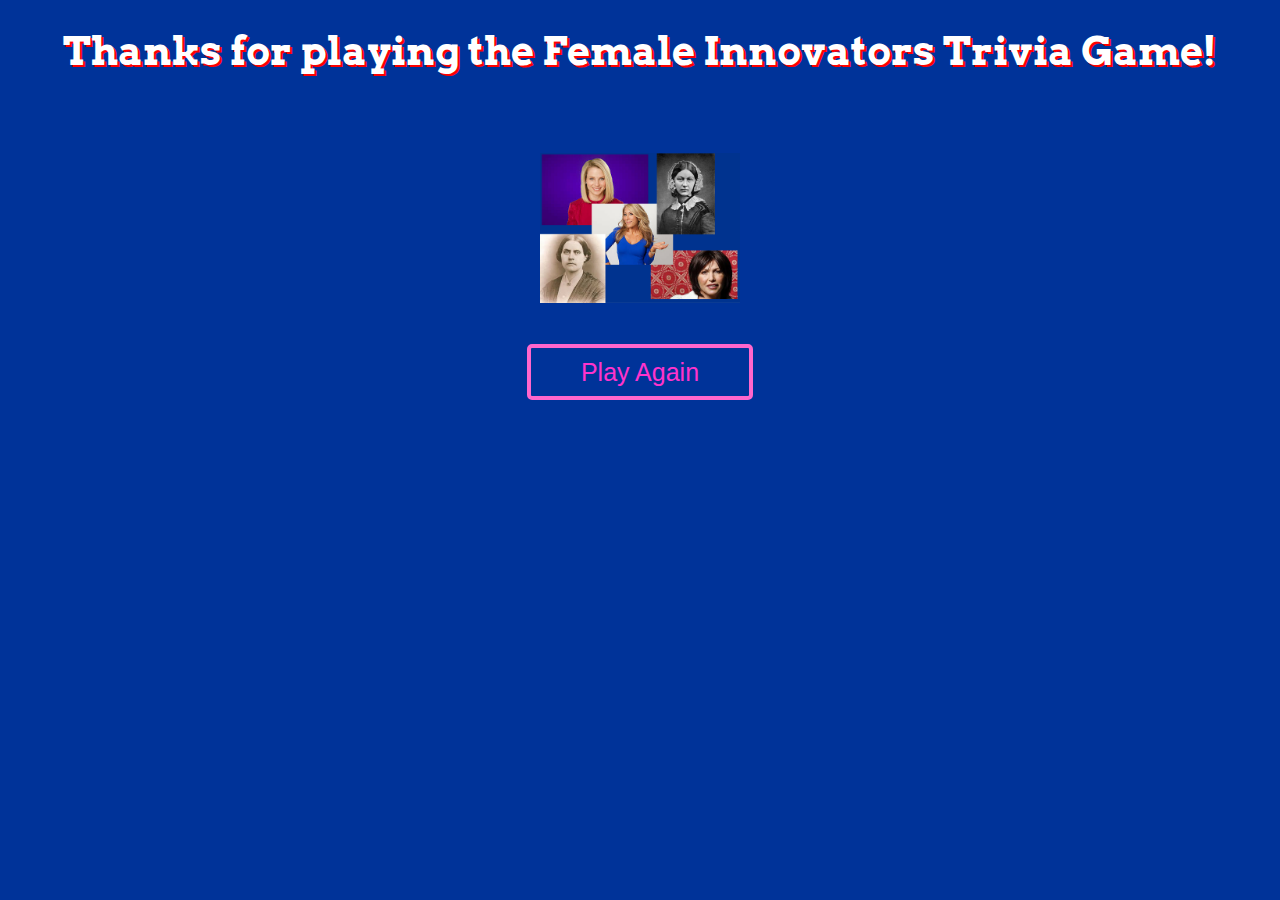
<file: www/end.html>
<!DOCTYPE HTML>
<html>
<head>
    <meta charset="utf-8">
    <meta name="viewport" content="width=device-width, initial-scale=1, maximum-scale=1, user-scalable=no">
    <meta http-equiv="Content-Security-Policy" content="default-src * data:; style-src * 'unsafe-inline'; script-src * 'unsafe-inline' 'unsafe-eval'">
    <script src="components/loader.js"></script>
    <script src="lib/onsenui/js/onsenui.min.js"></script>

    <link rel="stylesheet" href="components/loader.css">
    <link rel="stylesheet" href="lib/onsenui/css/onsenui.css">
    <link rel="stylesheet" href="lib/onsenui/css/onsen-css-components.css">
    <link rel="stylesheet" href="css/style.css">
    <link href='https://fonts.googleapis.com/css?family=Roboto:700' rel='stylesheet' type='text/css'>
    <link href='https://fonts.googleapis.com/css?family=Arvo:400,700' rel='stylesheet' type='text/css'>
    
    <script>
        ons.ready(function() {
            console.log("Onsen UI is ready!");
        });
    </script>
</head>
<body>
    <h1>Thanks for playing the Female Innovators Trivia Game!</h1>
    <div>
        <img src= "css/images/female innovators.png" </a>
    </div>
    <a id="beginning" href="index.html">Play Again</a>
    <br />
    <br />
    
</body>
</html>
</file>
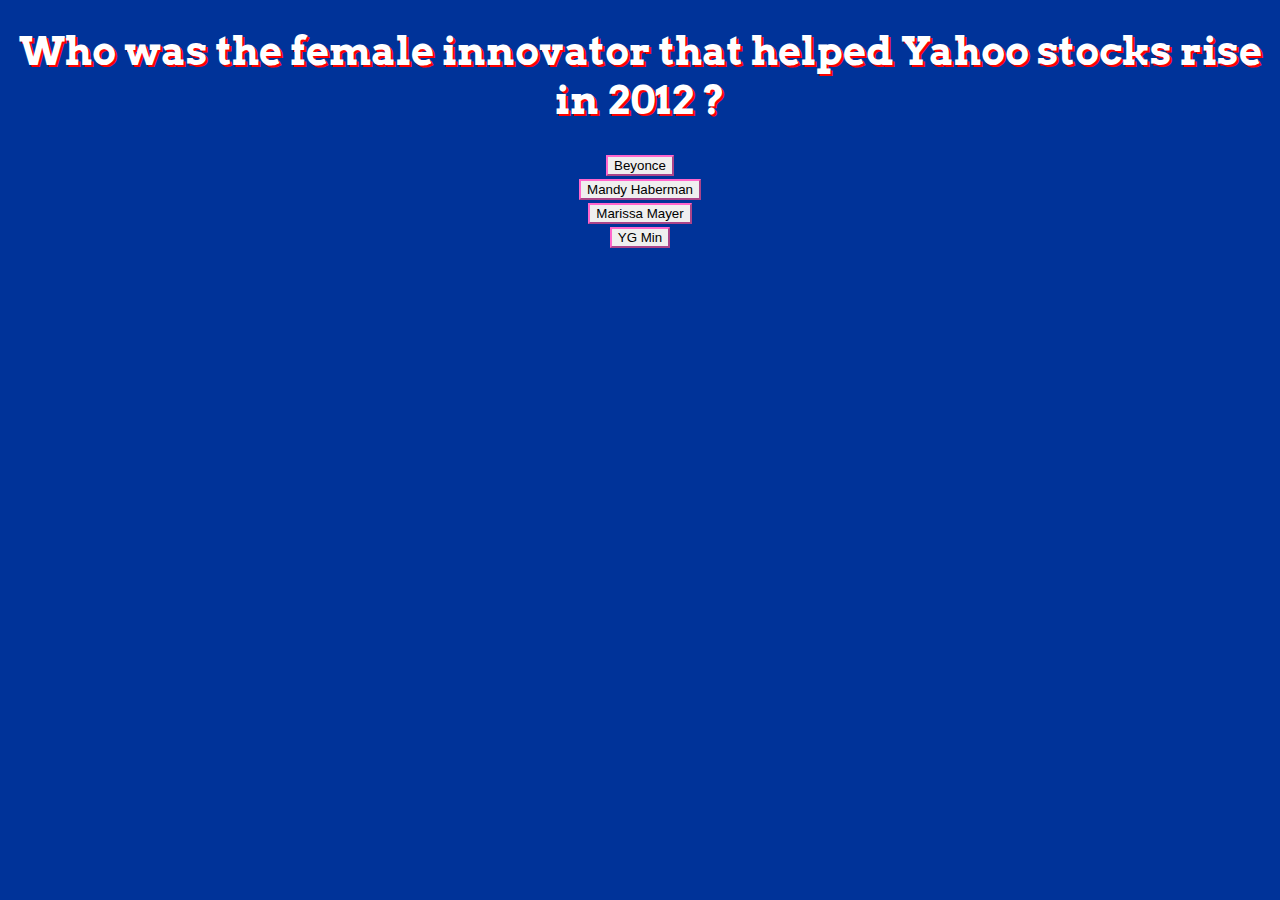
<file: www/q1.html>
<!DOCTYPE HTML>
<html>
<head>
    <meta charset="utf-8">
    <meta name="viewport" content="width=device-width, height=device-height, initial-scale=1, maximum-scale=1, user-scalable=no">
    <meta http-equiv="Content-Security-Policy" content="default-src *; style-src * 'unsafe-inline'; script-src * 'unsafe-inline' 'unsafe-eval'">
    <link rel="stylesheet" href="components/loader.css">
    <script src="components/loader.js"></script>
    <script src="scripts/myScript.js"></script>
    <link rel="stylesheet" href="css/style.css">
    <link href='https://fonts.googleapis.com/css?family=Roboto:700' rel='stylesheet' type='text/css'>
    <link href='https://fonts.googleapis.com/css?family=Arvo:400,700' rel='stylesheet' type='text/css'>
    
</head>
<body>
    <h1>Who was the female innovator that helped Yahoo stocks rise in 2012 ? </h1>
    <button id="wrong3" onclick="Cancel()"> Beyonce </button><br />
    <button id="wrong1" onclick="Incorrect()"> Mandy Haberman </button><br />
    <button id="right1" onclick="Correct()"> Marissa Mayer </button><br />
    <button id="wrong2" onclick="Wrong()"> YG Min  </button><br />
    <br />
    <!-- <p id="scoreCard">Score:  Points</p> -->
    
</body>
</html>
</file>
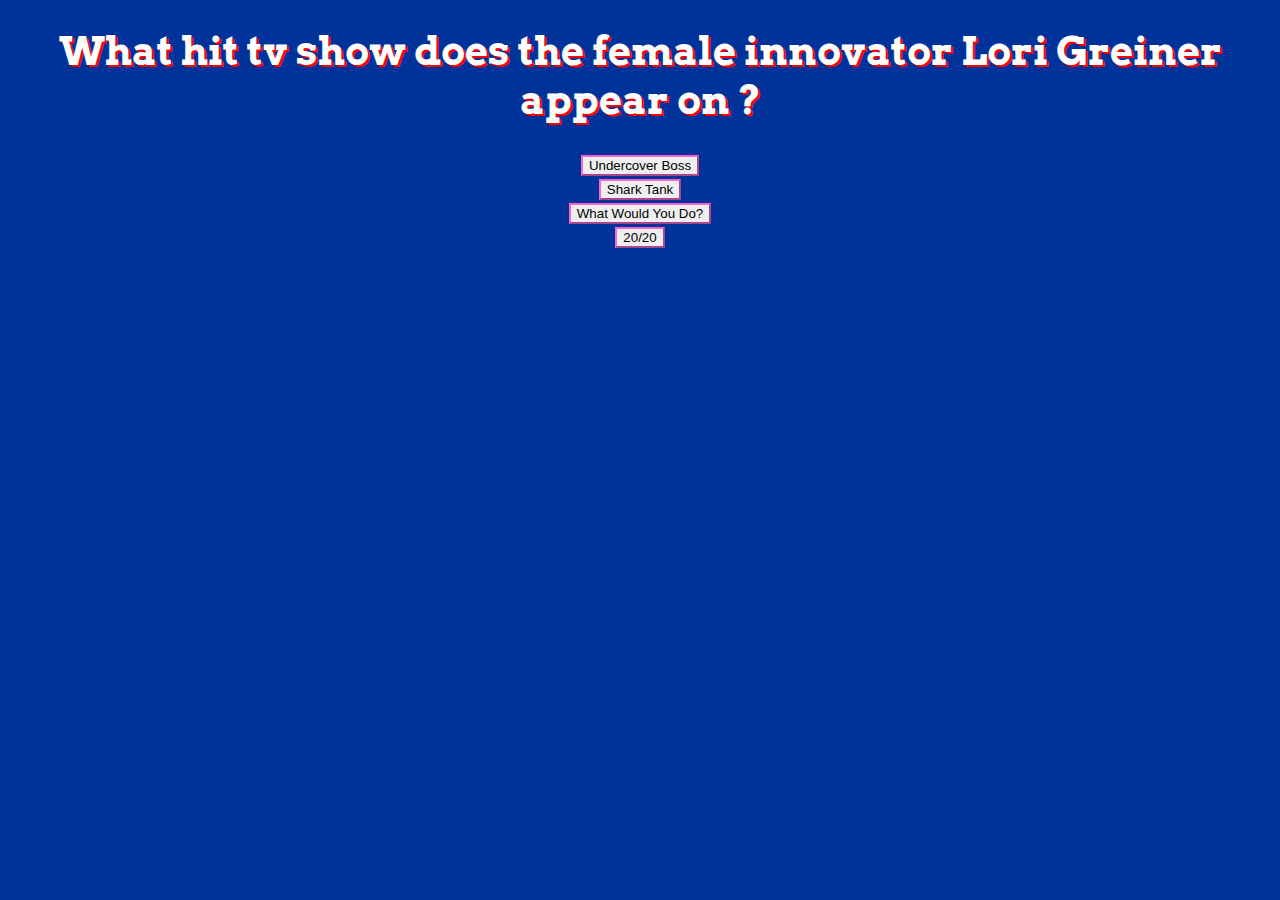
<file: www/ques2.html>
<!DOCTYPE HTML>
<html>
<head>
    <meta charset="utf-8">
    <meta name="viewport" content="width=device-width, height=device-height, initial-scale=1, maximum-scale=1, user-scalable=no">
    <meta http-equiv="Content-Security-Policy" content="default-src *; style-src * 'unsafe-inline'; script-src * 'unsafe-inline' 'unsafe-eval'">
    <link rel="stylesheet" href="components/loader.css">
    <script src="components/loader.js"></script>
    <script src="scripts/ques2.js"></script>
    <link rel="stylesheet" href="css/style.css">
    <link href='https://fonts.googleapis.com/css?family=Roboto:700' rel='stylesheet' type='text/css'>
    <link href='https://fonts.googleapis.com/css?family=Arvo:400,700' rel='stylesheet' type='text/css'>
    
    <link rel="stylesheet" href="css/style.css">
</head>
<body>
   <h1>What hit tv show does the female innovator Lori Greiner appear on ? </h1>
    <button id="wrong3" onclick="Cancel()">Undercover Boss</button><br />
    <button id="right1" onclick="Correct()"> Shark Tank </button><br />
    <button id="wrong1" onclick="Incorrect()">What Would You Do? </button><br />
    <button id="wrong2" onclick="Wrong()"> 20/20 </button><br />
    <br />
    <!-- <p id="scoreCard">Score: 0 Points</p> -->
    
</body>
</html>
</file>
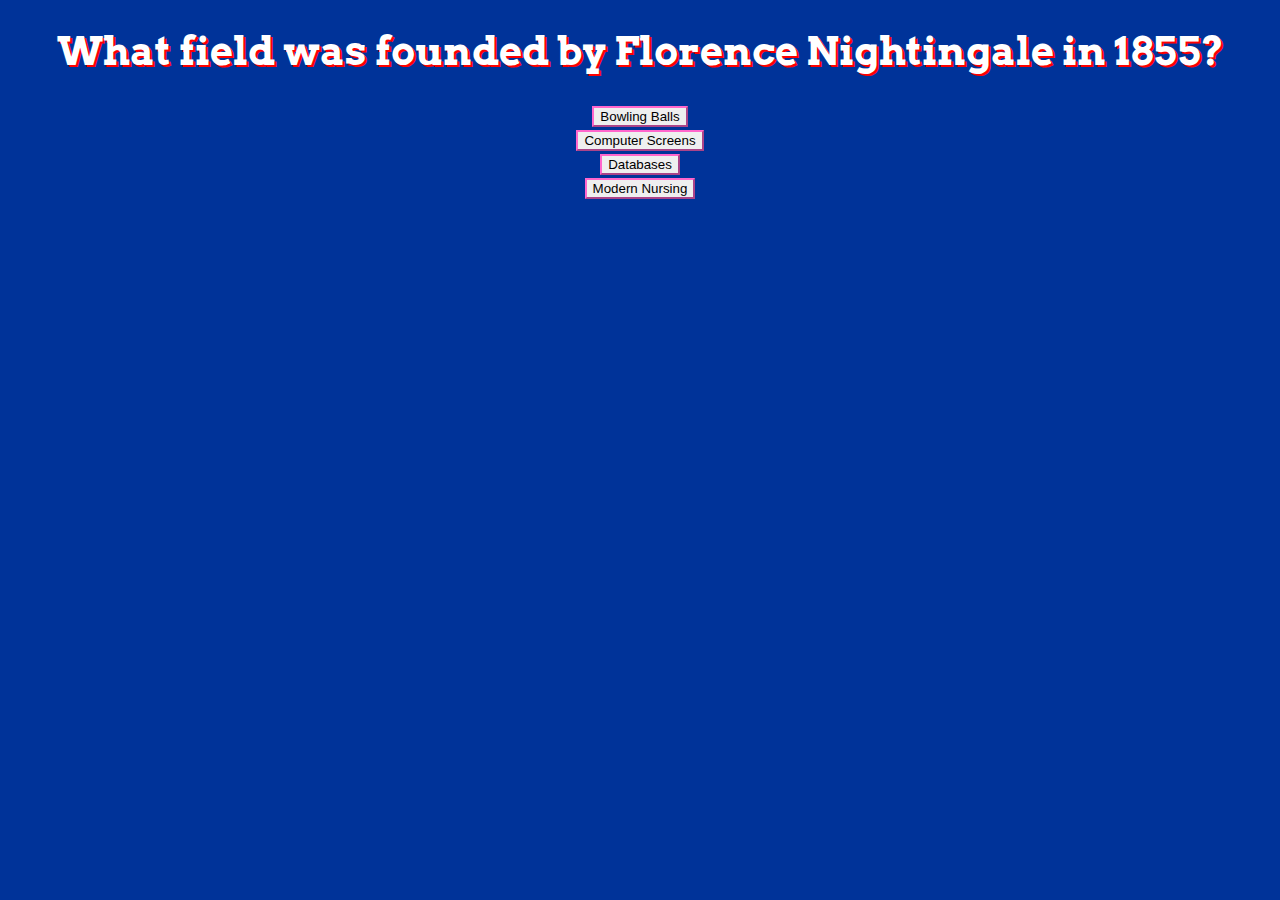
<file: www/ques3.html>
<!DOCTYPE HTML>
<html>
<head>
    <meta charset="utf-8">
    <meta name="viewport" content="width=device-width, height=device-height, initial-scale=1, maximum-scale=1, user-scalable=no">
    <meta http-equiv="Content-Security-Policy" content="default-src *; style-src * 'unsafe-inline'; script-src * 'unsafe-inline' 'unsafe-eval'">
    <link rel="stylesheet" href="components/loader.css">
    <script src="components/loader.js"></script>
<script src="scripts/ques3.js"></script>
    <link rel="stylesheet" href="css/style.css">
     <link href='https://fonts.googleapis.com/css?family=Roboto:700' rel='stylesheet' type='text/css'>
    <link href='https://fonts.googleapis.com/css?family=Arvo:400,700' rel='stylesheet' type='text/css'>
    
</head>
<body>
    <h1> What field was founded by Florence Nightingale in 1855?</h1>
    <button id="wrong3" onclick="Cancel()">Bowling Balls </button><br />
    <button id="wrong1" onclick="Incorrect()">Computer Screens </button><br />
    <button id="wrong2" onclick="Wrong()"> Databases  </button><br />
    <button id="right1" onclick="Correct()"> Modern Nursing  </button><br />
    <br />
    <!--  <p id="scoreCard">Score: 0 Points</p> -->
</body>
</html>
</file>
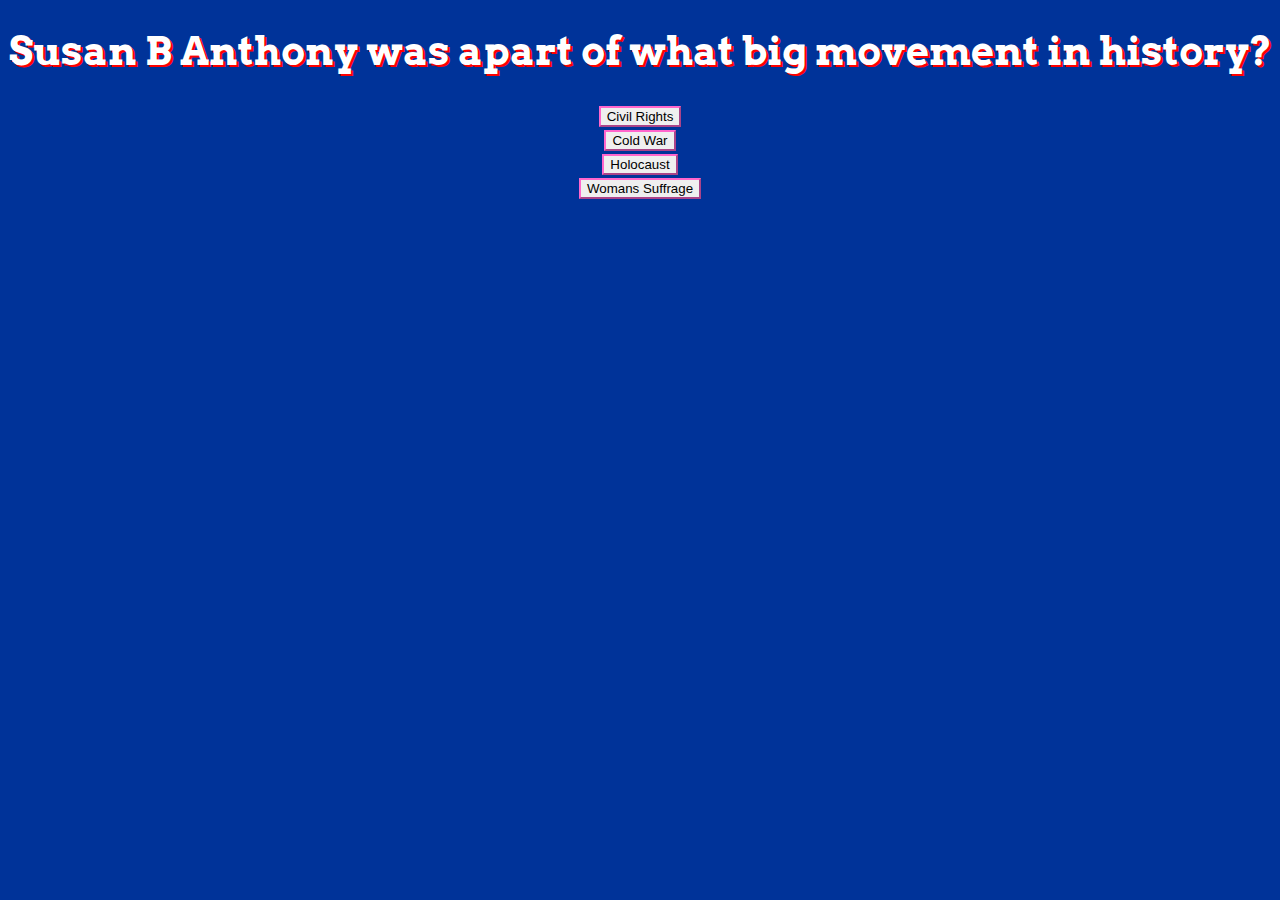
<file: www/ques4.html>
<!DOCTYPE HTML>
<html>
<head>
    <meta charset="utf-8">
    <meta name="viewport" content="width=device-width, height=device-height, initial-scale=1, maximum-scale=1, user-scalable=no">
    <meta http-equiv="Content-Security-Policy" content="default-src *; style-src * 'unsafe-inline'; script-src * 'unsafe-inline' 'unsafe-eval'">
    <link rel="stylesheet" href="components/loader.css">
    <script src="components/loader.js"></script>
     <script src="scripts/ques4.js"></script>
     <link rel="stylesheet" href="css/style.css">
     <link href='https://fonts.googleapis.com/css?family=Roboto:700' rel='stylesheet' type='text/css'>
    <link href='https://fonts.googleapis.com/css?family=Arvo:400,700' rel='stylesheet' type='text/css'>
   
</head>
<body>
    <h1>Susan B Anthony was apart of what big movement in history? </h1>
    <button id="wrong3" onclick="Cancel()">Civil Rights </button><br />
    <button id="wrong1" onclick="Incorrect()">Cold War </button><br />
    <button id="wrong2" onclick="Wrong()"> Holocaust</button><br />
    <button id="right1" onclick="Correct()">Womans Suffrage </button><br />
    <br />
    <!-- <p id="scoreCard">Score: 0 Points</p -->
</body>
</html>
</file>
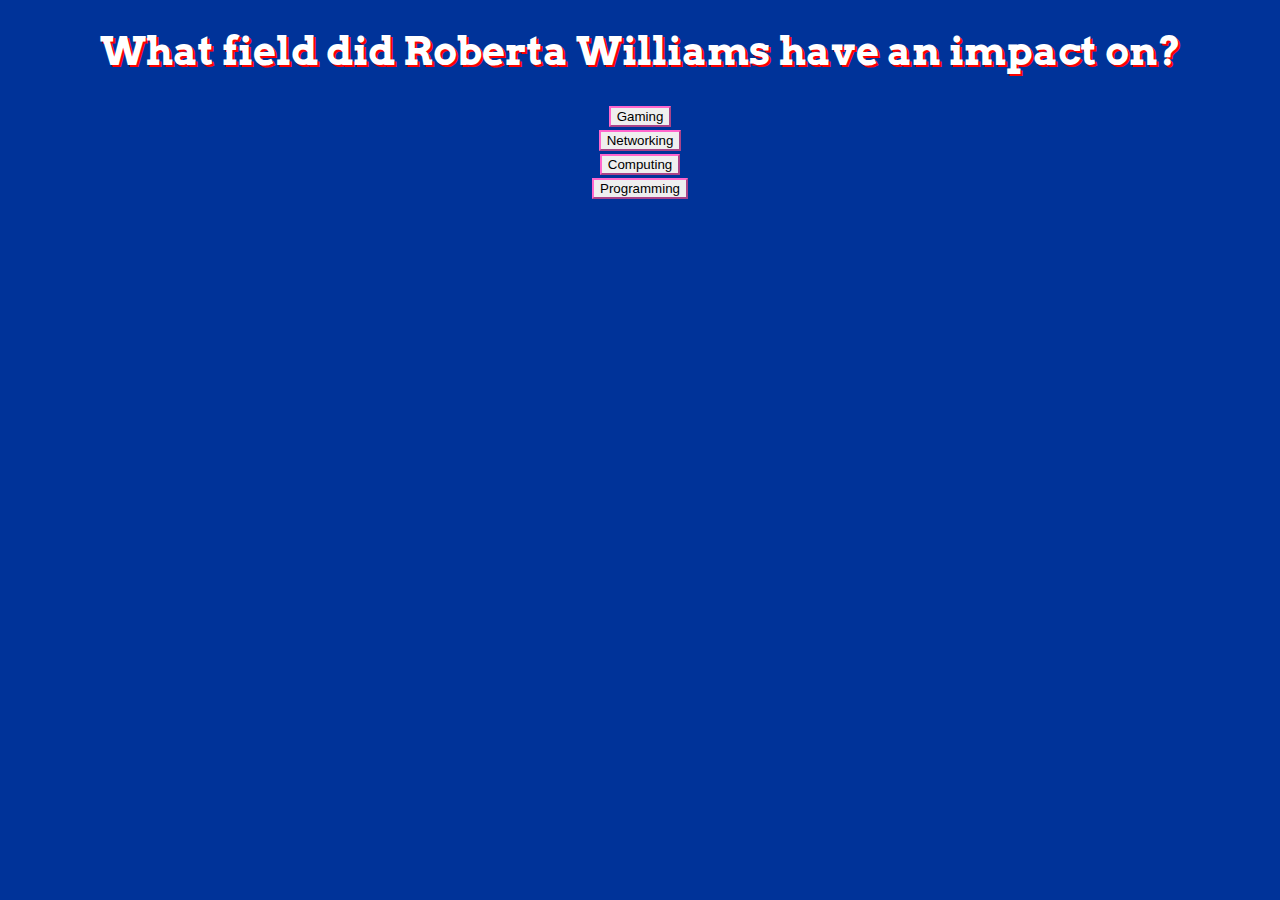
<file: www/ques5.html>
<!DOCTYPE HTML>
<html>
<head>
    <meta charset="utf-8">
    <meta name="viewport" content="width=device-width, height=device-height, initial-scale=1, maximum-scale=1, user-scalable=no">
    <meta http-equiv="Content-Security-Policy" content="default-src *; style-src * 'unsafe-inline'; script-src * 'unsafe-inline' 'unsafe-eval'">
    <link rel="stylesheet" href="components/loader.css">
    <script src="components/loader.js"></script>
    <script src="scripts/ques5.js"></script>
    <link rel="stylesheet" href="css/style.css">
     <link href='https://fonts.googleapis.com/css?family=Roboto:700' rel='stylesheet' type='text/css'>
    <link href='https://fonts.googleapis.com/css?family=Arvo:400,700' rel='stylesheet' type='text/css'>
    
</head>
<body>
    <h1>What field did Roberta Williams have an impact on? </h1>
    <button id="right1" onclick="Correct()">Gaming </button><br />
    <button id="wrong3" onclick="Cancel()"> Networking </button><br />
    <button id="wrong1" onclick="Incorrect()"> Computing </button><br />
    <button id="wrong2" onclick="Wrong()"> Programming </button><br />
    <br />
    <!-- <p id="scoreCard">Score: 0 Points</p> -->
</body>
</html>
</file>
<file: www/components/loader.css>
/**
 * This is an auto-generated code by Monaca JS/CSS Components.
 * Please do not edit by hand.
 */

/*** <GENERATED> ***/
</file>
<file: www/lib/onsenui/css/onsenui.css>
/*! onsenui - v2.0.0-rc.1 - 2016-04-28 */
/*
Copyright 2013-2015 ASIAL CORPORATION

Licensed under the Apache License, Version 2.0 (the "License");
you may not use this file except in compliance with the License.
You may obtain a copy of the License at

   http://www.apache.org/licenses/LICENSE-2.0

Unless required by applicable law or agreed to in writing, software
distributed under the License is distributed on an "AS IS" BASIS,
WITHOUT WARRANTIES OR CONDITIONS OF ANY KIND, either express or implied.
See the License for the specific language governing permissions and
limitations under the License.

 */

@import url("font_awesome/css/font-awesome.min.css");
@import url("ionicons/css/ionicons.min.css");
@import url("material-design-iconic-font/css/material-design-iconic-font.min.css");

/* custom elements */
ons-page, ons-navigator,
ons-split-view, ons-sliding-menu, ons-tabbar,
ons-gesture-detector {
  display: block;
}

ons-navigator,
ons-tabbar {
  position: absolute;
  top: 0;
  left: 0;
  bottom: 0;
  right: 0;
  overflow: hidden;
}

ons-tab {
  -webkit-transform: translate3d(0, 0, 0);
          transform: translate3d(0, 0, 0);
}

ons-page, ons-navigator, ons-tabbar, ons-sliding-menu, ons-split-view {
  z-index: 2;
}

ons-fab {
  z-index: 3;
}

* {
  -webkit-touch-callout: none;
  -webkit-user-select: none;
  -webkit-tap-highlight-color: rgba(0, 0, 0, 0) !important;
}

input, textarea {
  -webkit-user-select: auto;
}

ons-toolbar:not([inline]), ons-bottom-toolbar {
  position: absolute;
  left: 0;
  right: 0;
  z-index: 10000;
}
ons-toolbar:not([inline]) {
  top: 0;
}
ons-bottom-toolbar {
  bottom: 0;
}

.page, .page__content {
  background-color: transparent !important;
  background: transparent !important;
}

.page__content {
  overflow: auto;
  -webkit-overflow-scrolling: touch;
  z-index: 0;
  -ms-touch-action: pan-y;
}

.navigation-bar + .page__background + .page__content {
  margin-top: -1px;
  top: 44px;
}

.navigation-bar--material + .page__background + .page__content {
  top: 56px;
}

.page[status-bar-fill] > .page__content {
  top: 20px;
}

.page[status-bar-fill] > .navigation-bar {
  padding-top: 20px;
  box-sizing: content-box;
}

.page[status-bar-fill] > .navigation-bar + .page__background + .page__content {
  top: 64px;
}

.page[status-bar-fill] > .navigation-bar--material + .page__background + .page__content {
  top: 76px;
}

ons-tabbar[status-bar-fill] > .tab-bar--top__content {
  top: 71px;
}

ons-tabbar[status-bar-fill] > .tab-bar--top {
  padding-top: 22px;
}

ons-tabbar[position="top"] .page[status-bar-fill] > .page__content {
  top: 0px;
}

.navigation-bar + .page__background + .page__content ons-tabbar[status-bar-fill] > .tab-bar--top {
  top: 0px;
}

.navigation-bar + .page__background + .page__content ons-tabbar[status-bar-fill] > .tab-bar--top__content {
  top: 49px;
}

.page-with-bottom-toolbar > .page__content {
  bottom: 44px;
}

ons-dialog[disabled] > .dialog,
ons-alert-dialog[disabled],
ons-popover[disabled] {
  pointer-events: none;
  opacity: 0.75;
}

ons-list-item[disabled] {
   pointer-events: none;
}

ons-pull-hook {
  position: absolute;
  left: 0;
  right: 0;
  margin: auto;
  text-align: center;
  z-index: 20002;
}

ons-splitter {
  overflow: hidden;
}

ons-splitter, ons-splitter-mask, ons-splitter-content, ons-splitter-side {
  display: block;
  position: absolute;
  left: 0;
  right: 0;
  top: 0;
  bottom: 0;
  box-sizing: border-box;
  z-index: 0;
}

ons-splitter-mask {
  z-index: 2;
  background-color: rgba(0, 0, 0, 0.1);
  display: none;
  opacity: 0;
}

ons-splitter-content {
  z-index: 1;
}

ons-splitter-side {
  right: auto;
  z-index: 1;
}

ons-splitter-side[side="right"] {
  right: 0;
  left: auto;
}

ons-splitter-side[mode="collapse"] {
  z-index: 3;
  left: auto;
  right: 100%;
}

ons-splitter-side[side="right"][mode="collapse"] {
  right: auto;
  left: 100%;
}

ons-toolbar-button > ons-icon[icon*="ion-"] {
  font-size: 26px;
}

ons-range {
  display: inline-block;
}

ons-range > input {
  min-width: 50px;
  width: 100%;
}

/*
Copyright 2013-2015 ASIAL CORPORATION

Licensed under the Apache License, Version 2.0 (the "License");
you may not use this file except in compliance with the License.
You may obtain a copy of the License at

   http://www.apache.org/licenses/LICENSE-2.0

Unless required by applicable law or agreed to in writing, software
distributed under the License is distributed on an "AS IS" BASIS,
WITHOUT WARRANTIES OR CONDITIONS OF ANY KIND, either express or implied.
See the License for the specific language governing permissions and
limitations under the License.

 */

ons-carousel {
  display: block;
  position: relative;
  width: 100%;
  overflow: hidden;
}

ons-carousel-item {
  display: block;
  height: 100%;
  visibility: hidden;
}

ons-carousel[fullscreen] {
  position: absolute;
  top: 0px;
  right: 0px;
  left: 0px;
  bottom: 0px;
  box-sizing: border-box;
}

ons-carousel[disabled] {
  pointer-events: none;
  opacity: 0.75;
}

ons-row {
  display: -webkit-box;
  display: -moz-flex;
  display: flex;
  flex-wrap: wrap;
  width: 100%;
  box-sizing: border-box;
}

ons-row[vertical-align="top"], ons-row[align="top"] {
  -webkit-box-align: start;
  box-align: start;
  -moz-align-items: flex-start;
  -ms-grid-row-align: flex-start;
      align-items: flex-start;
}

ons-row[vertical-align="bottom"], ons-row[align="bottom"] {
  -webkit-box-align: end;
  box-align: end;
  -moz-align-items: flex-end;
  -ms-grid-row-align: flex-end;
      align-items: flex-end;
}

ons-row[vertical-align="center"], ons-row[align="center"] {
  -webkit-box-align: center;
  box-align: center;
  -moz-align-items: center;
  -ms-grid-row-align: center;
      align-items: center;
  text-align: inherit;
}

ons-row + ons-row {
  padding-top: 0;
}

ons-col {
  -webkit-box-flex: 1;
  -moz-flex: 1;
  flex: 1;
  display: block;
  width: 100%;
  box-sizing: border-box;
}

ons-col[vertical-align="top"], ons-col[align="top"] {
  align-self: flex-start;
}

ons-col[vertical-align="bottom"], ons-col[align="bottom"] {
  align-self: flex-end; }

ons-col[vertical-align="center"], ons-col[align="center"] {
  -webkit-align-self: center;
  -moz-align-self: center;
  -ms-flex-item-align: center;
  text-align: inherit;
}


/*
Copyright 2013-2015 ASIAL CORPORATION

Licensed under the Apache License, Version 2.0 (the "License");
you may not use this file except in compliance with the License.
You may obtain a copy of the License at

   http://www.apache.org/licenses/LICENSE-2.0

Unless required by applicable law or agreed to in writing, software
distributed under the License is distributed on an "AS IS" BASIS,
WITHOUT WARRANTIES OR CONDITIONS OF ANY KIND, either express or implied.
See the License for the specific language governing permissions and
limitations under the License.

 */

.ons-icon {
  display: inline-block;
  font-style: normal;
  font-weight: normal;
  -webkit-font-smoothing: antialiased;
  -moz-osx-font-smoothing: grayscale;
}

.ons-icon--ion {
  line-height: 0.75em;
  vertical-align: -25%;
}

ons-icon[spin] {
  -webkit-animation: ons-icon-spin 2s infinite linear;
  animation: ons-icon-spin 2s infinite linear;
}

@-webkit-keyframes ons-icon-spin {
  0% {
    -webkit-transform: rotate(0deg);
  }
  100% {
    -webkit-transform: rotate(359deg);
  }
}

@keyframes ons-icon-spin {
  0% {
    -webkit-transform: rotate(0deg);
    transform: rotate(0deg);
  }
  100% {
    -webkit-transform: rotate(359deg);
    transform: rotate(359deg);
  }
}

.ons-icon[rotate="90"] {
  -webkit-transform: rotate(90deg);
  transform: rotate(90deg);
}

.ons-icon[rotate="180"] {
  -webkit-transform: rotate(180deg);
  transform: rotate(180deg);
}

.ons-icon[rotate="270"] {
  -webkit-transform: rotate(270deg);
  transform: rotate(270deg);
}

ons-icon[fixed-width] {
  width: 1.28571429em;
  text-align: center;
}

.ons-icon--lg {
  font-size: 1.33333333em;
  line-height: 0.75em;
  vertical-align: -15%;
}

.ons-icon--2x {
  font-size: 2em;
}

.ons-icon--3x {
  font-size: 3em;
}

.ons-icon--4x {
  font-size: 4em;
}

.ons-icon--5x {
  font-size: 5em;
}

ons-input {
  display: inline-block;
  position: relative;
}

ons-input .text-input__container {
  width: 100%;
  display: inline-block;
}

ons-input .text-input--material__label {
  position: absolute;
  left: 0px;
  top: 2px;
  font-size: 16px;
  font-weight: 400;
  font-family: 'Roboto', 'Noto', sans-serif;
  pointer-events: none;
}

ons-input .text-input__label:not(.text-input--material__label) {
  display: none;
}

ons-input .text-input__label--active {
  transform: translate(0, -75%) scale(0.75);
  -webkit-transform: translate(0, -75%) scale(0.75);
  transform-origin: left top;
  -webkit-transform-origin: left top;
  -webkit-transition: color 0.1s ease-in, -webkit-transform 0.1s ease-in;
  transition: color 0.1s ease-in, -webkit-transform 0.1s ease-in;
  transition: transform 0.1s ease-in, color 0.1s ease-in;
  transition: transform 0.1s ease-in, color 0.1s ease-in, -webkit-transform 0.1s ease-in;
  -webkit-transition: transform 0.1s ease-in, color 0.1s ease-in;
}

ons-input:not([float]) .text-input__label--active {
  display: none;
}

ons-input[disabled] {
  opacity: 0.5;
  pointer-events: none;
}

ons-input input.text-input--material::-webkit-input-placeholder {
  color: transparent;
}

ons-input input.text-input--material::-moz-placeholder {
  color: transparent;
}

ons-input input.text-input--material:-ms-input-placeholder {
  color: transparent;
}

/*
Copyright 2013-2015 ASIAL CORPORATION

Licensed under the Apache License, Version 2.0 (the "License");
you may not use this file except in compliance with the License.
You may obtain a copy of the License at

   http://www.apache.org/licenses/LICENSE-2.0

Unless required by applicable law or agreed to in writing, software
distributed under the License is distributed on an "AS IS" BASIS,
WITHOUT WARRANTIES OR CONDITIONS OF ANY KIND, either express or implied.
See the License for the specific language governing permissions and
limitations under the License.

 */

ons-progress-bar {
  display: block;
}

ons-progress-circular {
  display: inline-block;
  width: 42px;
  height: 42px;
}

ons-progress-circular > svg.progress-circular {
  width: 100%;
  height: 100%;
}

/*
Copyright 2013-2015 ASIAL CORPORATION

Licensed under the Apache License, Version 2.0 (the "License");
you may not use this file except in compliance with the License.
You may obtain a copy of the License at

   http://www.apache.org/licenses/LICENSE-2.0

Unless required by applicable law or agreed to in writing, software
distributed under the License is distributed on an "AS IS" BASIS,
WITHOUT WARRANTIES OR CONDITIONS OF ANY KIND, either express or implied.
See the License for the specific language governing permissions and
limitations under the License.

 */
.ripple {
  display: block;
  position: absolute;
  overflow: hidden;
  top: 0;
  left: 0;
  right: 0;
  bottom: 0;
  pointer-events: none;
}

ons-list-item .ripple__wave, ons-list-item .ripple__background,
.button--material--flat .ripple__wave, .button--material--flat .ripple__background{
  background: rgba(189, 189, 189, 0.3);
}

.ripple__background {
  background: rgba(255, 255, 255, 0.2);
  position: absolute;
  top: 0;
  left: 0;
  right: 0;
  bottom: 0;
  opacity: 0;
  pointer-events: none;
}

.ripple__wave {
  background: rgba(255, 255, 255, 0.2);
  width: 0;
  height: 0;
  border-radius: 50%;
  position: absolute;
  top: 0;
  left: 0;
  z-index: 0;
  pointer-events: none;
}

/*
Copyright 2013-2015 ASIAL CORPORATION

Licensed under the Apache License, Version 2.0 (the "License");
you may not use this file except in compliance with the License.
You may obtain a copy of the License at

   http://www.apache.org/licenses/LICENSE-2.0

Unless required by applicable law or agreed to in writing, software
distributed under the License is distributed on an "AS IS" BASIS,
WITHOUT WARRANTIES OR CONDITIONS OF ANY KIND, either express or implied.
See the License for the specific language governing permissions and
limitations under the License.

*/

ons-sliding-menu {
  position: absolute;
  left: 0px;
  right: 0px;
  top: 0px;
  bottom: 0px;
  z-index: 0;
  overflow-x: hidden;
}

.onsen-sliding-menu__menu,
.onsen-sliding-menu__main {
  position: absolute;
  top: 0px;
  left: 0px;
  bottom: 0px;
  right: 0px;
  z-index: 0;
  margin: 0;
  padding: 0;
}

.onsen-sliding-menu__menu {
  opacity: 0;
}


/*
Copyright 2013-2015 ASIAL CORPORATION

Licensed under the Apache License, Version 2.0 (the "License");
you may not use this file except in compliance with the License.
You may obtain a copy of the License at

   http://www.apache.org/licenses/LICENSE-2.0

Unless required by applicable law or agreed to in writing, software
distributed under the License is distributed on an "AS IS" BASIS,
WITHOUT WARRANTIES OR CONDITIONS OF ANY KIND, either express or implied.
See the License for the specific language governing permissions and
limitations under the License.

*/

ons-split-view {
  position: absolute;
  left: 0px;
  right: 0px;
  top: 0px;
  bottom: 0px;
  z-index: 0;
  overflow: hidden;
}

.onsen-split-view__secondary {
  opacity: 0;
  width: 100%;
}

.onsen-split-view__secondary,
.onsen-split-view__main {
  position: absolute;
  top: 0px;
  left: 0px;
  bottom: 0px;
  right: 0px;
  z-index: 0;
  overflow-x: hidden; 
}
</file>
<file: www/lib/onsenui/css/onsen-css-components.css>
html {
  height: 100%;
  width: 100%;
}
body {
  position: absolute;
  top: 0;
  right: 0;
  left: 0;
  bottom: 0;
  padding: 0;
  margin: 0;
  -webkit-text-size-adjust: 100%;
}
*:not(input):not(textarea):not(select) {
  -webkit-user-select: none;
  -moz-user-select: none;
  -ms-user-select: none;
  user-select: none;
}
* {
  -webkit-tap-highlight-color: rgba(0,0,0,0);
}
input:active,
input:focus,
textarea:active,
textarea:focus,
select:active,
select:focus {
  outline: none;
}
h1 {
  font-size: 36px;
}
h2 {
  font-size: 30px;
}
h3 {
  font-size: 24px;
}
h4,
h5,
h6 {
  font-size: 18px;
}
.page {
  font-family: -apple-system, 'Helvetica Neue', Helvetica, Arial, 'Lucida Grande', sans-serif;
  -webkit-font-smoothing: antialiased;
  -moz-osx-font-smoothing: grayscale;
  font-weight: 400;
  font-size: 17px;
  background-color: #f9f9f9;
  position: absolute;
  top: 0px;
  left: 0px;
  right: 0px;
  bottom: 0px;
  overflow: visible;
  font-size: 17px;
  color: #1f1f21;
  -ms-overflow-style: none;
  -webkit-transform: translate3d(0, 0, 0);
  -moz-transform: translate3d(0, 0, 0);
  -o-transform: translate3d(0, 0, 0);
  transform: translate3d(0, 0, 0);
}
.page::-webkit-scrollbar {
  display: none;
}
.page__content {
  background-color: #f9f9f9;
  position: absolute;
  top: 0px;
  left: 0px;
  right: 0px;
  bottom: 0px;
  -webkit-box-sizing: border-box;
  -moz-box-sizing: border-box;
  box-sizing: border-box;
}
.page__background {
  background-color: #f9f9f9;
  position: absolute;
  top: 0px;
  left: 0px;
  right: 0px;
  bottom: 0px;
  -webkit-box-sizing: border-box;
  -moz-box-sizing: border-box;
  box-sizing: border-box;
}
.content-padded {
  padding: 8px;
}
.page--material {
  font-family: 'Roboto', 'Noto', sans-serif;
  -webkit-font-smoothing: antialiased;
}
.page--material__content {
  font-family: 'Roboto', 'Noto', sans-serif;
  -webkit-font-smoothing: antialiased;
  font-weight: 400;
}
.page--material__content h1,
.page--material__content h2,
.page--material__content h3,
.page--material__content h4,
.page--material__content h5 {
  font-family: 'Roboto', 'Noto', sans-serif;
  -webkit-font-smoothing: antialiased;
  font-weight: 400;
}
.page--material__background {
  background-color: #fff;
}
/* topdoc
  name: Switch
  class: switch
  modifiers:
    :focus: Focus state
    :disabled: Disabled state
  markup:
    <label class="switch">
      <input type="checkbox" class="switch__input">
      <div class="switch__toggle">
        <div class="switch__handle"></div>
      </div>
    </label>
    <label class="switch">
      <input type="checkbox" class="switch__input" checked>
      <div class="switch__toggle">
        <div class="switch__handle"></div>
      </div>
    </label>
    <label class="switch">
      <input type="checkbox" class="switch__input" disabled>
      <div class="switch__toggle">
        <div class="switch__handle"></div>
      </div>
    </label>
*/
.switch {
  position: relative;
  display: inline-block;
  vertical-align: top;
  -webkit-box-sizing: border-box;
  -moz-box-sizing: border-box;
  box-sizing: border-box;
  -webkit-background-clip: padding-box;
  background-clip: padding-box;
  position: relative;
  overflow: hidden;
  min-width: 51px;
  font-size: 17px;
  padding: 0 20px;
  border: none;
  overflow: visible;
  width: 51px;
  height: 32px;
  z-index: 0;
  text-align: left;
}
.switch__input {
  position: absolute;
  overflow: hidden;
  right: 0px;
  top: 0px;
  left: 0px;
  bottom: 0px;
  padding: 0;
  border: 0;
  opacity: 0.001;
  z-index: 1;
  vertical-align: top;
  outline: none;
  width: 100%;
  height: 100%;
  margin: 0;
  -webkit-appearance: none;
  appearance: none;
  z-index: -1;
}
.switch__toggle {
  background-color: #fff;
  position: absolute;
  top: 0px;
  left: 0px;
  right: 0px;
  bottom: 0px;
  -webkit-border-radius: 30px;
  border-radius: 30px;
  -webkit-transition-property: all;
  -moz-transition-property: all;
  -o-transition-property: all;
  transition-property: all;
  -webkit-transition-duration: 0.35s;
  -moz-transition-duration: 0.35s;
  -o-transition-duration: 0.35s;
  transition-duration: 0.35s;
  -webkit-transition-timing-function: ease-out;
  -moz-transition-timing-function: ease-out;
  -o-transition-timing-function: ease-out;
  transition-timing-function: ease-out;
  -webkit-box-shadow: inset 0 0 0 2px #e5e5e5;
  box-shadow: inset 0 0 0 2px #e5e5e5;
}
.switch__handle {
  -webkit-box-sizing: border-box;
  -moz-box-sizing: border-box;
  box-sizing: border-box;
  -webkit-background-clip: padding-box;
  background-clip: padding-box;
  position: absolute;
  content: '';
  -webkit-border-radius: 28px;
  border-radius: 28px;
  height: 28px;
  width: 28px;
  background-color: #fff;
  left: 1px;
  top: 2px;
  -webkit-transition-property: all;
  -moz-transition-property: all;
  -o-transition-property: all;
  transition-property: all;
  -webkit-transition-duration: 0.35s;
  -moz-transition-duration: 0.35s;
  -o-transition-duration: 0.35s;
  transition-duration: 0.35s;
  -webkit-transition-timing-function: cubic-bezier(0.59, 0.01, 0.5, 0.99);
  -moz-transition-timing-function: cubic-bezier(0.59, 0.01, 0.5, 0.99);
  -o-transition-timing-function: cubic-bezier(0.59, 0.01, 0.5, 0.99);
  transition-timing-function: cubic-bezier(0.59, 0.01, 0.5, 0.99);
  -webkit-box-shadow: 0 0 0 1px #e4e4e4, 0 3px 2px rgba(0,0,0,0.25);
  box-shadow: 0 0 0 1px #e4e4e4, 0 3px 2px rgba(0,0,0,0.25);
}
.switch--active .switch__handle {
  -webkit-transition-duration: 0s;
  -moz-transition-duration: 0s;
  -o-transition-duration: 0s;
  transition-duration: 0s;
}
input:checked + .switch__toggle {
  -webkit-box-shadow: inset 0 0 0 2px #5198db;
  box-shadow: inset 0 0 0 2px #5198db;
  background-color: #5198db;
}
input:checked + .switch__toggle .switch__handle {
  left: 21px;
  -webkit-box-shadow: 0 3px 2px rgba(0,0,0,0.25);
  box-shadow: 0 3px 2px rgba(0,0,0,0.25);
}
input:disabled + .switch__toggle {
  opacity: 0.3;
  cursor: default;
  pointer-events: none;
}
.switch__touch {
  position: absolute;
  top: -5px;
  bottom: -5px;
  left: -10px;
  right: -10px;
}
/* topdoc
  name: Material Switch
  use: Switch
  modifiers:
    :focus: Focus state
    :disabled: Disabled state
  markup:
    <label class="switch switch--material">
      <input type="checkbox" class="switch__input switch--material__input">
      <div class="switch__toggle switch--material__toggle">
        <div class="switch__handle switch--material__handle">
        </div>
      </div>
    </label>
    <label class="switch switch--material">
      <input type="checkbox" class="switch__input switch--material__input" checked>
      <div class="switch__toggle switch--material__toggle">
        <div class="switch__handle switch--material__handle">
        </div>
      </div>
    </label>
    <label class="switch switch--material">
      <input type="checkbox" class="switch__input switch--material__input" disabled>
      <div class="switch__toggle switch--material__toggle">
        <div class="switch__handle switch--material__handle">
        </div>
      </div>
    </label>
*/
.switch.switch--material {
  width: 36px;
  height: 24px;
  padding: 0 10px;
  min-width: 36px;
}
.switch.switch--material .switch__toggle {
  background-color: #b0afaf;
  margin-top: 5px;
  height: 14px;
  -webkit-box-shadow: none;
  box-shadow: none;
}
.switch.switch--material .switch__input {
  position: absolute;
  overflow: hidden;
  right: 0px;
  top: 0px;
  left: 0px;
  bottom: 0px;
  padding: 0;
  border: 0;
  opacity: 0.001;
  z-index: 1;
  vertical-align: top;
  outline: none;
  width: 100%;
  height: 100%;
  margin: 0;
  -webkit-appearance: none;
  appearance: none;
  z-index: -1;
}
.switch.switch--material .switch__handle {
  background-color: #f1f1f1;
  left: 0px;
  margin-top: -5px;
  width: 20px;
  height: 20px;
  -webkit-box-shadow: 0 4px 5px 0 rgba(0,0,0,0.14), 0 1px 10px 0 rgba(0,0,0,0.12), 0 2px 4px -1px rgba(0,0,0,0.4);
  box-shadow: 0 4px 5px 0 rgba(0,0,0,0.14), 0 1px 10px 0 rgba(0,0,0,0.12), 0 2px 4px -1px rgba(0,0,0,0.4);
}
.switch.switch--material input:checked + .switch__toggle {
  background-color: #77c2bb;
  -webkit-box-shadow: none;
  box-shadow: none;
}
.switch.switch--material input:checked + .switch__toggle .switch__handle {
  left: 16px;
  background-color: #009688;
  -webkit-box-shadow: 0 2px 2px 0 rgba(0,0,0,0.14), 0 1px 5px 0 rgba(0,0,0,0.12), 0 3px 1px -2px rgba(0,0,0,0.2);
  box-shadow: 0 2px 2px 0 rgba(0,0,0,0.14), 0 1px 5px 0 rgba(0,0,0,0.12), 0 3px 1px -2px rgba(0,0,0,0.2);
}
.switch.switch--material input:disabled + .switch__toggle {
  opacity: 0.3;
  cursor: default;
  pointer-events: none;
}
.switch.switch--material .switch__handle:before {
  background: transparent;
  content: '';
  display: block;
  width: 100%;
  height: 100%;
  -webkit-border-radius: 50%;
  border-radius: 50%;
  z-index: -1;
  -webkit-box-shadow: 0px 0px 0px 0px rgba(0,0,0,0.12);
  box-shadow: 0px 0px 0px 0px rgba(0,0,0,0.12);
  -webkit-transition: -webkit-box-shadow 0.1s linear;
  -moz-transition: box-shadow 0.1s linear;
  -o-transition: box-shadow 0.1s linear;
  transition: box-shadow 0.1s linear;
}
.switch.switch--material.switch--active .switch__handle:before {
  -webkit-box-shadow: 0px 0px 0px 14px rgba(0,0,0,0.12);
  box-shadow: 0px 0px 0px 14px rgba(0,0,0,0.12);
}
.switch.switch--material.switch--active input:checked + .switch__toggle .switch__handle:before {
  -webkit-box-shadow: 0px 0px 0px 14px rgba(0,150,136,0.2);
  box-shadow: 0px 0px 0px 14px rgba(0,150,136,0.2);
}
.switch.switch--material .switch__touch {
  position: absolute;
  top: -10px;
  bottom: -10px;
  left: -15px;
  right: -15px;
}
/* topdoc
  name: Range
  class: range
  modifiers:
    :active: Active state
    :disabled: Disabled state
    :focus: Focused
  markup:
    <input type="range" class="range">
    <input type="range" class="range" disabled>
  showcase:
    <div class="navigation-bar">
        <div class="navigation-bar__item center full">
            <h1 class="navigation-bar__title">Range</h1>
        </div>
    </div>

    <div style="padding:8px">
      <input type="range" class="range" style="width:100%" value="0">
    </div>

    <div style="padding:8px">
      <input type="range" class="range" style="width:100%" value="30">
    </div>

    <div style="padding:8px">
      <input type="range" class="range" style="width:100%" value="60">
    </div>

    <div style="padding:8px">
      <input type="range" class="range" style="width:100%" value="90">
    </div>
*/
.range {
  padding: 0;
  margin: 0;
  font: inherit;
  color: inherit;
  background: transparent;
  border: none;
  line-height: normal;
  -webkit-box-sizing: border-box;
  -moz-box-sizing: border-box;
  box-sizing: border-box;
  -webkit-background-clip: padding-box;
  background-clip: padding-box;
  vertical-align: top;
  outline: none;
  line-height: 1;
  -webkit-appearance: none;
  -webkit-border-radius: 4px;
  border-radius: 4px;
  border: none;
  height: 2px;
  -webkit-border-radius: 0;
  border-radius: 0;
  -webkit-border-radius: 3px;
  border-radius: 3px;
  background-image: -webkit-gradient(linear, left top, left bottom, from(#ccc), to(#ccc));
  background-image: -webkit-linear-gradient(#ccc, #ccc);
  background-image: -moz-linear-gradient(#ccc, #ccc);
  background-image: -o-linear-gradient(#ccc, #ccc);
  background-image: linear-gradient(#ccc, #ccc);
  background-position: left center;
  -webkit-background-size: 100% 2px;
  background-size: 100% 2px;
  background-repeat: no-repeat;
  overflow: hidden;
  height: 32px;
}
.range::-moz-range-track {
  position: relative;
  border: none;
  background-color: #ccc;
  height: 2px;
  border-radius: 30px;
  box-shadow: none;
  top: 0;
  margin: 0;
  padding: 0;
}
.range::-ms-track {
  position: relative;
  border: none;
  background-color: #ccc;
  height: 0;
  border-radius: 30px;
}
.range::-webkit-slider-thumb {
  cursor: pointer;
  -webkit-appearance: none;
  position: relative;
  height: 29px;
  width: 29px;
  background-color: #fff;
  border: 1px solid #ccc;
  -webkit-border-radius: 30px;
  border-radius: 30px;
  -webkit-box-shadow: none;
  box-shadow: none;
  top: 0;
  margin: 0;
  padding: 0;
}
.range::-moz-range-thumb {
  cursor: pointer;
  position: relative;
  height: 29px;
  width: 29px;
  background-color: #fff;
  border: 1px solid #ccc;
  border-radius: 30px;
  box-shadow: none;
  margin: 0;
  padding: 0;
}
.range::-ms-thumb {
  cursor: pointer;
  position: relative;
  height: 29px;
  width: 29px;
  background-color: #fff;
  border: 1px solid #ccc;
  border-radius: 30px;
  box-shadow: none;
  top: 0;
  margin: 0;
  padding: 0;
}
.range::-webkit-slider-thumb:before {
  position: absolute;
  top: 13px;
  right: 28px;
  left: -10000px;
  height: 2px;
  background-color: rgba(24,103,194,0.81);
  content: '';
  margin: 0;
  padding: 0;
}
.range::-ms-fill-lower {
  height: 2px;
  background-color: rgba(24,103,194,0.81);
}
.range::-ms-tooltip {
  display: none;
}
.range:disabled {
  opacity: 0.3;
  cursor: default;
  pointer-events: none;
}
.range__left {
  position: relative;
  top: 17px;
  height: 2px;
  width: 0;
  background-color: rgba(24,103,194,0.81);
  pointer-events: none;
}
[disabled] > .range__left,
.range--material:disabled + .range__left {
  visibility: hidden;
}
/* topdoc
  name: Material Range
  use: Range
  modifiers:
    :active: Active state
    :disabled: Disabled state
    :focus: Focused
  markup:
    <input type="range" class="range range--material">
    <input type="range" class="range range--material" disabled>
*/
.range--material {
  background-image: -webkit-gradient(linear, left top, left bottom, from(#e0e0e0), to(#e0e0e0));
  background-image: -webkit-linear-gradient(#e0e0e0, #e0e0e0);
  background-image: -moz-linear-gradient(#e0e0e0, #e0e0e0);
  background-image: -o-linear-gradient(#e0e0e0, #e0e0e0);
  background-image: linear-gradient(#e0e0e0, #e0e0e0);
  background-position: center;
  -webkit-background-size: 100% 2px;
  background-size: 100% 2px;
  overflow: visible;
}
.range--material::-webkit-slider-thumb {
  top: 1px;
  border: none;
  height: 36px;
  width: 14px;
  -webkit-border-radius: 0;
  border-radius: 0;
  background-color: transparent;
  background-image: -webkit-radial-gradient(7px, circle 6px, #009688 0%, #009688 6px, transparent 7px);
  background-image: radial-gradient(circle 6px at 7px, #009688 0%, #009688 6px, transparent 7px);
  margin-top: -1px;
}
.range--material::-moz-range-thumb {
  top: 1px;
  border: 3px solid #e0e0e0;
  height: 12px;
  width: 12px;
  border-radius: 100%;
  border-color: #009688;
  background-color: #009688;
}
.range--material::-moz-range-track {
  background-color: #e0e0e0;
}
.range--material::-ms-thumb {
  margin-top: 1px;
  border: none;
  height: 12px;
  width: 12px;
  border-radius: 100%;
  border-color: #009688;
  background-color: #009688;
}
.range--material:focus::-moz-range-thumb {
  border-color: #009688;
  background-color: #009688;
}
.range--material::-moz-range-thumb:before {
  display: none;
}
.range--material::-webkit-slider-thumb:before {
  display: none;
}
.range--material::-ms-fill-lower {
  background-color: #009688;
}
.range--material::-moz-range-thumb:after {
  margin-top: -3px;
  margin-left: -3px;
  content: '';
  display: block;
  border: 0px;
  border-radius: 100%;
  height: 12px;
  width: 12px;
  background-color: #009688;
  opacity: 0.2;
  -moz-transition: -moz-transform 0.1s linear;
  transition: transform 0.1s linear;
}
.range--material::-webkit-slider-thumb:after {
  margin-top: -3px;
  margin-left: -3px;
  content: '';
  display: block;
  border: 0px;
  -webkit-border-radius: 100%;
  border-radius: 100%;
  height: 12px;
  width: 12px;
  background-color: #009688;
  opacity: 0.2;
  -webkit-transition: -webkit-transform 0.1s linear;
  transition: transform 0.1s linear;
  display: inline-block;
  margin-left: 1px;
  margin-top: 12px;
}
.range--material::-ms-fill-upper {
  margin-top: -6px;
  margin-left: -6px;
  content: '';
  display: block;
  border: 0px;
  border-radius: 100%;
  height: 12px;
  width: 12px;
  background-color: #009688;
  opacity: 0.2;
  transition: transform 0.1s linear;
}
.range--material:active::-webkit-slider-thumb:after {
  -webkit-transform: scale(2.5);
  transform: scale(2.5);
}
.range--material:active::-moz-range-thumb:after {
  -moz-transform: scale(2.5);
  transform: scale(2.5);
}
.range--material:active::-ms-fill-upper {
  -ms-transform: scale(2.5);
  transform: scale(2.5);
}
.range--material__left {
  background-color: #009688;
}
/* topdoc
  name: Navigation Bar
  class: navigation-bar
  markup:
    <div class="navigation-bar">
      <div class="navigation-bar__center">Navigation Bar</div>
    </div>
*/
.navigation-bar {
  font-family: -apple-system, 'Helvetica Neue', Helvetica, Arial, 'Lucida Grande', sans-serif;
  -webkit-font-smoothing: antialiased;
  -moz-osx-font-smoothing: grayscale;
  font-weight: 400;
  font-size: 17px;
  -webkit-box-sizing: border-box;
  -moz-box-sizing: border-box;
  box-sizing: border-box;
  -webkit-background-clip: padding-box;
  background-clip: padding-box;
  white-space: nowrap;
  overflow: hidden;
  word-spacing: 0;
  padding: 0;
  margin: 0;
  font: inherit;
  color: inherit;
  background: transparent;
  border: none;
  line-height: normal;
  cursor: default;
  -webkit-user-select: none;
  -moz-user-select: none;
  -ms-user-select: none;
  user-select: none;
  z-index: 2;
  display: block;
  height: 44px;
  padding-left: 0;
  padding-right: 0;
  background: #fff;
  color: #1f1f21;
  -webkit-box-shadow: none;
  box-shadow: none;
  border-bottom: 1px solid #bbb;
  font-weight: 400;
  width: 100%;
  white-space: nowrap;
  overflow: visible;
}
@media (-webkit-min-device-pixel-ratio: 2), (min-resolution: 192dpi) {
  .navigation-bar {
    border-bottom: none;
    -webkit-background-size: 100% 1px;
    background-size: 100% 1px;
    background-repeat: no-repeat;
    background-position: bottom;
    background-image: -webkit-linear-gradient(90deg, #bbb, #bbb 50%, transparent 50%);
    background-image: -moz-linear-gradient(90deg, #bbb, #bbb 50%, transparent 50%);
    background-image: -o-linear-gradient(90deg, #bbb, #bbb 50%, transparent 50%);
    background-image: linear-gradient(0deg, #bbb, #bbb 50%, transparent 50%);
  }
}
.navigation-bar__bg {
  background: #fff;
}
.navigation-bar__item,
.navigation-bar__left,
.navigation-bar__right,
.navigation-bar__center {
  -webkit-box-sizing: border-box;
  -moz-box-sizing: border-box;
  box-sizing: border-box;
  -webkit-background-clip: padding-box;
  background-clip: padding-box;
  padding: 0;
  margin: 0;
  font: inherit;
  color: inherit;
  background: transparent;
  border: none;
  line-height: normal;
  height: 44px;
  vertical-align: top;
  overflow: visible;
  display: block;
  vertical-align: middle;
  float: left;
}
.navigation-bar__left {
  max-width: 50%;
  width: 27%;
  text-align: left;
  line-height: 44px;
}
.navigation-bar__right {
  max-width: 50%;
  width: 27%;
  text-align: right;
  line-height: 44px;
}
.navigation-bar__center {
  width: 46%;
  text-align: center;
  line-height: 44px;
  font-size: 17px;
  font-weight: 500;
  color: #1f1f21;
}
.navigation-bar__title {
  line-height: 44px;
  font-size: 17px;
  font-weight: 500;
  color: #1f1f21;
  margin: 0;
  padding: 0;
  overflow: visible;
}
.navigation-bar__center:first-child:last-child {
  width: 100%;
}
/* topdoc
  name: Navigation Bar Item
  use: Toolbar Button, Navigation Bar
  markup:
    <div class="navigation-bar">
      <div class="navigation-bar__left">
        <span class="toolbar-button--quiet">
          <i class="ion-navicon" style="font-size:32px; vertical-align:-6px;"></i>
        </span>
      </div>

      <div class="navigation-bar__center">
        Navigation Bar
      </div>

      <div class="navigation-bar__right">
        <span class="toolbar-button--quiet">Label</span>
      </div>
    </div>
*/
/* topdoc
  name: Navigation Bar with Outline Button
  use: Toolbar Button, Navigation Bar
  markup:
    <!-- Prerequisite=This example use ionicons(http://ionicons.com) to display icons. -->
    <div class="navigation-bar">
      <div class="navigation-bar__left">
        <span class="toolbar-button--outline">
          <i class="ion-navicon" style="font-size:32px; vertical-align:-6px;"></i>
        </span>
      </div>

      <div class="navigation-bar__center">
        Title
      </div>

      <div class="navigation-bar__right">
        <span class="toolbar-button--outline">Button</span>
      </div>
    </div>
*/
/* topdoc
  name: Transparent Navigation Bar
  class: navigation-bar--transparent
  use: Toolbar Button, Navigation Bar
  markup:
    <div class="navigation-bar navigation-bar--transparent">
      <div class="navigation-bar__left">
        <span class="toolbar-button--quiet">
          <i class="ion-navicon" style="font-size:32px; vertical-align:-6px;"></i>
        </span>
      </div>
      <div class="navigation-bar__center">
        Navigation Bar
      </div>
      <div class="navigation-bar__right">
        <span class="toolbar-button--quiet">Label</span>
      </div>
    </div>
*/
.navigation-bar--transparent {
  background-color: transparent;
  background-image: none;
  border: none;
}
/* topdoc
  name: Navigation Bar with Outline Button
  use: Toolbar Button, Navigation Bar
  markup:
    <!-- Prerequisite=This example use ionicons(http://ionicons.com) to display icons. -->
    <div class="navigation-bar">
      <div class="navigation-bar__left">
        <span class="toolbar-button--outline">
          <i class="ion-navicon" style="font-size:32px; vertical-align:-6px;"></i>
        </span>
      </div>

      <div class="navigation-bar__center">
        Title
      </div>

      <div class="navigation-bar__right">
        <span class="toolbar-button--outline">Button</span>
      </div>
    </div>
*/
/* topdoc
  name: Transparent Navigation Bar
  class: navigation-bar--transparent
  use: Toolbar Button, Navigation Bar
  markup:
    <!-- Prerequisite=This example use ionicons(http://ionicons.com) to display icons. -->
    <div class="navigation-bar navigation-bar--transparent">
      <div class="navigation-bar__left">
        <span class="toolbar-button--quiet">
          <i class="ion-navicon" style="font-size:32px; vertical-align:-6px;"></i>
        </span>
      </div>
      <div class="navigation-bar__center">
        Navigation Bar
      </div>
      <div class="navigation-bar__right">
        <span class="toolbar-button--quiet">Label</span>
      </div>
    </div>
*/
.navigation-bar--transparent {
  background-color: transparent;
  background-image: none;
  border: none;
}
/* topdoc
  name: Bottom Bar
  class: bottom-bar
  use: Navigation Bar
  markup:
    <div class="bottom-bar">
      <div class="bottom-bar__line-height" style="text-align:center">Bottom Toolbar</div>
    </div>
*/
.bottom-bar {
  font-family: -apple-system, 'Helvetica Neue', Helvetica, Arial, 'Lucida Grande', sans-serif;
  -webkit-font-smoothing: antialiased;
  -moz-osx-font-smoothing: grayscale;
  font-weight: 400;
  font-size: 17px;
  -webkit-box-sizing: border-box;
  -moz-box-sizing: border-box;
  box-sizing: border-box;
  -webkit-background-clip: padding-box;
  background-clip: padding-box;
  white-space: nowrap;
  overflow: hidden;
  word-spacing: 0;
  padding: 0;
  margin: 0;
  font: inherit;
  color: inherit;
  background: transparent;
  border: none;
  line-height: normal;
  cursor: default;
  -webkit-user-select: none;
  -moz-user-select: none;
  -ms-user-select: none;
  user-select: none;
  z-index: 2;
  display: block;
  height: 44px;
  padding-left: 0;
  padding-right: 0;
  background: #fff;
  color: #1f1f21;
  -webkit-box-shadow: none;
  box-shadow: none;
  font-weight: 400;
  border-bottom: none;
  border-top: 1px solid #bbb;
  position: absolute;
  bottom: 0px;
  right: 0px;
  left: 0px;
}
@media (-webkit-min-device-pixel-ratio: 2), (min-resolution: 192dpi) {
  .bottom-bar {
    border-top: none;
    -webkit-background-size: 100% 1px;
    background-size: 100% 1px;
    background-repeat: no-repeat;
    background-position: top;
    background-image: -webkit-linear-gradient(270deg, #bbb, #bbb 50%, transparent 50%);
    background-image: -moz-linear-gradient(270deg, #bbb, #bbb 50%, transparent 50%);
    background-image: -o-linear-gradient(270deg, #bbb, #bbb 50%, transparent 50%);
    background-image: linear-gradient(180deg, #bbb, #bbb 50%, transparent 50%);
  }
}
.bottom-bar__line-height {
  line-height: 44px;
  padding-bottom: 0;
  padding-top: 0;
}
.bottom-bar--transparent {
  background-color: transparent;
  background-image: none;
  border: none;
}
/* topdoc
  name: Navigation Bar with Segment
  class: navigation-bar
  hint: .navigation-bar .button-bar
  use: Segment, Navigation Bar
  markup:
    <div class="navigation-bar">
      <div class="navigation-bar__center">
        <div class="button-bar" style="width:200px;margin:7px 50px;">
          <div class="button-bar__item">
            <input type="radio" name="navi-segment-a" checked>
            <div class="button-bar__button">One</div>
          </div>

          <div class="button-bar__item">
            <input type="radio" name="navi-segment-a">
            <div class="button-bar__button">Two</div>
          </div>
        </div>
      </div>
    </div>
*/
/* topdoc
  name: Material Navigation Bar
  class: navigation-bar--material
  use: Toolbar Button, Navigation Bar
  markup:
    <div class="navigation-bar navigation-bar--material">
      <div class="navigation-bar__center navigation-bar--material__center">
        Title
      </div>
    </div>
*/
.navigation-bar--material {
  display: -webkit-box;
  display: -webkit-flex;
  display: -moz-box;
  display: -ms-flexbox;
  display: flex;
  -webkit-flex-wrap: nowrap;
  -ms-flex-wrap: nowrap;
  flex-wrap: nowrap;
  -webkit-box-pack: justify;
  -webkit-justify-content: space-between;
  -moz-box-pack: justify;
  -ms-flex-pack: justify;
  justify-content: space-between;
  height: 56px;
  border-bottom: 0;
  -webkit-box-shadow: 0 1px 5px rgba(0,0,0,0.3);
  box-shadow: 0 1px 5px rgba(0,0,0,0.3);
  padding: 0;
  background-color: #009688;
  -webkit-background-size: 0;
  background-size: 0;
}
.navigation-bar--noshadow {
  -webkit-box-shadow: none;
  box-shadow: none;
  background-image: none;
  border-bottom: none;
}
.navigation-bar--material__left,
.navigation-bar--material__right {
  font-family: 'Roboto', 'Noto', sans-serif;
  -webkit-font-smoothing: antialiased;
  font-size: 20px;
  font-weight: 500;
  color: #fff;
  height: 56px;
  min-width: 72px;
  width: auto;
  float: initial;
  line-height: 56px;
}
.navigation-bar--material__center {
  font-family: 'Roboto', 'Noto', sans-serif;
  -webkit-font-smoothing: antialiased;
  font-size: 20px;
  font-weight: 500;
  color: #fff;
  height: 56px;
  width: auto;
  -webkit-box-flex: 1;
  -webkit-flex-grow: 1;
  -moz-box-flex: 1;
  -ms-flex-positive: 1;
  flex-grow: 1;
  overflow: hidden;
  text-overflow: ellipsis;
  text-align: left;
  float: initial;
  line-height: 56px;
}
.navigation-bar--material__center:first-child {
  margin-left: 16px;
}
.navigation-bar--material__center:last-child {
  margin-right: 16px;
}
.navigation-bar--material__left:empty,
.navigation-bar--material__right:empty {
  min-width: 16px;
}
/* topdoc
  name: Material Navigation Bar with Icons
  class: navigation-bar--material
  use: Toolbar Button, Material Navigation Bar
  hint: .navigation-bar--material
  markup:
    <div class="navigation-bar navigation-bar--material">
      <div class="navigation-bar__left navigation-bar--material__left">
        <span class="toolbar-button toolbar-button--material">
          <i class="zmdi zmdi-menu"></i>
        </span>
      </div>
      <div class="navigation-bar__center navigation-bar--material__center">
        Title
      </div>
      <div class="navigation-bar__right navigation-bar--material__right">
        <span class="toolbar-button toolbar-button--material">
          <i class="zmdi zmdi-search"></i>
        </span>
        <span class="toolbar-button toolbar-button--material">
          <i class="zmdi zmdi-favorite"></i>
        </span>
        <span class="toolbar-button toolbar-button--material">
          <i class="zmdi zmdi-more-vert"></i>
        </span>
      </div>
    </div>
*/
/* topdoc
  name: Button
  class: button
  modifiers:
    :active: Active state
    :disabled: Disabled state
    :focus: Focused
  markup:
    <button class="button">Button</button>
    <button class="button" disabled>Button</button>
*/
.button {
  position: relative;
  display: inline-block;
  vertical-align: top;
  -webkit-box-sizing: border-box;
  -moz-box-sizing: border-box;
  box-sizing: border-box;
  -webkit-background-clip: padding-box;
  background-clip: padding-box;
  padding: 0;
  margin: 0;
  font: inherit;
  color: inherit;
  background: transparent;
  border: none;
  line-height: normal;
  font-family: -apple-system, 'Helvetica Neue', Helvetica, Arial, 'Lucida Grande', sans-serif;
  -webkit-font-smoothing: antialiased;
  -moz-osx-font-smoothing: grayscale;
  font-weight: 400;
  font-size: 17px;
  cursor: default;
  -webkit-user-select: none;
  -moz-user-select: none;
  -ms-user-select: none;
  user-select: none;
  text-overflow: ellipsis;
  white-space: nowrap;
  overflow: hidden;
  height: auto;
  text-decoration: none;
  padding: 4px 10px;
  font-size: 17px;
  line-height: 32px;
  letter-spacing: 0;
  color: #fff;
  vertical-align: middle;
  background-color: rgba(24,103,194,0.81);
  border: 0px solid currentColor;
  -webkit-border-radius: 3px;
  border-radius: 3px;
  -webkit-transition: none;
  -moz-transition: none;
  -o-transition: none;
  transition: none;
}
.button:hover {
  -webkit-transition: none;
  -moz-transition: none;
  -o-transition: none;
  transition: none;
}
.button:active {
  background-color: rgba(24,103,194,0.81);
  -webkit-transition: none;
  -moz-transition: none;
  -o-transition: none;
  transition: none;
  opacity: 0.2;
}
.button:focus {
  outline: 0;
}
.button:disabled,
.button[disabled] {
  opacity: 0.3;
  cursor: default;
  pointer-events: none;
}
/* topdoc
  name: Outline Button
  class: button--outline
  use: Button
  markup:
    <button class="button button--outline">Button</button>
    <button class="button button--outline" disabled>Button</button>
*/
.button--outline {
  background-color: transparent;
  border: 1px solid rgba(24,103,194,0.81);
  color: rgba(24,103,194,0.81);
}
.button--outline:active {
  background-color: rgba(24,103,194,0.2);
  border: 1px solid rgba(24,103,194,0.81);
  color: rgba(24,103,194,0.81);
  opacity: 1;
}
.button--outline:hover {
  border: 1px solid rgba(24,103,194,0.81);
  -webkit-transition: 0;
  -moz-transition: 0;
  -o-transition: 0;
  transition: 0;
}
/* topdoc
  name: Light Button
  class: button--light
  use: Button
  markup:
    <button class="button button--light">Button</button>
    <button class="button button--light" disabled>Button</button>
*/
.button--light {
  background-color: transparent;
  color: rgba(0,0,0,0.4);
  border: 1px solid rgba(0,0,0,0.2);
}
.button--light:active {
  background-color: rgba(0,0,0,0.05);
  color: rgba(0,0,0,0.4);
  border: 1px solid rgba(0,0,0,0.2);
  opacity: 1;
}
/* topdoc
  name: Quiet Button
  class: button--quiet
  markup:
    <button class="button--quiet">Button</button>
    <button class="button--quiet" disabled>Button</button>
*/
.button--quiet {
  position: relative;
  display: inline-block;
  vertical-align: top;
  -webkit-box-sizing: border-box;
  -moz-box-sizing: border-box;
  box-sizing: border-box;
  -webkit-background-clip: padding-box;
  background-clip: padding-box;
  padding: 0;
  margin: 0;
  font: inherit;
  color: inherit;
  background: transparent;
  border: none;
  line-height: normal;
  font-family: -apple-system, 'Helvetica Neue', Helvetica, Arial, 'Lucida Grande', sans-serif;
  -webkit-font-smoothing: antialiased;
  -moz-osx-font-smoothing: grayscale;
  font-weight: 400;
  font-size: 17px;
  cursor: default;
  -webkit-user-select: none;
  -moz-user-select: none;
  -ms-user-select: none;
  user-select: none;
  text-overflow: ellipsis;
  white-space: nowrap;
  overflow: hidden;
  height: auto;
  text-decoration: none;
  padding: 4px 10px;
  font-size: 17px;
  line-height: 32px;
  letter-spacing: 0;
  color: #fff;
  vertical-align: middle;
  background-color: rgba(24,103,194,0.81);
  border: 0px solid currentColor;
  -webkit-border-radius: 3px;
  border-radius: 3px;
  -webkit-transition: none;
  -moz-transition: none;
  -o-transition: none;
  transition: none;
  background: transparent;
  border: 1px solid transparent;
  -webkit-box-shadow: none;
  box-shadow: none;
  background: transparent;
  color: rgba(24,103,194,0.81);
  border: none;
}
.button--quiet:disabled,
.button--quiet[disabled] {
  opacity: 0.3;
  cursor: default;
  pointer-events: none;
  border: none;
}
.button--quiet:hover {
  -webkit-transition: none;
  -moz-transition: none;
  -o-transition: none;
  transition: none;
}
.button--quiet:focus {
  outline: 0;
}
.button--quiet:active {
  background-color: transparent;
  border: none;
  -webkit-transition: none;
  -moz-transition: none;
  -o-transition: none;
  transition: none;
  opacity: 0.2;
  color: rgba(24,103,194,0.81);
}
/* topdoc
  name: Call To Action Button
  class: button--cta
  markup:
    <button class="button--cta">Button</button>
    <button class="button--cta" disabled>Button</button>
*/
.button--cta {
  position: relative;
  display: inline-block;
  vertical-align: top;
  -webkit-box-sizing: border-box;
  -moz-box-sizing: border-box;
  box-sizing: border-box;
  -webkit-background-clip: padding-box;
  background-clip: padding-box;
  padding: 0;
  margin: 0;
  font: inherit;
  color: inherit;
  background: transparent;
  border: none;
  line-height: normal;
  font-family: -apple-system, 'Helvetica Neue', Helvetica, Arial, 'Lucida Grande', sans-serif;
  -webkit-font-smoothing: antialiased;
  -moz-osx-font-smoothing: grayscale;
  font-weight: 400;
  font-size: 17px;
  cursor: default;
  -webkit-user-select: none;
  -moz-user-select: none;
  -ms-user-select: none;
  user-select: none;
  text-overflow: ellipsis;
  white-space: nowrap;
  overflow: hidden;
  height: auto;
  text-decoration: none;
  padding: 4px 10px;
  font-size: 17px;
  line-height: 32px;
  letter-spacing: 0;
  color: #fff;
  vertical-align: middle;
  background-color: rgba(24,103,194,0.81);
  border: 0px solid currentColor;
  -webkit-border-radius: 3px;
  border-radius: 3px;
  -webkit-transition: none;
  -moz-transition: none;
  -o-transition: none;
  transition: none;
  border: none;
  background-color: #25a6d9;
  color: #fff;
}
.button--cta:hover {
  -webkit-transition: none;
  -moz-transition: none;
  -o-transition: none;
  transition: none;
}
.button--cta:focus {
  outline: 0;
}
.button--cta:active {
  color: var-button-cat-color;
  background-color: #25a6d9;
  -webkit-transition: none;
  -moz-transition: none;
  -o-transition: none;
  transition: none;
  opacity: 0.2;
}
.button--cta:disabled,
.button--cta[disabled] {
  opacity: 0.3;
  cursor: default;
  pointer-events: none;
}
/* topdoc
  name: Large Button
  class: button--large
  use: Button
  markup:
    <button class="button button--large">Button</button>
*/
.button--large {
  font-size: 17px;
  font-weight: 500;
  line-height: 36px;
  padding: 4px 12px;
  display: block;
  width: 100%;
  text-align: center;
}
.button--large:active {
  background-color: rgba(24,103,194,0.81);
  -webkit-transition: none;
  -moz-transition: none;
  -o-transition: none;
  transition: none;
  opacity: 0.2;
  -webkit-transition: none;
  -moz-transition: none;
  -o-transition: none;
  transition: none;
}
.button--large:disabled,
.button--large[disabled] {
  opacity: 0.3;
  cursor: default;
  pointer-events: none;
}
.button--large:hover {
  -webkit-transition: none;
  -moz-transition: none;
  -o-transition: none;
  transition: none;
}
.button--large:focus {
  outline: 0;
}
/* topdoc
  name: Large Quiet Button
  class: button--large--quiet
  markup:
    <button class="button--large--quiet">Button</button>
*/
.button--large--quiet {
  position: relative;
  display: inline-block;
  vertical-align: top;
  -webkit-box-sizing: border-box;
  -moz-box-sizing: border-box;
  box-sizing: border-box;
  -webkit-background-clip: padding-box;
  background-clip: padding-box;
  padding: 0;
  margin: 0;
  font: inherit;
  color: inherit;
  background: transparent;
  border: none;
  line-height: normal;
  font-family: -apple-system, 'Helvetica Neue', Helvetica, Arial, 'Lucida Grande', sans-serif;
  -webkit-font-smoothing: antialiased;
  -moz-osx-font-smoothing: grayscale;
  font-weight: 400;
  font-size: 17px;
  cursor: default;
  -webkit-user-select: none;
  -moz-user-select: none;
  -ms-user-select: none;
  user-select: none;
  text-overflow: ellipsis;
  white-space: nowrap;
  overflow: hidden;
  height: auto;
  text-decoration: none;
  padding: 4px 10px;
  font-size: 17px;
  line-height: 32px;
  letter-spacing: 0;
  color: #fff;
  vertical-align: middle;
  background-color: rgba(24,103,194,0.81);
  border: 0px solid currentColor;
  -webkit-border-radius: 3px;
  border-radius: 3px;
  -webkit-transition: none;
  -moz-transition: none;
  -o-transition: none;
  transition: none;
  font-size: 17px;
  font-weight: 500;
  line-height: 36px;
  padding: 4px 12px;
  display: block;
  width: 100%;
  background: transparent;
  border: 1px solid transparent;
  -webkit-box-shadow: none;
  box-shadow: none;
  color: rgba(24,103,194,0.81);
  text-align: center;
}
.button--large--quiet:active {
  -webkit-transition: none;
  -moz-transition: none;
  -o-transition: none;
  transition: none;
  opacity: 0.2;
  color: rgba(24,103,194,0.81);
  background: transparent;
  border: 1px solid transparent;
  -webkit-box-shadow: none;
  box-shadow: none;
}
.button--large--quiet:disabled,
.button--large--quiet[disabled] {
  opacity: 0.3;
  cursor: default;
  pointer-events: none;
}
.button--large--quiet:hover {
  -webkit-transition: none;
  -moz-transition: none;
  -o-transition: none;
  transition: none;
}
.button--large--quiet:focus {
  outline: 0;
}
/* topdoc
  name: Large Call To Action Button
  class: button--large--cta
  markup:
    <button class="button--large--cta" >Button</button>
*/
.button--large--cta {
  position: relative;
  display: inline-block;
  vertical-align: top;
  -webkit-box-sizing: border-box;
  -moz-box-sizing: border-box;
  box-sizing: border-box;
  -webkit-background-clip: padding-box;
  background-clip: padding-box;
  padding: 0;
  margin: 0;
  font: inherit;
  color: inherit;
  background: transparent;
  border: none;
  line-height: normal;
  font-family: -apple-system, 'Helvetica Neue', Helvetica, Arial, 'Lucida Grande', sans-serif;
  -webkit-font-smoothing: antialiased;
  -moz-osx-font-smoothing: grayscale;
  font-weight: 400;
  font-size: 17px;
  cursor: default;
  -webkit-user-select: none;
  -moz-user-select: none;
  -ms-user-select: none;
  user-select: none;
  text-overflow: ellipsis;
  white-space: nowrap;
  overflow: hidden;
  height: auto;
  text-decoration: none;
  padding: 4px 10px;
  font-size: 17px;
  line-height: 32px;
  letter-spacing: 0;
  color: #fff;
  vertical-align: middle;
  background-color: rgba(24,103,194,0.81);
  border: 0px solid currentColor;
  -webkit-border-radius: 3px;
  border-radius: 3px;
  -webkit-transition: none;
  -moz-transition: none;
  -o-transition: none;
  transition: none;
  border: none;
  background-color: #25a6d9;
  color: #fff;
  font-size: 17px;
  font-weight: 500;
  line-height: 36px;
  padding: 4px 12px;
  width: 100%;
  text-align: center;
  display: block;
}
.button--large--cta:hover {
  -webkit-transition: none;
  -moz-transition: none;
  -o-transition: none;
  transition: none;
}
.button--large--cta:focus {
  outline: 0;
}
.button--large--cta:active {
  color: #fff;
  background-color: #25a6d9;
  -webkit-transition: none;
  -moz-transition: none;
  -o-transition: none;
  transition: none;
  opacity: 0.2;
}
.button--large--cta:disabled,
.button--large--cta[disabled] {
  opacity: 0.3;
  cursor: default;
  pointer-events: none;
}
/* topdoc
  name: Material Button
  class: button--material
  modifiers:
    :active: Active state
    :disabled: Disabled state
    :focus: Focused
  markup:
    <button class="button button--material">BUTTON</button>
    <button class="button button--material" disabled>DISABLED</button>
*/
.button--material {
  position: relative;
  display: inline-block;
  vertical-align: top;
  -webkit-box-sizing: border-box;
  -moz-box-sizing: border-box;
  box-sizing: border-box;
  -webkit-background-clip: padding-box;
  background-clip: padding-box;
  padding: 0;
  margin: 0;
  font: inherit;
  color: inherit;
  background: transparent;
  border: none;
  line-height: normal;
  font-family: -apple-system, 'Helvetica Neue', Helvetica, Arial, 'Lucida Grande', sans-serif;
  -webkit-font-smoothing: antialiased;
  -moz-osx-font-smoothing: grayscale;
  font-weight: 400;
  font-size: 17px;
  cursor: default;
  -webkit-user-select: none;
  -moz-user-select: none;
  -ms-user-select: none;
  user-select: none;
  text-overflow: ellipsis;
  white-space: nowrap;
  overflow: hidden;
  height: auto;
  text-decoration: none;
  padding: 4px 10px;
  font-size: 17px;
  line-height: 32px;
  letter-spacing: 0;
  color: #fff;
  vertical-align: middle;
  background-color: rgba(24,103,194,0.81);
  border: 0px solid currentColor;
  -webkit-border-radius: 3px;
  border-radius: 3px;
  -webkit-transition: none;
  -moz-transition: none;
  -o-transition: none;
  transition: none;
  -webkit-box-shadow: 0 2px 2px 0 rgba(0,0,0,0.14), 0 1px 5px 0 rgba(0,0,0,0.12), 0 3px 1px -2px rgba(0,0,0,0.2);
  box-shadow: 0 2px 2px 0 rgba(0,0,0,0.14), 0 1px 5px 0 rgba(0,0,0,0.12), 0 3px 1px -2px rgba(0,0,0,0.2);
  min-height: 36px;
  line-height: 36px;
  padding: 0px 16px;
  -webkit-transition: -webkit-box-shadow 0.2s ease;
  -moz-transition: box-shadow 0.2s ease;
  -o-transition: box-shadow 0.2s ease;
  transition: box-shadow 0.2s ease;
  text-align: center;
  font-size: 14px;
  -webkit-transform: translate3d(0, 0, 0);
  -moz-transform: translate3d(0, 0, 0);
  -o-transform: translate3d(0, 0, 0);
  transform: translate3d(0, 0, 0);
  text-transform: uppercase;
  background-color: #009688;
  color: #fff;
  font-family: 'Roboto', 'Noto', sans-serif;
  -webkit-font-smoothing: antialiased;
  font-weight: 500;
}
.button--material:active {
  -webkit-box-shadow: 0 6px 10px 0 rgba(0,0,0,0.14), 0 1px 18px 0 rgba(0,0,0,0.12), 0 3px 5px -1px rgba(0,0,0,0.4);
  box-shadow: 0 6px 10px 0 rgba(0,0,0,0.14), 0 1px 18px 0 rgba(0,0,0,0.12), 0 3px 5px -1px rgba(0,0,0,0.4);
  background-color: #009688;
  opacity: 1;
}
.button--material:focus {
  outline: 0;
}
.button--material:disabled,
.button--material[disabled] {
  opacity: 0.5;
  -webkit-box-shadow: none;
  box-shadow: none;
}
/* topdoc
  name: Material Flat Button
  class: button--material--flat
  modifiers:
    :active: Active state
    :disabled: Disabled state
    :focus: Focused
  markup:
    <button class="button button--material--flat">BUTTON</button>
    <button class="button button--material--flat" disabled>DISABLED</button>
*/
.button--material--flat {
  position: relative;
  display: inline-block;
  vertical-align: top;
  -webkit-box-sizing: border-box;
  -moz-box-sizing: border-box;
  box-sizing: border-box;
  -webkit-background-clip: padding-box;
  background-clip: padding-box;
  padding: 0;
  margin: 0;
  font: inherit;
  color: inherit;
  background: transparent;
  border: none;
  line-height: normal;
  font-family: -apple-system, 'Helvetica Neue', Helvetica, Arial, 'Lucida Grande', sans-serif;
  -webkit-font-smoothing: antialiased;
  -moz-osx-font-smoothing: grayscale;
  font-weight: 400;
  font-size: 17px;
  cursor: default;
  -webkit-user-select: none;
  -moz-user-select: none;
  -ms-user-select: none;
  user-select: none;
  text-overflow: ellipsis;
  white-space: nowrap;
  overflow: hidden;
  height: auto;
  text-decoration: none;
  padding: 4px 10px;
  font-size: 17px;
  line-height: 32px;
  letter-spacing: 0;
  color: #fff;
  vertical-align: middle;
  background-color: rgba(24,103,194,0.81);
  border: 0px solid currentColor;
  -webkit-border-radius: 3px;
  border-radius: 3px;
  -webkit-transition: none;
  -moz-transition: none;
  -o-transition: none;
  transition: none;
  -webkit-box-shadow: 0 2px 2px 0 rgba(0,0,0,0.14), 0 1px 5px 0 rgba(0,0,0,0.12), 0 3px 1px -2px rgba(0,0,0,0.2);
  box-shadow: 0 2px 2px 0 rgba(0,0,0,0.14), 0 1px 5px 0 rgba(0,0,0,0.12), 0 3px 1px -2px rgba(0,0,0,0.2);
  min-height: 36px;
  line-height: 36px;
  padding: 0px 16px;
  -webkit-transition: -webkit-box-shadow 0.2s ease;
  -moz-transition: box-shadow 0.2s ease;
  -o-transition: box-shadow 0.2s ease;
  transition: box-shadow 0.2s ease;
  text-align: center;
  font-size: 14px;
  -webkit-transform: translate3d(0, 0, 0);
  -moz-transform: translate3d(0, 0, 0);
  -o-transform: translate3d(0, 0, 0);
  transform: translate3d(0, 0, 0);
  text-transform: uppercase;
  background-color: #009688;
  color: #fff;
  font-family: 'Roboto', 'Noto', sans-serif;
  -webkit-font-smoothing: antialiased;
  font-weight: 500;
  -webkit-box-shadow: none;
  box-shadow: none;
  background-color: transparent;
  color: #009688;
}
.button--material--flat:active {
  -webkit-box-shadow: none;
  box-shadow: none;
  background-color: transparent;
  color: #009688;
  outline: 0;
  opacity: 1;
  border: none;
}
.button--material--flat:focus {
  -webkit-box-shadow: none;
  box-shadow: none;
  background-color: transparent;
  color: #009688;
  outline: 0;
  opacity: 1;
  border: none;
}
.button--material--flat:disabled,
.button--material--flat[disabled] {
  opacity: 0.5;
  -webkit-box-shadow: none;
  box-shadow: none;
}
/* topdoc
  name: Button Bar
  class: button-bar
  modifiers:
    :disabled: Disabled state
  markup:
    <div class="button-bar" style="width:280px;margin:0 auto;">
      <div class="button-bar__item">
        <button class="button-bar__button">One</button>
      </div>
      <div class="button-bar__item">
        <button class="button-bar__button">Two</button>
      </div>
      <div class="button-bar__item">
        <button class="button-bar__button">Three</button>
      </div>
    </div>
*/
.button-bar {
  font-family: -apple-system, 'Helvetica Neue', Helvetica, Arial, 'Lucida Grande', sans-serif;
  -webkit-font-smoothing: antialiased;
  -moz-osx-font-smoothing: grayscale;
  font-weight: 400;
  font-size: 17px;
  display: table;
  table-layout: fixed;
  white-space: nowrap;
  margin: 0;
  padding: 0;
  position: relative;
  margin: 0;
  border: none;
}
.button-bar__item {
  font-family: -apple-system, 'Helvetica Neue', Helvetica, Arial, 'Lucida Grande', sans-serif;
  -webkit-font-smoothing: antialiased;
  -moz-osx-font-smoothing: grayscale;
  font-weight: 400;
  font-size: 17px;
  display: table-cell;
  width: auto;
  -webkit-border-radius: 0;
  border-radius: 0;
  position: relative;
  position: relative;
  overflow: hidden;
  padding: 0;
  position: relative;
  overflow: hidden;
}
.button-bar__item > input {
  position: absolute;
  overflow: hidden;
  right: 0px;
  top: 0px;
  left: 0px;
  bottom: 0px;
  padding: 0;
  border: 0;
  opacity: 0.001;
  z-index: 1;
  vertical-align: top;
  outline: none;
  width: 100%;
  height: 100%;
  margin: 0;
  -webkit-appearance: none;
  appearance: none;
}
.button-bar__item:first-child > .button-bar__button {
  border-left: 1px solid rgba(18,114,224,0.77);
  border-right: 1px solid rgba(18,114,224,0.77);
  -webkit-border-top-left-radius: 4px;
  border-top-left-radius: 4px;
  -webkit-border-bottom-left-radius: 4px;
  border-bottom-left-radius: 4px;
}
.button-bar__item:last-child > .button-bar__button {
  border-right: 1px solid rgba(18,114,224,0.77);
  -webkit-border-top-right-radius: 4px;
  border-top-right-radius: 4px;
  -webkit-border-bottom-right-radius: 4px;
  border-bottom-right-radius: 4px;
}
.button-bar__button {
  font-family: -apple-system, 'Helvetica Neue', Helvetica, Arial, 'Lucida Grande', sans-serif;
  -webkit-font-smoothing: antialiased;
  -moz-osx-font-smoothing: grayscale;
  font-weight: 400;
  font-size: 17px;
  -webkit-border-radius: inherit;
  border-radius: inherit;
  background-color: transparent;
  color: rgba(18,114,224,0.77);
  border: 0px solid rgba(18,114,224,0.77);
  border-top: 1px solid rgba(18,114,224,0.77);
  border-bottom: 1px solid rgba(18,114,224,0.77);
  border-right: 1px solid rgba(18,114,224,0.77);
  font-weight: 400;
  padding: 0 8px;
  height: 27px;
  line-height: 27px;
  font-size: 13px;
  width: 100%;
  -webkit-transition: background-color 0.2s linear, color 0.2s linear;
  -moz-transition: background-color 0.2s linear, color 0.2s linear;
  -o-transition: background-color 0.2s linear, color 0.2s linear;
  transition: background-color 0.2s linear, color 0.2s linear;
  -webkit-box-sizing: border-box;
  -moz-box-sizing: border-box;
  box-sizing: border-box;
}
.button-bar__button:active,
:active + .button-bar__button {
  background-color: rgba(18,114,224,0.2);
  border: 0px solid rgba(18,114,224,0.77);
  border-top: 1px solid rgba(18,114,224,0.77);
  border-bottom: 1px solid rgba(18,114,224,0.77);
  border-right: 1px solid rgba(18,114,224,0.77);
  height: 27px;
  line-height: 27px;
  font-size: 13px;
  width: 100%;
  -webkit-transition: none;
  -moz-transition: none;
  -o-transition: none;
  transition: none;
}
.button-bar__item.active > .button-bar__button,
:checked + .button-bar__button {
  background-color: rgba(18,114,224,0.77);
  color: #fff;
  -webkit-transition: none;
  -moz-transition: none;
  -o-transition: none;
  transition: none;
}
.button-bar__button:disabled {
  opacity: 0.3;
  cursor: default;
  pointer-events: none;
}
.button-bar__button:hover {
  -webkit-transition: none;
  -moz-transition: none;
  -o-transition: none;
  transition: none;
}
.button-bar__button:focus {
  outline: 0;
}
/* topdoc
  name: Segment
  use: Button Bar
  modifiers:
    :disabled: Disabled state
  markup:
    <div class="button-bar" style="width:280px;margin:0 auto;">
      <div class="button-bar__item">
        <input type="radio" name="segment-a" checked>
        <button class="button-bar__button">One</button>
      </div>
      <div class="button-bar__item">
        <input type="radio" name="segment-a">
        <button class="button-bar__button">Two</button>
      </div>
      <div class="button-bar__item">
        <input type="radio" name="segment-a">
        <button class="button-bar__button">Three</button>
      </div>
    </div>
*/
/* topdoc
  name: Icon Tab Bar
  class: tab-bar
  use: Tab Bar
  modifiers:
    :disabled: Disabled state
  markup:
    <!-- Prerequisite=This example use ionicons(http://ionicons.com) to display icons. -->
    <div class="tab-bar">
      <label class="tab-bar__item">
        <input type="radio" name="tab-bar-a" checked="checked">
        <button class="tab-bar__button">
          <i class="tab-bar__icon ion-stop"></i>
          <div class="tab-bar__label">One</div>
        </button>
      </label>

      <label class="tab-bar__item">
        <input type="radio" name="tab-bar-a">
        <button class="tab-bar__button">
          <i class="tab-bar__icon ion-record"></i>
          <div class="tab-bar__label">Two</div>
        </button>
      </label>

      <label class="tab-bar__item">
        <input type="radio" name="tab-bar-a">
        <button class="tab-bar__button">
          <i class="tab-bar__icon ion-star"></i>
          <div class="tab-bar__label">Three</div>
        </button>
      </label>
    </div>
*/
/* topdoc
  name: Tab Bar
  class: tab-bar
  modifiers:
    :disabled: Disabled state
  markup:
    <div class="tab-bar">
      <label class="tab-bar__item">
        <input type="radio" name="tab-bar-c" checked="checked">
        <button class="tab-bar__button">
          <div class="tab-bar__label">One</div>
        </button>
      </label>

      <label class="tab-bar__item">
        <input type="radio" name="tab-bar-c">
        <button class="tab-bar__button">
          <div class="tab-bar__label">Two</div>
        </button>
      </label>

      <label class="tab-bar__item">
        <input type="radio" name="tab-bar-c">
        <button class="tab-bar__button">
          <div class="tab-bar__label">Three</div>
        </button>
      </label>
    </div>
*/
.tab-bar {
  font-family: -apple-system, 'Helvetica Neue', Helvetica, Arial, 'Lucida Grande', sans-serif;
  -webkit-font-smoothing: antialiased;
  -moz-osx-font-smoothing: grayscale;
  font-weight: 400;
  font-size: 17px;
  display: table;
  table-layout: fixed;
  position: absolute;
  bottom: 0px;
  left: 0px;
  right: 0px;
  white-space: nowrap;
  margin: 0;
  padding: 0;
  height: 49px;
  background-color: #fff;
  border-top: 1px solid #ccc;
  width: 100%;
}
@media (-webkit-min-device-pixel-ratio: 2), (min-resolution: 192dpi) {
  .tab-bar {
    border-top: none;
    -webkit-background-size: 100% 1px;
    background-size: 100% 1px;
    background-repeat: no-repeat;
    background-position: top;
    background-image: -webkit-linear-gradient(270deg, #ccc, #ccc 50%, transparent 50%);
    background-image: -moz-linear-gradient(270deg, #ccc, #ccc 50%, transparent 50%);
    background-image: -o-linear-gradient(270deg, #ccc, #ccc 50%, transparent 50%);
    background-image: linear-gradient(180deg, #ccc, #ccc 50%, transparent 50%);
  }
}
.tab-bar__item {
  font-family: -apple-system, 'Helvetica Neue', Helvetica, Arial, 'Lucida Grande', sans-serif;
  -webkit-font-smoothing: antialiased;
  -moz-osx-font-smoothing: grayscale;
  font-weight: 400;
  font-size: 17px;
  position: relative;
  overflow: hidden;
  display: table-cell;
  width: auto;
  -webkit-border-radius: 0;
  border-radius: 0;
}
.tab-bar__item > input {
  position: absolute;
  overflow: hidden;
  right: 0px;
  top: 0px;
  left: 0px;
  bottom: 0px;
  padding: 0;
  border: 0;
  opacity: 0.001;
  z-index: 1;
  vertical-align: top;
  outline: none;
  width: 100%;
  height: 100%;
  margin: 0;
  -webkit-appearance: none;
  appearance: none;
}
.tab-bar__button {
  position: relative;
  display: inline-block;
  vertical-align: top;
  font-family: -apple-system, 'Helvetica Neue', Helvetica, Arial, 'Lucida Grande', sans-serif;
  -webkit-font-smoothing: antialiased;
  -moz-osx-font-smoothing: grayscale;
  font-weight: 400;
  font-size: 17px;
  -webkit-box-sizing: border-box;
  -moz-box-sizing: border-box;
  box-sizing: border-box;
  -webkit-background-clip: padding-box;
  background-clip: padding-box;
  padding: 0;
  margin: 0;
  font: inherit;
  color: inherit;
  background: transparent;
  border: none;
  line-height: normal;
  cursor: default;
  -webkit-user-select: none;
  -moz-user-select: none;
  -ms-user-select: none;
  user-select: none;
  text-overflow: ellipsis;
  white-space: nowrap;
  overflow: hidden;
  text-decoration: none;
  padding: 0;
  height: 49px;
  letter-spacing: 0;
  color: #999;
  text-shadow: 0 1px none;
  vertical-align: top;
  background-color: transparent;
  -webkit-box-shadow: none;
  box-shadow: none;
  border-top: none;
  width: 100%;
  font-weight: 400;
  line-height: 49px;
}
@media (-webkit-min-device-pixel-ratio: 2), (min-resolution: 192dpi) {
  .tab-bar__button {
    border-top: none;
  }
}
.tab-bar__icon {
  font-size: 24px;
  padding: 0;
  margin: 0;
  line-height: 26px;
  display: block;
  height: 28px;
}
.tab-bar__label {
  font-family: -apple-system, 'Helvetica Neue', Helvetica, Arial, 'Lucida Grande', sans-serif;
  -webkit-font-smoothing: antialiased;
  -moz-osx-font-smoothing: grayscale;
  font-weight: 400;
  font-size: 17px;
}
.tab-bar__icon + .tab-bar__label {
  font-size: 10px;
  line-height: 1;
  margin: 0;
  font-weight: 400;
}
.tab-bar__label:first-child {
  font-size: 16px;
  line-height: 49px;
  margin: 0;
  padding: 0;
}
.tab-bar__button {
  color: #999;
}
:checked + .tab-bar__button {
  color: rgba(24,103,194,0.81);
  background-color: transparent;
  -webkit-box-shadow: none;
  box-shadow: none;
  border-top: none;
}
.tab-bar__button:disabled {
  opacity: 0.3;
  cursor: default;
  pointer-events: none;
}
.tab-bar__button:focus {
  z-index: 1;
  border-top: none;
  -webkit-box-shadow: none;
  box-shadow: none;
  outline: 0;
}
.tab-bar__content {
  position: absolute;
  top: 0;
  left: 0;
  right: 0;
  bottom: 49px;
  z-index: 0;
}
/* topdoc
  name: Icon Only Tab Bar
  use: Tab Bar
  class: tab-bar
  hint: .tab-bar .fa
  modifiers:
    :disabled: Disabled state
  markup:
    <!-- Prerequisite=This example use ionicons(http://ionicons.com) to display icons. -->
    <div class="tab-bar">
      <label class="tab-bar__item">
        <input type="radio" name="tab-bar-b" checked="checked">
        <button class="tab-bar__button">
          <i class="tab-bar__icon ion-stop"></i>
        </button>
      </label>

      <label class="tab-bar__item">
        <input type="radio" name="tab-bar-b">
        <button class="tab-bar__button">
          <i class="tab-bar__icon ion-record"></i>
        </button>
      </label>

      <label class="tab-bar__item">
        <input type="radio" name="tab-bar-b">
        <button class="tab-bar__button">
          <i class="tab-bar__icon ion-star"></i>
        </button>
      </label>

    </div>
*/
/* topdoc
  name: Top Tab Bar
  class: tab-bar--top
  use: Tab Bar
  markup:
    <div class="tab-bar tab-bar--top">
      <label class="tab-bar__item">
        <input type="radio" name="top-tab-bar-a" checked="checked">
        <button class="tab-bar__button">
          <i class="tab-bar__icon ion-stop"></i>
        </button>
      </label>

      <label class="tab-bar__item">
        <input type="radio" name="top-tab-bar-a">
        <button class="tab-bar__button">
          <i class="tab-bar__icon ion-record"></i>
        </button>
      </label>

      <label class="tab-bar__item">
        <input type="radio" name="top-tab-bar-a">
        <button class="tab-bar__button">
          <i class="tab-bar__icon ion-star"></i>
        </button>
      </label>
    </div>
*/
.tab-bar--top {
  position: relative;
  top: 0px;
  left: 0px;
  right: 0px;
  bottom: auto;
  border-top: none;
  border-bottom: 1px solid #ccc;
}
@media (-webkit-min-device-pixel-ratio: 2), (min-resolution: 192dpi) {
  .tab-bar--top {
    border-bottom: none;
    -webkit-background-size: 100% 1px;
    background-size: 100% 1px;
    background-repeat: no-repeat;
    background-position: bottom;
    background-image: -webkit-linear-gradient(90deg, #ccc, #ccc 50%, transparent 50%);
    background-image: -moz-linear-gradient(90deg, #ccc, #ccc 50%, transparent 50%);
    background-image: -o-linear-gradient(90deg, #ccc, #ccc 50%, transparent 50%);
    background-image: linear-gradient(0deg, #ccc, #ccc 50%, transparent 50%);
  }
}
.tab-bar--top__content {
  top: 49px;
  left: 0;
  right: 0;
  bottom: 0;
  z-index: 0;
}
/* topdoc
  name: Bordered Top Tab Bar
  class: tab-bar--top-border
  use: Top Tab Bar
  markup:
    <div class="tab-bar tab-bar--top tab-bar--top-border">
      <label class="tab-bar__item tab-bar--top-border__item">
        <input type="radio" name="top-tab-bar-b" checked="checked">
        <button class="tab-bar__button tab-bar--top-border__button">
          Home
        </button>
      </label>

      <label class="tab-bar__item tab-bar--top-border__item">
        <input type="radio" name="top-tab-bar-b">
        <button class="tab-bar__button tab-bar--top-border__button">
          Comments
        </button>
      </label>

      <label class="tab-bar__item tab-bar--top-border__item">
        <input type="radio" name="top-tab-bar-b">
        <button class="tab-bar__button tab-bar--top-border__button">
          Activity
        </button>
      </label>
    </div>
*/
/* topdoc
  name: Material Tab Bar
  class: tab-bar--material
  use: Top Tab Bar
  markup:
    <div class="tab-bar tab-bar--top tab-bar--material">
      <label class="tab-bar__item tab-bar--material__item">
        <input type="radio" name="tab-bar-material-a" checked="checked">
        <button class="tab-bar__button tab-bar--material__button">
          Music
        </button>
      </label>

      <label class="tab-bar__item tab-bar--material__item">
        <input type="radio" name="tab-bar-material-a">
        <button class="tab-bar__button tab-bar--material__button">
          Movies
        </button>
      </label>

      <label class="tab-bar__item tab-bar--material__item">
        <input type="radio" name="tab-bar-material-a">
        <button class="tab-bar__button tab-bar--material__button">
          Books
        </button>
      </label>

      <label class="tab-bar__item tab-bar--material__item">
        <input type="radio" name="tab-bar-material-a">
        <button class="tab-bar__button tab-bar--material__button">
          Games
        </button>
      </label>

    </div>
*/
.tab-bar--top-border__button {
  background-color: transparent;
  border-bottom: 4px solid transparent;
}
:checked + .tab-bar--top-border__button {
  background-color: transparent;
  border-bottom: 4px solid rgba(24,103,194,0.81);
}
.tab-bar--material {
  background-color: #009688;
  border-bottom-width: 0px;
  -webkit-box-shadow: 0 4px 2px -2px rgba(0,0,0,0.14), 0 3px 5px -2px rgba(0,0,0,0.12), 0 5px 1px -4px rgba(0,0,0,0.2);
  box-shadow: 0 4px 2px -2px rgba(0,0,0,0.14), 0 3px 5px -2px rgba(0,0,0,0.12), 0 5px 1px -4px rgba(0,0,0,0.2);
}
.tab-bar--material__button {
  background-color: transparent;
  color: rgba(255,255,255,0.6);
  text-transform: uppercase;
  font-size: 14px;
  font-weight: 500;
  font-family: 'Roboto', 'Noto', sans-serif;
  -webkit-font-smoothing: antialiased;
}
.tab-bar--material__button:after {
  content: '';
  display: block;
  width: 0px;
  height: 2px;
  bottom: 0px;
  position: absolute;
  margin-top: -2px;
  background-color: #fff;
}
:checked + .tab-bar--material__button:after {
  width: 100%;
  -webkit-transition: width 0.2s ease-in-out;
  -moz-transition: width 0.2s ease-in-out;
  -o-transition: width 0.2s ease-in-out;
  transition: width 0.2s ease-in-out;
}
:checked + .tab-bar--material__button {
  background-color: transparent;
  color: #fff;
}
.tab-bar--material__item:not([ripple]):active {
  background-color: #26a69a;
}
/* topdoc
  name: Material Tab Bar (Icon only)
  class: tab-bar--material__icon
  use:  Material Tab Bar
  markup:
    <div class="tab-bar tab-bar--top tab-bar--material">
      <label class="tab-bar__item tab-bar--material__item">
        <input type="radio" name="tab-bar-material-a" checked="checked">
        <button class="tab-bar__button tab-bar--material__button">
          <i class="tab-bar__icon tab-bar--material__icon zmdi zmdi-phone"></i>
        </button>
      </label>

      <label class="tab-bar__item tab-bar--material__item">
        <input type="radio" name="tab-bar-material-a">
        <button class="tab-bar__button tab-bar--material__button">
          <i class="tab-bar__icon tab-bar--material__icon zmdi zmdi-favorite"></i>
        </button>
      </label>

      <label class="tab-bar__item tab-bar--material__item">
        <input type="radio" name="tab-bar-material-a">
        <button class="tab-bar__button tab-bar--material__button">
          <i class="tab-bar__icon tab-bar--material__icon zmdi zmdi-pin-account"></i>
        </button>
      </label>
    </div>
*/
.tab-bar--material__icon {
  font-size: 22px;
  line-height: 36px;
}
/* topdoc
  name: Material Tab Bar (Icon and Label)
  class: tab-bar--material__label
  use:  Material Tab Bar
  markup:
    <div class="tab-bar tab-bar--top tab-bar--material">
      <label class="tab-bar__item tab-bar--material__item">
        <input type="radio" name="tab-bar-material-a" checked="checked">
        <button class="tab-bar__button tab-bar--material__button">
          <i class="tab-bar__icon tab-bar--material__icon zmdi zmdi-phone"></i>
          <div class="tab-bar__label tab-bar--material__label">Call</div>
        </button>
      </label>

      <label class="tab-bar__item tab-bar--material__item">
        <input type="radio" name="tab-bar-material-a">
        <button class="tab-bar__button tab-bar--material__button">
          <i class="tab-bar__icon tab-bar--material__icon zmdi zmdi-favorite"></i>
          <div class="tab-bar__label tab-bar--material__label">Favorites</div>
        </button>
      </label>

      <label class="tab-bar__item tab-bar--material__item">
        <input type="radio" name="tab-bar-material-a">
        <button class="tab-bar__button tab-bar--material__button">
          <i class="tab-bar__icon tab-bar--material__icon zmdi zmdi-delete"></i>
          <div class="tab-bar__label tab-bar--material__label">Delete</div>
        </button>
      </label>
    </div>
*/
.tab-bar--material__label {
  font-family: 'Roboto', 'Noto', sans-serif;
  -webkit-font-smoothing: antialiased;
}
.tab-bar--material__label:first-child {
  font-family: 'Roboto', 'Noto', sans-serif;
  -webkit-font-smoothing: antialiased;
  letter-spacing: 0.015em;
  font-weight: 500;
  font-size: 14px;
}
.tab-bar--material__icon + .tab-bar--material__label {
  font-size: 10px;
}
/* topdoc
  name: Notification
  class: notification
  markup:
    <span class="notification">1</span>
    <span class="notification">10</span>
    <span class="notification">999</span>
*/
.notification {
  position: relative;
  display: inline-block;
  vertical-align: top;
  -webkit-box-sizing: border-box;
  -moz-box-sizing: border-box;
  box-sizing: border-box;
  -webkit-background-clip: padding-box;
  background-clip: padding-box;
  padding: 0;
  margin: 0;
  font: inherit;
  color: inherit;
  background: transparent;
  border: none;
  line-height: normal;
  font-family: -apple-system, 'Helvetica Neue', Helvetica, Arial, 'Lucida Grande', sans-serif;
  -webkit-font-smoothing: antialiased;
  -moz-osx-font-smoothing: grayscale;
  font-weight: 400;
  font-size: 17px;
  cursor: default;
  -webkit-user-select: none;
  -moz-user-select: none;
  -ms-user-select: none;
  user-select: none;
  text-overflow: ellipsis;
  white-space: nowrap;
  overflow: hidden;
  text-decoration: none;
  padding: 0 4px;
  width: auto;
  height: 19px;
  -webkit-border-radius: 19px;
  border-radius: 19px;
  background-color: #dc5236;
  color: #fff;
  text-align: center;
  font-size: 16px;
  min-width: 19px;
  line-height: 19px;
  font-weight: 400;
}
.notification:empty {
  display: none;
}
/* topdoc
  name: Toolbar Button
  class: toolbar-button
  modifiers:
    :active: Active state
    :disabled: Disabled state
    :focus: Focused
  markup:
    <!-- Prerequisite=This example use font-awesome(http://fortawesome.github.io/Font-Awesome/) to display icons. -->
    <button class="toolbar-button">
      <i class="fa fa-bell" style="font-size:17px"></i> Label
    </button>

    <button class="toolbar-button toolbar-button--outline">
      <i class="fa fa-bell" style="font-size:17px"></i> Label
    </button>
*/
.toolbar-button,
.toolbar-button--outline,
.toolbar-button--quiet {
  font-family: -apple-system, 'Helvetica Neue', Helvetica, Arial, 'Lucida Grande', sans-serif;
  -webkit-font-smoothing: antialiased;
  -moz-osx-font-smoothing: grayscale;
  font-weight: 400;
  font-size: 17px;
  padding: 4px 10px;
  letter-spacing: 0;
  color: rgba(38,100,171,0.81);
  text-shadow: 0 1px none;
  background-color: rgba(0,0,0,0);
  -webkit-border-radius: 2px;
  border-radius: 2px;
  border: 1px solid transparent;
  font-weight: 400;
  font-size: 17px;
  -webkit-transition: none;
  -moz-transition: none;
  -o-transition: none;
  transition: none;
}
.toolbar-button:active,
.toolbar-button--outline:active,
.toolbar-button--quiet:active {
  background-color: rgba(0,0,0,0);
  -webkit-transition: none;
  -moz-transition: none;
  -o-transition: none;
  transition: none;
  opacity: 0.2;
}
.toolbar-button:disabled,
.toolbar-button[disabled] {
  opacity: 0.3;
  cursor: default;
  pointer-events: none;
}
.toolbar-button:focus,
.toolbar-button--outline:focus,
.toolbar-button--quiet:focus {
  outline: 0;
  -webkit-transition: none;
  -moz-transition: none;
  -o-transition: none;
  transition: none;
}
.toolbar-button:hover,
.toolbar-button--outline:hover,
.toolbar-button--quiet:hover {
  -webkit-transition: none;
  -moz-transition: none;
  -o-transition: none;
  transition: none;
}
.toolbar-button--outline {
  border: 1px solid rgba(38,100,171,0.81);
  margin: auto 8px;
  padding-left: 6px;
  padding-right: 6px;
}
.toolbar-button--material {
  font-size: 22px;
  color: #fff;
  display: inline-block;
  padding: 0 12px;
  height: 100%;
  margin: 0;
  border: none;
  -webkit-border-radius: 0;
  border-radius: 0;
  vertical-align: initial;
}
.toolbar-button--material:first-of-type {
  margin-left: 4px;
}
.toolbar-button--material:last-of-type {
  margin-right: 4px;
}
.toolbar-button--material:active {
  opacity: 1;
  background-color: #26a69a;
}
.back-button {
  height: 44px;
  line-height: 44px;
  padding-left: 8px;
  color: rgba(38,100,171,0.81);
  background-color: rgba(0,0,0,0);
}
.back-button:active {
  opacity: 0.2;
}
.back-button__label {
  display: inline-block;
  height: 100%;
  vertical-align: top;
  margin-left: 12px;
}
.back-button__icon {
  display: inline-block;
  height: 100%;
  vertical-align: top;
}
.back-button__icon:before {
  font-family: 'Ionicons';
  content: '\f3cf';
  font-size: 32px;
}
.back-button--material {
  font-size: 22px;
  color: #fff;
  display: inline-block;
  padding: 0 12px;
  height: 100%;
  margin: 0 0 0 4px;
  border: none;
  -webkit-border-radius: 0;
  border-radius: 0;
  vertical-align: initial;
  line-height: 56px;
}
.back-button--material__label {
  display: none;
  font-size: 20px;
}
.back-button--material__icon:before {
  font-family: 'Material-Design-Iconic-Font';
  content: '\f2ea';
  font-size: 26px;
}
.back-button--material:active {
  opacity: 1;
  background-color: #26a69a;
}
/* topdoc
  name: Checkbox
  class: checkbox
  modifiers:
    :focus: Focus state
    :disabled: Disabled state
  markup:
    <label class="checkbox">
      <input type="checkbox" class="checkbox__input">
      <div class="checkbox__checkmark"></div>
      OFF
    </label>

    <label class="checkbox">
      <input type="checkbox" class="checkbox__input" checked="checked">
      <div class="checkbox__checkmark"></div>
      ON
    </label>

    <label class="checkbox">
      <input type="checkbox" class="checkbox__input" disabled>
      <div class="checkbox__checkmark"></div>
      Disabled
    </label>
*/
.checkbox {
  position: relative;
  display: inline-block;
  vertical-align: top;
  cursor: default;
  -webkit-user-select: none;
  -moz-user-select: none;
  -ms-user-select: none;
  user-select: none;
  font-family: -apple-system, 'Helvetica Neue', Helvetica, Arial, 'Lucida Grande', sans-serif;
  -webkit-font-smoothing: antialiased;
  -moz-osx-font-smoothing: grayscale;
  font-weight: 400;
  font-size: 17px;
  line-height: 24px;
}
.checkbox__checkmark {
  -webkit-box-sizing: border-box;
  -moz-box-sizing: border-box;
  box-sizing: border-box;
  -webkit-background-clip: padding-box;
  background-clip: padding-box;
  position: relative;
  display: inline-block;
  vertical-align: top;
  cursor: default;
  -webkit-user-select: none;
  -moz-user-select: none;
  -ms-user-select: none;
  user-select: none;
  font-family: -apple-system, 'Helvetica Neue', Helvetica, Arial, 'Lucida Grande', sans-serif;
  -webkit-font-smoothing: antialiased;
  -moz-osx-font-smoothing: grayscale;
  font-weight: 400;
  font-size: 17px;
  position: relative;
  overflow: hidden;
  height: 24px;
  pointer-events: none;
}
.checkbox__input {
  position: absolute;
  overflow: hidden;
  right: 0px;
  top: 0px;
  left: 0px;
  bottom: 0px;
  padding: 0;
  border: 0;
  opacity: 0.001;
  z-index: 1;
  vertical-align: top;
  outline: none;
  width: 100%;
  height: 100%;
  margin: 0;
  -webkit-appearance: none;
  appearance: none;
}
.checkbox__input:checked {
  background: rgba(24,103,194,0.81);
}
.checkbox__input:checked + .checkbox__checkmark:before {
  background: rgba(24,103,194,0.81);
  border: 1px solid rgba(24,103,194,0.81);
}
.checkbox__input:checked + .checkbox__checkmark:after {
  opacity: 1;
}
.checkbox__checkmark:before {
  content: '';
  position: absolute;
  -webkit-box-sizing: border-box;
  -moz-box-sizing: border-box;
  box-sizing: border-box;
  -webkit-background-clip: padding-box;
  background-clip: padding-box;
  width: 24px;
  height: 24px;
  background: transparent;
  border: 1px solid rgba(24,103,194,0.81);
  -webkit-border-radius: 16px;
  border-radius: 16px;
  -webkit-box-shadow: none;
  box-shadow: none;
  left: 0;
}
.checkbox__checkmark {
  -webkit-box-sizing: border-box;
  -moz-box-sizing: border-box;
  box-sizing: border-box;
  -webkit-background-clip: padding-box;
  background-clip: padding-box;
  position: relative;
  display: inline-block;
  vertical-align: top;
  cursor: default;
  -webkit-user-select: none;
  -moz-user-select: none;
  -ms-user-select: none;
  user-select: none;
  font-family: -apple-system, 'Helvetica Neue', Helvetica, Arial, 'Lucida Grande', sans-serif;
  -webkit-font-smoothing: antialiased;
  -moz-osx-font-smoothing: grayscale;
  font-weight: 400;
  font-size: 17px;
  position: relative;
  overflow: hidden;
  width: 24px;
  height: 24px;
}
.checkbox__checkmark:after {
  content: '';
  position: absolute;
  top: 6px;
  left: 5px;
  width: 12px;
  height: 6px;
  background: transparent;
  border: 3px solid #fff;
  border-width: 2px;
  border-top: none;
  border-right: none;
  -webkit-border-radius: 0px;
  border-radius: 0px;
  -webkit-transform: rotate(-45deg);
  -moz-transform: rotate(-45deg);
  -ms-transform: rotate(-45deg);
  -o-transform: rotate(-45deg);
  transform: rotate(-45deg);
  opacity: 0;
}
.checkbox__input:focus + .checkbox__checkmark:before {
  -webkit-box-shadow: none;
  box-shadow: none;
}
.checkbox__input:disabled + .checkbox__checkmark {
  opacity: 0.3;
  cursor: default;
  pointer-events: none;
}
.checkbox__input:disabled:active + .checkbox__checkmark:before {
  background: transparent;
  -webkit-box-shadow: none;
  box-shadow: none;
}
/* topdoc
  name: No border Checkbox
  class: checkbox--noborder
  markup:
    <label class="checkbox--noborder">
      <input type="checkbox" class="checkbox__input checkbox--noborder__input">
      <div class="checkbox__checkmark checkbox--noborder__checkmark"></div>
      OFF
    </label>

    <label class="checkbox--noborder">
      <input type="checkbox" class="checkbox__input checkbox--noborder__input" checked="checked">
      <div class="checkbox__checkmark checkbox--noborder__checkmark"></div>
      ON
    </label>

    <label class="checkbox--noborder">
      <input type="checkbox" class="checkbox__input checkbox--noborder__input" disabled checked="checked">
      <div class="checkbox__checkmark checkbox--noborder__checkmark"></div>
      Disabled
    </label>
 */
.checkbox--noborder__input {
  position: absolute;
  overflow: hidden;
  right: 0px;
  top: 0px;
  left: 0px;
  bottom: 0px;
  padding: 0;
  border: 0;
  opacity: 0.001;
  z-index: 1;
  vertical-align: top;
  outline: none;
  width: 100%;
  height: 100%;
  margin: 0;
  -webkit-appearance: none;
  appearance: none;
}
.checkbox--noborder {
  position: relative;
  display: inline-block;
  vertical-align: top;
  cursor: default;
  -webkit-user-select: none;
  -moz-user-select: none;
  -ms-user-select: none;
  user-select: none;
  font-family: -apple-system, 'Helvetica Neue', Helvetica, Arial, 'Lucida Grande', sans-serif;
  -webkit-font-smoothing: antialiased;
  -moz-osx-font-smoothing: grayscale;
  font-weight: 400;
  font-size: 17px;
  line-height: 24px;
  position: relative;
  overflow: hidden;
}
.checkbox--noborder__checkmark {
  position: relative;
  display: inline-block;
  vertical-align: top;
  cursor: default;
  -webkit-user-select: none;
  -moz-user-select: none;
  -ms-user-select: none;
  user-select: none;
  -webkit-box-sizing: border-box;
  -moz-box-sizing: border-box;
  box-sizing: border-box;
  -webkit-background-clip: padding-box;
  background-clip: padding-box;
  height: 24px;
  background: transparent;
}
.checkbox--noborder__input {
  position: absolute;
  overflow: hidden;
  right: 0px;
  top: 0px;
  left: 0px;
  bottom: 0px;
  padding: 0;
  border: 0;
  opacity: 0.001;
  z-index: 1;
  vertical-align: top;
  outline: none;
  width: 100%;
  height: 100%;
  margin: 0;
  -webkit-appearance: none;
  appearance: none;
}
.checkbox--noborder__input:checked + .checkbox--noborder__checkmark:before {
  background: transparent;
  border: none;
}
.checkbox--noborder__input:checked + .checkbox--noborder__checkmark:after {
  opacity: 1;
}
.checkbox--noborder__checkmark:before {
  content: '';
  position: absolute;
  width: 24px;
  height: 24px;
  background: transparent;
  border: none;
  -webkit-border-radius: 16px;
  border-radius: 16px;
  left: 0;
}
.checkbox--noborder__checkmark {
  position: relative;
  display: inline-block;
  vertical-align: top;
  cursor: default;
  -webkit-user-select: none;
  -moz-user-select: none;
  -ms-user-select: none;
  user-select: none;
  -webkit-box-sizing: border-box;
  -moz-box-sizing: border-box;
  box-sizing: border-box;
  -webkit-background-clip: padding-box;
  background-clip: padding-box;
  width: 24px;
  height: 24px;
  border: none;
}
.checkbox--noborder__checkmark:after {
  content: '';
  position: absolute;
  top: 6px;
  left: 5px;
  opacity: 0;
  width: 12px;
  height: 6px;
  background: transparent;
  border: 3px solid rgba(24,103,194,0.81);
  border-width: 2px;
  border-top: none;
  border-right: none;
  -webkit-border-radius: 0px;
  border-radius: 0px;
  -webkit-transform: rotate(-45deg);
  -moz-transform: rotate(-45deg);
  -ms-transform: rotate(-45deg);
  -o-transform: rotate(-45deg);
  transform: rotate(-45deg);
}
.checkbox--noborder__input:focus + .checkbox--noborder__checkmark:before {
  border: none;
  -webkit-box-shadow: none;
  box-shadow: none;
}
.checkbox--noborder__input:disabled + .checkbox--noborder__checkmark {
  opacity: 0.3;
  cursor: default;
  pointer-events: none;
}
.checkbox--noborder__input:disabled:active + .checkbox--noborder__checkmark:before {
  background: transparent;
  -webkit-box-shadow: none;
  box-shadow: none;
  border: none;
}
/* topdoc
  name: Material Checkbox
  use: Checkbox
  modifiers:
    :focus: Focus state
    :disabled: Disabled state
  markup:
    <label class="checkbox checkbox--material">
      <input type="checkbox" class="checkbox__input checkbox--material__input">
      <div class="checkbox__checkmark checkbox--material__checkmark"></div>
      OFF
    </label>
    <label class="checkbox checkbox--material">
      <input type="checkbox" class="checkbox__input checkbox--material__input" checked="checked">
      <div class="checkbox__checkmark checkbox--material__checkmark"></div>
      ON
    </label>
    <label class="checkbox checkbox--material">
      <input type="checkbox" class="checkbox__input checkbox--material__input" checked="checked" disabled>
      <div class="checkbox__checkmark checkbox--material__checkmark"></div>
      ON
    </label>
    <label class="checkbox checkbox--material">
      <input type="checkbox" class="checkbox__input checkbox--material__input" disabled>
      <div class="checkbox__checkmark checkbox--material__checkmark"></div>
      Disabled
    </label>
*/
.checkbox--material {
  line-height: 18px;
  font-family: 'Roboto', 'Noto', sans-serif;
  -webkit-font-smoothing: antialiased;
}
.checkbox--material__checkmark {
  width: 18px;
  height: 18px;
}
.checkbox--material__checkmark:before {
  border: 2px solid #717171;
}
.checkbox--material__input:checked + .checkbox--material__checkmark:before {
  background-color: #009688;
  border: none;
}
.checkbox--material__input + .checkbox--material__checkmark:after {
  border-color: #fff;
  -webkit-transition: -webkit-transform 0.3s ease;
  -moz-transition: -moz-transform 0.3s ease;
  -o-transition: -o-transform 0.3s ease;
  transition: transform 0.3s ease;
  width: 10px;
  height: 5px;
  top: 4px;
  left: 3px;
  -webkit-transform: scale(0) rotate(-45deg);
  -moz-transform: scale(0) rotate(-45deg);
  -ms-transform: scale(0) rotate(-45deg);
  -o-transform: scale(0) rotate(-45deg);
  transform: scale(0) rotate(-45deg);
}
.checkbox--material__input:checked + .checkbox--material__checkmark:after {
  top: 4px;
  left: 3px;
  -webkit-transform: scale(1) rotate(-45deg);
  -moz-transform: scale(1) rotate(-45deg);
  -ms-transform: scale(1) rotate(-45deg);
  -o-transform: scale(1) rotate(-45deg);
  transform: scale(1) rotate(-45deg);
}
.checkbox--material__input:disabled + .checkbox--material__checkmark {
  opacity: 1;
}
.checkbox--material__input:disabled + .checkbox--material__checkmark:before {
  border-color: #afafaf;
}
.checkbox--material__input:disabled:checked + .checkbox--material__checkmark:before {
  background-color: #afafaf;
}
.checkbox--material__input:disabled:checked + .checkbox--material__checkmark:after {
  border-color: #fff;
}
.checkbox--material__input:disabled:checked:active + .checkbox--material__checkmark:before {
  background-color: #afafaf;
}
.checkbox--material__checkmark:before {
  -webkit-border-radius: 2px;
  border-radius: 2px;
  width: 18px;
  height: 18px;
}
/* topdoc
  name: Radio Button
  class: radio-button
  modifiers:
  markup:
    <label class="radio-button">
      <input type="radio" class="radio-button__input" name="r" checked="checked">
      <div class="radio-button__checkmark"></div>
      Label
    </label>

    <label class="radio-button">
      <input type="radio" class="radio-button__input" name="r">
      <div class="radio-button__checkmark"></div>
      Label
    </label>

    <label class="radio-button">
      <input type="radio" class="radio-button__input" name="r">
      <div class="radio-button__checkmark"></div>
      Label
    </label>
*/
.radio-button__input {
  position: absolute;
  overflow: hidden;
  right: 0px;
  top: 0px;
  left: 0px;
  bottom: 0px;
  padding: 0;
  border: 0;
  opacity: 0.001;
  z-index: 1;
  vertical-align: top;
  outline: none;
  width: 100%;
  height: 100%;
  margin: 0;
  -webkit-appearance: none;
  appearance: none;
}
.radio-button__input:active,
.radio-button__input:focus {
  outline: 0;
  -webkit-tap-highlight-color: rgba(0,0,0,0);
}
.radio-button__input:checked + .radio-button__checkmark:after {
  opacity: 1;
}
.radio-button__input:checked + .radio-button__checkmark:before {
  background: transparent;
  border: none;
}
.radio-button {
  position: relative;
  display: inline-block;
  vertical-align: top;
  cursor: default;
  -webkit-user-select: none;
  -moz-user-select: none;
  -ms-user-select: none;
  user-select: none;
  position: relative;
  overflow: hidden;
  line-height: 24px;
  text-align: left;
}
.radio-button__checkmark:before {
  content: '';
  position: absolute;
  -webkit-border-radius: 100%;
  border-radius: 100%;
  -webkit-box-sizing: border-box;
  -moz-box-sizing: border-box;
  box-sizing: border-box;
  -webkit-background-clip: padding-box;
  background-clip: padding-box;
  width: 24px;
  height: 24px;
  background: transparent;
  border: none;
  -webkit-border-radius: 16px;
  border-radius: 16px;
  left: 0;
}
.radio-button__checkmark {
  -webkit-box-sizing: border-box;
  -moz-box-sizing: border-box;
  box-sizing: border-box;
  -webkit-background-clip: padding-box;
  background-clip: padding-box;
  position: relative;
  display: inline-block;
  vertical-align: top;
  cursor: default;
  -webkit-user-select: none;
  -moz-user-select: none;
  -ms-user-select: none;
  user-select: none;
  font-family: -apple-system, 'Helvetica Neue', Helvetica, Arial, 'Lucida Grande', sans-serif;
  -webkit-font-smoothing: antialiased;
  -moz-osx-font-smoothing: grayscale;
  font-weight: 400;
  font-size: 17px;
  position: relative;
  overflow: hidden;
  position: relative;
  width: 24px;
  height: 24px;
  background: transparent;
  pointer-events: none;
}
.radio-button__input:checked + .radio-button__checkmark {
  background: rgba(0,0,0,0);
}
.radio-button__checkmark:after {
  content: '';
  position: absolute;
  -webkit-border-radius: 100%;
  border-radius: 100%;
  top: 50%;
  left: 50%;
  -webkit-transform: translate(-50%, -50%);
  -moz-transform: translate(-50%, -50%);
  -ms-transform: translate(-50%, -50%);
  -o-transform: translate(-50%, -50%);
  transform: translate(-50%, -50%);
  top: 6px;
  left: 5px;
  opacity: 0;
  width: 12px;
  height: 6px;
  background: transparent;
  border: 3px solid rgba(24,103,194,0.81);
  border-width: 2px;
  border-top: none;
  border-right: none;
  -webkit-border-radius: 0px;
  border-radius: 0px;
  -webkit-transform: rotate(-45deg);
  -moz-transform: rotate(-45deg);
  -ms-transform: rotate(-45deg);
  -o-transform: rotate(-45deg);
  transform: rotate(-45deg);
}
.radio-button__input:disabled + .radio-button__checkmark {
  opacity: 0.3;
  cursor: default;
  pointer-events: none;
}
/* topdoc
  name: Material Radio Button
  use: Radio Button
  modifiers:
  markup:
    <label class="radio-button radio-button--material">
      <input type="radio" class="radio-button__input radio-button--material__input" name="r" checked="checked">
      <div class="radio-button__checkmark radio-button--material__checkmark"></div>
      Label
    </label>
    <label class="radio-button radio-button--material">
      <input type="radio" class="radio-button__input radio-button--material__input" name="r">
      <div class="radio-button__checkmark radio-button--material__checkmark"></div>
      Label
    </label>
    <label class="radio-button radio-button--material">
      <input type="radio" class="radio-button__input radio-button--material__input" name="s" disabled checked>
      <div class="radio-button__checkmark radio-button--material__checkmark"></div>
      Label
    </label>
    <label class="radio-button radio-button--material">
      <input type="radio" class="radio-button__input radio-button--material__input" name="s" disabled>
      <div class="radio-button__checkmark radio-button--material__checkmark"></div>
      Label
    </label>
*/
.radio-button--material {
  line-height: 22px;
  font-family: 'Roboto', 'Noto', sans-serif;
  -webkit-font-smoothing: antialiased;
}
.radio-button--material__checkmark {
  width: 20px;
  height: 20px;
  overflow: visible;
}
.radio-button--material__checkmark:before {
  background: transparent;
  border: 2px solid #717171;
  -webkit-box-sizing: border-box;
  -moz-box-sizing: border-box;
  box-sizing: border-box;
  -webkit-border-radius: 50%;
  border-radius: 50%;
  width: 20px;
  height: 20px;
  -webkit-transition: border 0.2s ease;
  -moz-transition: border 0.2s ease;
  -o-transition: border 0.2s ease;
  transition: border 0.2s ease;
}
.radio-button--material__checkmark:after {
  -webkit-transition: background 0.2s ease, -webkit-transform 0.2s ease;
  -moz-transition: background 0.2s ease, -moz-transform 0.2s ease;
  -o-transition: background 0.2s ease, -o-transform 0.2s ease;
  transition: background 0.2s ease, transform 0.2s ease;
  top: 5px;
  left: 5px;
  width: 10px;
  height: 10px;
  border: none;
  -webkit-border-radius: 50%;
  border-radius: 50%;
  -webkit-transform: scale(0);
  -moz-transform: scale(0);
  -ms-transform: scale(0);
  -o-transform: scale(0);
  transform: scale(0);
}
.radio-button--material__input:checked + .radio-button__checkmark:before {
  background: transparent;
  border: 2px solid #009688;
}
.radio-button--material__input + .radio-button__checkmark:after {
  background: #717171;
  opacity: 1;
  -webkit-transform: scale(0);
  -moz-transform: scale(0);
  -ms-transform: scale(0);
  -o-transform: scale(0);
  transform: scale(0);
}
.radio-button--material__input:checked + .radio-button__checkmark:after {
  opacity: 1;
  background: #009688;
  -webkit-transform: scale(1);
  -moz-transform: scale(1);
  -ms-transform: scale(1);
  -o-transform: scale(1);
  transform: scale(1);
}
.radio-button--material__input:disabled + .radio-button__checkmark {
  opacity: 1;
}
.radio-button--material__input:disabled + .radio-button__checkmark:after {
  background-color: #afafaf;
  border-color: #afafaf;
}
.radio-button--material__input:disabled + .radio-button__checkmark:before {
  border-color: #afafaf;
}
/* topdoc
  name: List
  class: list
  markup:
    <ul class="list">
      <li class="list__item">
        <div class="list__item__center">Dog</div>
      </li>
      <li class="list__item">
        <div class="list__item__center">Cat</div>
      </li>
      <li class="list__item">
        <div class="list__item__center">Hamster</div>
      </li>
    </ul>
*/
.list__item__left {
  min-height: 44px;
  display: -webkit-box;
  display: -webkit-flex;
  display: -moz-box;
  display: -ms-flexbox;
  display: flex;
  padding-right: 14px;
  -webkit-box-ordinal-group: 1;
  -webkit-order: 0;
  -moz-box-ordinal-group: 1;
  -ms-flex-order: 0;
  order: 0;
  -webkit-box-align: center;
  -webkit-align-items: center;
  -moz-box-align: center;
  -ms-flex-align: center;
  align-items: center;
  -webkit-align-self: stretch;
  -ms-flex-item-align: stretch;
  align-self: stretch;
}
.list__item__left:empty {
  width: 0;
  min-width: 0;
  padding: 0;
  margin: 0;
}
.list__item__center {
  min-height: 44px;
  display: -webkit-box;
  display: -webkit-flex;
  display: -moz-box;
  display: -ms-flexbox;
  display: flex;
  -webkit-box-flex: 1;
  -webkit-flex-grow: 1;
  -moz-box-flex: 1;
  -ms-flex-positive: 1;
  flex-grow: 1;
  -webkit-flex-wrap: wrap;
  -ms-flex-wrap: wrap;
  flex-wrap: wrap;
  -webkit-box-orient: horizontal;
  -webkit-box-direction: normal;
  -webkit-flex-direction: row;
  -moz-box-orient: horizontal;
  -moz-box-direction: normal;
  -ms-flex-direction: row;
  flex-direction: row;
  -webkit-box-ordinal-group: 2;
  -webkit-order: 1;
  -moz-box-ordinal-group: 2;
  -ms-flex-order: 1;
  order: 1;
  margin-right: auto;
  -webkit-box-align: center;
  -webkit-align-items: center;
  -moz-box-align: center;
  -ms-flex-align: center;
  align-items: center;
  -webkit-align-self: stretch;
  -ms-flex-item-align: stretch;
  align-self: stretch;
  margin-left: 0;
  border-bottom: 1px solid #ccc;
}
@media (-webkit-min-device-pixel-ratio: 2), (min-resolution: 192dpi) {
  .list__item__center {
    border-bottom: none;
    -webkit-background-size: 100% 1px;
    background-size: 100% 1px;
    background-repeat: no-repeat;
    background-position: bottom;
    background-image: -webkit-linear-gradient(90deg, #ccc, #ccc 50%, transparent 50%);
    background-image: -moz-linear-gradient(90deg, #ccc, #ccc 50%, transparent 50%);
    background-image: -o-linear-gradient(90deg, #ccc, #ccc 50%, transparent 50%);
    background-image: linear-gradient(0deg, #ccc, #ccc 50%, transparent 50%);
  }
}
.list__item__right {
  min-height: 44px;
  display: -webkit-box;
  display: -webkit-flex;
  display: -moz-box;
  display: -ms-flexbox;
  display: flex;
  margin-left: auto;
  padding-right: 12px;
  -webkit-box-ordinal-group: 3;
  -webkit-order: 2;
  -moz-box-ordinal-group: 3;
  -ms-flex-order: 2;
  order: 2;
  -webkit-box-align: center;
  -webkit-align-items: center;
  -moz-box-align: center;
  -ms-flex-align: center;
  align-items: center;
  -webkit-align-self: stretch;
  -ms-flex-item-align: stretch;
  align-self: stretch;
  border-bottom: 1px solid #ccc;
}
@media (-webkit-min-device-pixel-ratio: 2), (min-resolution: 192dpi) {
  .list__item__right {
    border-bottom: none;
    -webkit-background-size: 100% 1px;
    background-size: 100% 1px;
    background-repeat: no-repeat;
    background-position: bottom;
    background-image: -webkit-linear-gradient(90deg, #ccc, #ccc 50%, transparent 50%);
    background-image: -moz-linear-gradient(90deg, #ccc, #ccc 50%, transparent 50%);
    background-image: -o-linear-gradient(90deg, #ccc, #ccc 50%, transparent 50%);
    background-image: linear-gradient(0deg, #ccc, #ccc 50%, transparent 50%);
  }
}
.list__header {
  margin: 0;
  padding: 0;
  list-style: none;
  text-align: left;
  display: block;
  -webkit-box-sizing: border-box;
  -moz-box-sizing: border-box;
  box-sizing: border-box;
  padding: 20px 0 0 15px;
  font-size: 12px;
  font-weight: 500;
  color: #1f1f21;
  text-shadow: none;
  border-top: none;
  border-bottom: 1px solid #ccc;
  -webkit-box-shadow: 0px 1px 0px 0px #fff;
  box-shadow: 0px 1px 0px 0px #fff;
  min-height: 24px;
  line-height: 24px;
  margin-top: -1px;
  text-transform: uppercase;
  position: relative;
}
.list__header:not(:first-of-type) {
  border-top: 1px solid #ccc;
}
.list {
  padding: 0;
  margin: 0;
  font: inherit;
  color: inherit;
  background: transparent;
  border: none;
  line-height: normal;
  cursor: default;
  -webkit-user-select: none;
  -moz-user-select: none;
  -ms-user-select: none;
  user-select: none;
  font-family: -apple-system, 'Helvetica Neue', Helvetica, Arial, 'Lucida Grande', sans-serif;
  -webkit-font-smoothing: antialiased;
  -moz-osx-font-smoothing: grayscale;
  font-weight: 400;
  font-size: 17px;
  padding: 0;
  margin: 0;
  list-style-type: none;
  text-align: left;
  overflow: auto;
  display: block;
  -webkit-overflow-scrolling: touch;
  border-bottom: 1px solid #ccc;
  overflow: hidden;
}
.list__item {
  margin: 0;
  padding: 0;
  width: 100%;
  position: relative;
  list-style: none;
  -webkit-box-sizing: border-box;
  -moz-box-sizing: border-box;
  box-sizing: border-box;
  display: -webkit-box;
  display: -webkit-flex;
  display: -moz-box;
  display: -ms-flexbox;
  display: flex;
  -webkit-box-orient: horizontal;
  -webkit-box-direction: normal;
  -webkit-flex-direction: row;
  -moz-box-orient: horizontal;
  -moz-box-direction: normal;
  -ms-flex-direction: row;
  flex-direction: row;
  -webkit-box-pack: start;
  -webkit-justify-content: flex-start;
  -moz-box-pack: start;
  -ms-flex-pack: start;
  justify-content: flex-start;
  -webkit-box-align: center;
  -webkit-align-items: center;
  -moz-box-align: center;
  -ms-flex-align: center;
  align-items: center;
  padding: 0 0 0 14px;
  margin: 1px 0 -1px 0;
  color: #1f1f21;
  background-color: #fff;
  min-height: 44px;
}
.list__item:first-child {
  -webkit-box-shadow: inset 0px 1px 0px 0px #ccc;
  box-shadow: inset 0px 1px 0px 0px #ccc;
  margin-top: 0;
}
.list__item_active:active {
  background-color: #d9d9d9;
  -webkit-transition: none;
  -moz-transition: none;
  -o-transition: none;
  transition: none;
}
/* topdoc
  name: Noborder List
  class: list--noborder
  use: List
  markup:
    <ul class="list list--noborder">
      <li class="list__item">
        <div class="list__item__center">Item</div>
      </li>
      <li class="list__item">
        <div class="list__item__center">Item</div>
      </li>
    </ul>
 */
.list--noborder {
  border-top: none;
  border-bottom: none;
  background-image: none;
}
.list--noborder .list__item:first-child {
  -webkit-box-shadow: none;
  box-shadow: none;
}
/* topdoc
  name: List item without divider
  class: list__item--nodivider
  use: List
  markup:
    <ul class="list">
      <li class="list__item list__item--nodivider">
        <div class="list__item__center list__item--nodivider__center">Item</div>
      </li>
      <li class="list__item list__item--nodivider">
        <div class="list__item__center list__item--nodivider__center">Item</div>
      </li>
    </ul>
 */
.list__item--nodivider__center {
  border: none;
  background-image: none;
}
.list__item--nodivider__right {
  border: none;
  background-image: none;
}
.list__item--nodivider.list__item--chevron:before {
  border: none;
  background-image: none;
}
/* topdoc
  name: List item with long divider
  class: list__item--longdivider
  use: List
  markup:
    <ul class="list">
      <li class="list__item list__item--longdivider">
        <div class="list__item__center list__item--longdivider__center">Item</div>
      </li>
      <li class="list__item list__item--longdivider">
        <div class="list__item__center list__item--longdivider__center">Item</div>
      </li>
    </ul>
 */
.list__item--longdivider {
  border-bottom: 1px solid #ccc;
}
@media (-webkit-min-device-pixel-ratio: 2), (min-resolution: 192dpi) {
  .list__item--longdivider {
    border-bottom: none;
    -webkit-background-size: 100% 1px;
    background-size: 100% 1px;
    background-repeat: no-repeat;
    background-position: bottom;
    background-image: -webkit-linear-gradient(90deg, #ccc, #ccc 50%, transparent 50%);
    background-image: -moz-linear-gradient(90deg, #ccc, #ccc 50%, transparent 50%);
    background-image: -o-linear-gradient(90deg, #ccc, #ccc 50%, transparent 50%);
    background-image: linear-gradient(0deg, #ccc, #ccc 50%, transparent 50%);
  }
}
.list__item--longdivider:last-of-type {
  border: none;
  background-image: none;
}
.list__item--longdivider__center {
  border: none;
  background-image: none;
}
.list__item--longdivider__right {
  border: none;
  background-image: none;
}
.list__item--longdivider.list__item--chevron:before {
  border: none;
  background-image: none;
}
/* topdoc
  name: Category List Header
  class: list__header
  use: List
  markup:
    <ul class="list">
      <li class="list__header">
        Header
      </li>
      <li class="list__item">
        <div class="list__item__center">Item</div>
      </li>
    </ul>
 */
/* topdoc
  name: Tappable List
  class: list__item--tappable
  use: List
  markup:
    <ul class="list">
      <li class="list__item list__item--tappable">
        <div class="list__item__center">Tappable Item</div>
      </li>
    </ul>
 */
.list__item--tappable:active {
  background-color: #d9d9d9;
}
/* topdoc
  name: Switch in List Item
  use: Switch, List
  markup:
    <ul class="list">
      <li class="list__item">
        <div class="list__item__center">
          Label
        </div>
        <div class="list__item__right">
          <label class="switch">
            <input type="checkbox" class="switch__input" checked>
            <div class="switch__toggle">
              <div class="switch__handle"></div>
            </div>
          </label>
        </div>
      </li>
      <li class="list__item">
        <div class="list__item__center">
          Label
        </div>
        <div class="list__item__right">
          <label class="switch">
            <input type="checkbox" class="switch__input">
            <div class="switch__toggle">
              <div class="switch__handle"></div>
            </div>
          </label>
        </div>
      </li>
    </ul>
*/
/* topdoc
  name: List Item with Chevron
  class: list__item--chevron
  use: List
  markup:
    <ul class="list">
      <li class="list__item list__item--chevron">
        <div class="list__item__center">Item A</div>
      </li>
      <li class="list__item list__item--chevron">
        <div class="list__item__center">Item B</div>
      </li>
    </ul>
 */
.list__item--chevron {
  -webkit-transition: background-color 0.2s linear;
  -moz-transition: background-color 0.2s linear;
  -o-transition: background-color 0.2s linear;
  transition: background-color 0.2s linear;
  overflow: hidden;
}
.list__item--chevron:hover {
  -webkit-transition: none;
  -moz-transition: none;
  -o-transition: none;
  transition: none;
}
.list__item--chevron:before {
  min-height: 44px;
  display: -webkit-box;
  display: -webkit-flex;
  display: -moz-box;
  display: -ms-flexbox;
  display: flex;
  -webkit-box-align: center;
  -webkit-align-items: center;
  -moz-box-align: center;
  -ms-flex-align: center;
  align-items: center;
  color: #ccc;
  -webkit-box-ordinal-group: 4;
  -webkit-order: 3;
  -moz-box-ordinal-group: 4;
  -ms-flex-order: 3;
  order: 3;
  -webkit-align-self: stretch;
  -ms-flex-item-align: stretch;
  align-self: stretch;
  font-size: 28px;
  font-family: FontAwesome;
  font-style: normal;
  font-weight: normal;
  content: "\f105";
  margin-left: auto;
  width: 18px;
  text-align: right;
  border-bottom: 1px solid #ccc;
  width: 10px;
  padding-right: 8px;
}
@media (-webkit-min-device-pixel-ratio: 2), (min-resolution: 192dpi) {
  .list__item--chevron:before {
    border-bottom: none;
    -webkit-background-size: 100% 1px;
    background-size: 100% 1px;
    background-repeat: no-repeat;
    background-position: bottom;
    background-image: -webkit-linear-gradient(90deg, #ccc, #ccc 50%, transparent 50%);
    background-image: -moz-linear-gradient(90deg, #ccc, #ccc 50%, transparent 50%);
    background-image: -o-linear-gradient(90deg, #ccc, #ccc 50%, transparent 50%);
    background-image: linear-gradient(0deg, #ccc, #ccc 50%, transparent 50%);
  }
}
/* topdoc
  name: Inset List
  use: List, List Item with Chevron, Tappable List
  markup:
    <ul class="list list--inset">
      <li class="list__item list--inset__item list__item--chevron list__item--tappable">
        <div class="list__item__center">List Item with Chevron</div>
      </li>
      <li class="list__item list--inset__item list__item--chevron list__item--tappable">
        <div class="list__item__center">List Item with Chevron</div>
      </li>
    </ul>
 */
.list--inset {
  margin-left: 8px;
  margin-right: 8px;
  border: 1px solid #ccc;
  -webkit-border-radius: 4px;
  border-radius: 4px;
  background-image: none;
}
.list--inset__item:first-child {
  -webkit-box-shadow: none;
  box-shadow: none;
}
/* topdoc
  name: Radio Button in List Item
  modifiers:
  use: Radio Button, List
  markup:
    <ul class="list">
      <li class="list__item list__item--tappable">
        <div class="list__item__left">
          <label class="radio-button">
            <input type="radio" id="r1" class="radio-button__input" name="r" checked="checked">
            <div class="radio-button__checkmark"></div>
          </label>
        </div>
        <label for="r1" class="list__item__center">
          Radio Button
        </label>
      </li>
      <li class="list__item list__item--tappable">
        <div class="list__item__left">
          <label class="radio-button">
            <input type="radio" id="r2" class="radio-button__input" name="r">
            <div class="radio-button__checkmark"></div>
          </label>
        </div>
        <label for="r2" class="list__item__center">
          Radio Button
        </label>
      </li>
    </ul>
*/
/* topdoc
  name: Checkbox in List Item
  use: Checkbox, List, Tappable List, Switch in List Item
  markup:
    <ul class="list">
      <li class="list__item list__item--tappable">
        <div class="list__item__left">
          <label class="checkbox">
            <input type="checkbox" id="checkbox1" class="checkbox__input" name="c" checked="checked">
            <div class="checkbox__checkmark"></div>
          </label>
        </div>
        <label for="checkbox1" class="list__item__center">
          Checkbox
        </label>
      </li>
      <li class="list__item list__item--tappable">
        <div class="list__item__left">
          <label class="checkbox">
            <input type="checkbox" id="checkbox2" class="checkbox__input" name="c">
            <div class="checkbox__checkmark"></div>
          </label>
        </div>
        <label for="checkbox2" class="list__item__center">
          Checkbox
        </label>
      </li>
    </ul>
*/
/* topdoc
  name: No border Checkbox in List Item
  use: Checkbox in List Item, No border Checkbox
  markup:
    <ul class="list">
      <li class="list__item list__item--tappable">
        <div class="list__item__left">
          <label class="checkbox checkbox--noborder">
            <input id="s1" type="checkbox" class="checkbox__input checkbox--noborder__input">
            <div class="checkbox__checkmark checkbox--noborder checkbox--noborder__checkmark"></div>
          </label>
        </div>
        <label for="s1" class="list__item__center">
          Checkbox
        </label>
      </li>
      <li class="list__item list__item--tappable">
        <div class="list__item__left">
          <label class="checkbox checkbox--noborder">
            <input id="s2" type="checkbox" class="checkbox__input checkbox--noborder__input" checked>
            <div class="checkbox__checkmark checkbox--noborder checkbox--noborder__checkmark"></div>
          </label>
        </div>
        <label for="s2" class="list__item__center">
          Checkbox
        </label>
      </li>
    </ul>
*/
/* topdoc
  name: Text Input in List Item
  use: List
  markup:
    <ul class="list">
      <li class="list__item">
        <div class="list__item__center">
          <input type="text" class="text-input" placeholder="Name">
        </div>
      </li>
      <li class="list__item">
        <div class="list__item__center">
          <input type="text" class="text-input" placeholder="Email">
        </div>
      </li>
    </ul>
*/
/* topdoc
  name: Textarea in List Item
  use: List, Textarea Transparent
  markup:
    <ul class="list">
      <li class="list__item">
        <div class="list__item__center">
          <textarea class="textarea textarea--transparent" placeholder="Text message"></textarea>
        </div>
      </li>
    </ul>
*/
/* topdoc
  name: Right Label in List Item
  use: List, Switch in List Item
  class: list__right-label
  markup:
    <ul class="list">
      <li class="list__item">
        <div class="list__item__center">
          Title
        </div>
        <div class="list__item__right">
          <div class="list__item__label">Label</div>
        </div>
      </li>
    </ul>
*/
.list__item__label {
  font-size: 14px;
  padding: 0 4px;
  opacity: 0.6;
}
/* topdoc
  name: List Item with Subtitle
  use: List, Switch in List Item
  class: list__item__subtitle
  markup:
    <ul class="list">
      <li class="list__item">
        <div class="list__item__center">
          <div class="list__item__title">
            Title
          </div>
          <div class="list__item__subtitle">
            Subtitle
          </div>
        </div>
      </li>
    </ul>
*/
.list__item__title {
  -webkit-flex-basis: 100%;
  -ms-flex-preferred-size: 100%;
  flex-basis: 100%;
  -webkit-box-ordinal-group: 1;
  -webkit-order: 0;
  -moz-box-ordinal-group: 1;
  -ms-flex-order: 0;
  order: 0;
}
.list__item__subtitle {
  opacity: 0.75;
  font-size: 14px;
  -webkit-box-ordinal-group: 2;
  -webkit-order: 1;
  -moz-box-ordinal-group: 2;
  -ms-flex-order: 1;
  order: 1;
  -webkit-flex-basis: 100%;
  -ms-flex-preferred-size: 100%;
  flex-basis: 100%;
}
/* topdoc
  name: List Item with Thumbnail
  use: List, List Item with Subtitle
  class: list__item__thumbnail
  markup:
    <ul class="list">
      <li class="list__item">
        <div class="list__item__left">
          <img class="list__item__thumbnail" src="http://placekitten.com/g/40/40" alt="Cute kitten">
        </div>

        <div class="list__item__center">
          <div class="list__item__title">Lily</div>
          <div class="list__item__subtitle">Very friendly cat</div>
        </div>
      </li>

      <li class="list__item">
        <div class="list__item__left">
          <img class="list__item__thumbnail" src="http://placekitten.com/g/40/40" alt="Cute kitten">
        </div>

        <div class="list__item__center">
          <div class="list__item__title">Molly</div>
          <div class="list__item__subtitle">Loves tuna!</div>
        </div>
      </li>
    </ul>
*/
.list__item__thumbnail {
  width: 40px;
  height: 40px;
  -webkit-border-radius: 6px;
  border-radius: 6px;
  display: block;
  margin: 8px 10px 8px 0px;
}
/* topdoc
  name: List Item with Icon
  use: List, List Item with Thumbnail
  class: list__item__icon
  markup:
    <ul class="list">
      <li class="list__item">
        <div class="list__item__left">
          <img class="list__item__thumbnail" src="[data-uri]">
        </div>

        <div class="list__item__center">
          <div class="list__item__title">Alice</div>
        </div>

        <div class="list__item__right">
          <i class="ion-ios-information list__item__icon"></i>
        </div>
      </li>

      <li class="list__item">
        <div class="list__item__left">
          <img class="list__item__thumbnail" src="[data-uri]">
        </div>

        <div class="list__item__center">
          <div class="list__item__title">Bob</div>
        </div>

        <div class="list__item__right">
          <i class="ion-ios-information list__item__icon"></i>
        </div>
      </li>
    </ul>
*/
.list__item__icon {
  font-size: 22px;
  padding: 0 6px;
}
/* topdoc
  name: Material List
  use: List Item with Subtitle
  class: list--material
  markup:
    <ul class="list list--material">
      <li class="list__item list__item--material">
        <div class="list__item__center list__item--material__center">
          <div class="list__item__title list__item--material__title">Orange</div>
          <div class="list__item__subtitle list__item--material__subtitle">Sweet fruit that grows on trees.</div>
        </div>
      </li>
      <li class="list__item list__item--material">
        <div class="list__item__center list__item--material__center">
          <div class="list__item__title list__item--material__title">Pear</div>
          <div class="list__item__subtitle list__item--material__subtitle">Funny-shaped fruit.</div>
        </div>
      </li>
    </ul>
*/
.list--material {
  font-family: 'Roboto', 'Noto', sans-serif;
  -webkit-font-smoothing: antialiased;
  border: 0;
}
.list__item--material {
  border: 0;
  min-height: 56px;
  padding: 0 0 0 16px;
  line-height: normal;
}
.list__item--material__subtitle {
  margin-top: 4px;
}
.list__item--material:first-child {
  -webkit-box-shadow: none;
  box-shadow: none;
}
.list__item--material__left {
  padding: 16px 0px 16px 0px;
  min-width: 56px;
  line-height: 1;
}
.list__item--material__left:empty,
.list__item--material__center {
  padding: 16px 0;
  border-color: #eee;
}
@media (-webkit-min-device-pixel-ratio: 2), (min-resolution: 192dpi) {
  .list__item--material__left:empty,
  .list__item--material__center {
    border-bottom: none;
    -webkit-background-size: 100% 1px;
    background-size: 100% 1px;
    background-repeat: no-repeat;
    background-position: bottom;
    background-image: -webkit-linear-gradient(90deg, #eee, #eee 50%, transparent 50%);
    background-image: -moz-linear-gradient(90deg, #eee, #eee 50%, transparent 50%);
    background-image: -o-linear-gradient(90deg, #eee, #eee 50%, transparent 50%);
    background-image: linear-gradient(0deg, #eee, #eee 50%, transparent 50%);
  }
}
.list__item--material__right {
  padding: 16px 16px 16px 0px;
  line-height: 1;
  border-color: #eee;
}
@media (-webkit-min-device-pixel-ratio: 2), (min-resolution: 192dpi) {
  .list__item--material__right {
    border-bottom: none;
    -webkit-background-size: 100% 1px;
    background-size: 100% 1px;
    background-repeat: no-repeat;
    background-position: bottom;
    background-image: -webkit-linear-gradient(90deg, #eee, #eee 50%, transparent 50%);
    background-image: -moz-linear-gradient(90deg, #eee, #eee 50%, transparent 50%);
    background-image: -o-linear-gradient(90deg, #eee, #eee 50%, transparent 50%);
    background-image: linear-gradient(0deg, #eee, #eee 50%, transparent 50%);
  }
}
.list__item--material.list__item--longdivider {
  border-bottom: 1px solid #eee;
}
@media (-webkit-min-device-pixel-ratio: 2), (min-resolution: 192dpi) {
  .list__item--material.list__item--longdivider {
    border-bottom: none;
    -webkit-background-size: 100% 1px;
    background-size: 100% 1px;
    background-repeat: no-repeat;
    background-position: bottom;
    background-image: -webkit-linear-gradient(90deg, #eee, #eee 50%, transparent 50%);
    background-image: -moz-linear-gradient(90deg, #eee, #eee 50%, transparent 50%);
    background-image: -o-linear-gradient(90deg, #eee, #eee 50%, transparent 50%);
    background-image: linear-gradient(0deg, #eee, #eee 50%, transparent 50%);
  }
}
/* topdoc
  name: Material List with Header
  use: Material List
  class: list__header--material
  markup:
    <ul class="list list--material">
      <li class="list__header list__header--material">
        Fruits
      </li>
      <li class="list__item list__item--material">
        <div class="list__item__center list__item--material__center">
          <div class="list__item__title list__item--material__title">Orange</div>
          <div class="list__item__subtitle list__item--material__subtitle">Sweet fruit that grows on trees.</div>
        </div>
      </li>
    </ul>
*/
.list__header--material {
  background: #fff;
  border: none;
  font-size: 14px;
  text-transform: none;
  margin: -1px 0 0 0;
  color: #6c6c6c;
  font-weight: 500;
  padding: 8px 16px;
}
.list__header--material:not(:first-of-type) {
  border-top: 1px solid #eee;
  padding-top: 16px;
}
/* topdoc
  name: Material List with Checkboxes
  use: Material List, Material Checkbox
  class: list__header--material
  markup:
    <ul class="list list--material">
      <li class="list__item list__item--material">
        <div class="list__item__left list__item--material__left">
          <label class="checkbox checkbox--material">
            <input type="checkbox" id="checkbox3" class="checkbox__input checkbox--material__input">
            <div class="checkbox__checkmark checkbox--material__checkmark"></div>
          </label>
        </div>

        <label for="checkbox3" class="list__item__center list__item--material__center">
          <div class="list__item__title list__item--material__title">Notifications</div>
          <div class="list__item__subtitle list__item--material__subtitle">Allow notifications</div>
        </label>
      </li>

      <li class="list__item list__item--material">
        <div class="list__item__left list__item--material__left">
          <label class="checkbox checkbox--material">
            <input type="checkbox" id="checkbox4" class="checkbox__input checkbox--material__input" checked="checked">
            <div class="checkbox__checkmark checkbox--material__checkmark"></div>
          </label>
        </div>

        <label for="checkbox4" class="list__item__center list__item--material__center">
          <div class="list__item__title list__item--material__title">Sound</div>
          <div class="list__item__subtitle list__item--material__subtitle">Hangouts message</div>
        </label>
      </li>

    </ul>
*/
/* topdoc
  name: Material List with Thumbnails
  use: Material List, List Item with Thumbnail
  class: list__item--material__thumbnail
  markup:
    <ul class="list list--material">
      <li class="list__item list__item--material">
        <div class="list__item__left list__item--material__left">
          <img class="list__item__thumbnail list__item--material__thumbnail" src="http://placekitten.com/g/42/41" alt="Cute kitten">
        </div>

        <div class="list__item__center list__item--material__center">
          <div class="list__item__title list__item--material__title">Lily</div>
          <div class="list__item__subtitle list__item--material__subtitle">Very friendly cat</div>
        </div>
      </li>

      <li class="list__item list__item--material">
        <div class="list__item__left list__item--material__left">
          <img class="list__item__thumbnail list__item--material__thumbnail" src="http://placekitten.com/g/40/40" alt="Cute kitten">
        </div>

        <div class="list__item__center list__item--material__center">
          <div class="list__item__title list__item--material__title">Molly</div>
          <div class="list__item__subtitle list__item--material__subtitle">Loves tuna!</div>
        </div>
      </li>

    </ul>
*/
.list__item--material__thumbnail {
  width: 40px;
  height: 40px;
  -webkit-border-radius: 100%;
  border-radius: 100%;
}
/* topdoc
  name: Material List with Icons
  use: Material List, Material List with Thumbnails
  class: list__item--material__icon
  markup:
    <ul class="list list--material">
      <li class="list__item list__item--material">
        <div class="list__item__left list__item--material__left">
          <img class="list__item__thumbnail list__item--material__thumbnail" src="[data-uri]">
        </div>

        <div class="list__item__center list__item--material__center">
          <div class="list__item__title list__item--material__title">Alice</div>
        </div>

        <div class="list__item__right list__item--material__right">
          <i style="color:#4db6ac" class="list__item__icon list__item--material__icon zmdi zmdi-comment"></i>
        </div>
      </li>

      <li class="list__item list__item--material">
        <div class="list__item__left list__item--material__left">
          <img class="list__item__thumbnail list__item--material__thumbnail" src="[data-uri]">
        </div>

        <div class="list__item__center list__item--material__center">
          <div class="list__item__title list__item--material__title">Bob</div>
        </div>

        <div class="list__item__right list__item--material__right">
          <i style="color:#4db6ac" class="list__item__icon list__item--material__icon zmdi zmdi-comment"></i>
        </div>
      </li>
    </ul>
*/
.list__item--material__icon {
  font-size: 20px;
  padding: 0 4px;
}
/* topdoc
  name: Search Input
  class: search-input
  modifiers:
    :disabled: Disabled state
  markup:
    <input type="search" value="" placeholder="Search" class="search-input">
*/
input[type="search"].search-input::-webkit-search-cancel-button {
  -webkit-appearance: none;
  display: none;
}
.search-input {
  padding: 0;
  margin: 0;
  font: inherit;
  color: inherit;
  background: transparent;
  border: none;
  line-height: normal;
  -webkit-box-sizing: border-box;
  -moz-box-sizing: border-box;
  box-sizing: border-box;
  -webkit-background-clip: padding-box;
  background-clip: padding-box;
  vertical-align: top;
  outline: none;
  line-height: 1;
  font-family: -apple-system, 'Helvetica Neue', Helvetica, Arial, 'Lucida Grande', sans-serif;
  -webkit-font-smoothing: antialiased;
  -moz-osx-font-smoothing: grayscale;
  font-weight: 400;
  font-size: 17px;
  -webkit-appearance: none;
  -webkit-box-sizing: border-box;
  -moz-box-sizing: border-box;
  box-sizing: border-box;
  height: 31px;
  font-size: 15px;
  border: 1px solid #ccc;
  background-color: #f9f9f9;
  -webkit-box-shadow: none;
  box-shadow: none;
  color: #1f1f21;
  padding: 4px 0 0 28px;
  -webkit-border-radius: 4px;
  border-radius: 4px;
  background-image: url("[data-uri]");
  background-position: 8px center;
  background-repeat: no-repeat;
  -webkit-background-size: 17px;
  background-size: 17px;
  font-weight: 400;
  display: block;
  width: 100%;
}
.search-input:focus {
  background-color: #f9f9f9;
  color: #1f1f21;
  border: 1px solid #ccc;
  -webkit-box-shadow: none;
  box-shadow: none;
}
.search-input::-webkit-search-cancel-button,
.search-input::-webkit-search-decoration {
  margin-right: 0px;
}
.search-input::-webkit-input-placeholder {
  color: #999;
}
.search-input::-moz-placeholder {
  color: #999;
}
.search-input::-ms-input-placeholder {
  color: #999;
}
.search-input:-ms-input-placeholder {
  color: #999;
}
.search-input:disabled {
  opacity: 0.3;
  cursor: default;
  pointer-events: none;
}
/* topdoc
  name: Text Input
  class: text-input
  modifiers:
    :disabled: Disabled state
    :focus: Focused
    :invalid: Hover state
  markup:
    <input type="text" class="text-input" placeholder="text" value="">
    <br>
    <input type="text" class="text-input" placeholder="text" value="" disabled>
*/
.text-input {
  padding: 0;
  margin: 0;
  font: inherit;
  color: inherit;
  background: transparent;
  border: none;
  line-height: normal;
  -webkit-box-sizing: border-box;
  -moz-box-sizing: border-box;
  box-sizing: border-box;
  -webkit-background-clip: padding-box;
  background-clip: padding-box;
  vertical-align: top;
  outline: none;
  line-height: 1;
  font-family: -apple-system, 'Helvetica Neue', Helvetica, Arial, 'Lucida Grande', sans-serif;
  -webkit-font-smoothing: antialiased;
  -moz-osx-font-smoothing: grayscale;
  font-weight: 400;
  font-size: 17px;
  border: none;
  background-color: transparent;
  letter-spacing: 0;
  -webkit-box-shadow: none;
  box-shadow: none;
  color: #1f1f21;
  padding: 0;
  margin: 0;
  width: 100%;
  font-size: 15px;
  height: 31px;
  font-weight: 400;
  -webkit-box-sizing: border-box;
  -moz-box-sizing: border-box;
  box-sizing: border-box;
}
.text-input::-webkit-input-placeholder {
  color: #999;
}
.text-input::-moz-placeholder {
  color: #999;
}
.text-input::-ms-input-placeholder {
  color: #999;
}
.text-input:-ms-input-placeholder {
  color: #999;
}
.text-input:disabled {
  opacity: 0.3;
  cursor: default;
  pointer-events: none;
  border: none;
  background-color: transparent;
}
.text-input:disabled::-webkit-input-placeholder {
  border: none;
  background-color: transparent;
  color: #999;
}
.text-input:disabled::-moz-placeholder {
  border: none;
  background-color: transparent;
  color: #999;
}
.text-input:disabled::-ms-input-placeholder {
  border: none;
  background-color: transparent;
  color: #999;
}
.text-input:disabled:-ms-input-placeholder {
  border: none;
  background-color: transparent;
  color: #999;
}
.text-input::-ms-clear {
  display: none;
}
.text-input:invalid {
  border: none;
  background-color: transparent;
  color: #1f1f21;
}
/* topdoc
  name: Underbar Text Input
  class: text-input--underbar
  markup:
    <input type="text" class="text-input--underbar" placeholder="text" value="">
    <br>
    <input type="text" class="text-input--underbar" placeholder="text" value="" disabled>
*/
.text-input--underbar {
  padding: 0;
  margin: 0;
  font: inherit;
  color: inherit;
  background: transparent;
  border: none;
  line-height: normal;
  -webkit-box-sizing: border-box;
  -moz-box-sizing: border-box;
  box-sizing: border-box;
  -webkit-background-clip: padding-box;
  background-clip: padding-box;
  vertical-align: top;
  outline: none;
  line-height: 1;
  font-family: -apple-system, 'Helvetica Neue', Helvetica, Arial, 'Lucida Grande', sans-serif;
  -webkit-font-smoothing: antialiased;
  -moz-osx-font-smoothing: grayscale;
  font-weight: 400;
  font-size: 17px;
  border: none;
  background-color: transparent;
  letter-spacing: 0;
  -webkit-box-shadow: none;
  box-shadow: none;
  color: #1f1f21;
  padding: 0;
  margin: 0;
  width: 100%;
  font-size: 15px;
  height: 31px;
  font-weight: 400;
  -webkit-box-sizing: border-box;
  -moz-box-sizing: border-box;
  box-sizing: border-box;
  border: none;
  background-color: transparent;
  border-bottom: 1px solid #ccc;
  -webkit-border-radius: 0px;
  border-radius: 0px;
}
.text-input--underbar:disabled {
  opacity: 0.3;
  cursor: default;
  pointer-events: none;
  border: none;
  background-color: transparent;
  border: none;
  background-color: transparent;
  border-bottom: 1px solid #ccc;
}
.text-input--underbar:disabled::-webkit-input-placeholder {
  border: none;
  background-color: transparent;
  color: #999;
  border: none;
  background-color: transparent;
}
.text-input--underbar:disabled::-moz-placeholder {
  border: none;
  background-color: transparent;
  color: #999;
  border: none;
  background-color: transparent;
}
.text-input--underbar:disabled::-ms-input-placeholder {
  border: none;
  background-color: transparent;
  color: #999;
  border: none;
  background-color: transparent;
}
.text-input--underbar:disabled:-ms-input-placeholder {
  border: none;
  background-color: transparent;
  color: #999;
  border: none;
  background-color: transparent;
}
.text-input--underbar:invalid {
  border: none;
  background-color: transparent;
  color: #1f1f21;
  border: none;
  background-color: transparent;
  border-bottom: 1px solid #ccc;
}
/* topdoc
  name: Material Input
  class: text-input--material
  markup:
    <span>
      <input class="text-input--material" placeholder="Username" type="text" required>
      <br /><br />
      <input class="text-input--material" placeholder="Password" type="password" required>
    </span>
*/
.text-input--material {
  padding: 0;
  margin: 0;
  font: inherit;
  color: inherit;
  background: transparent;
  border: none;
  line-height: normal;
  -webkit-box-sizing: border-box;
  -moz-box-sizing: border-box;
  box-sizing: border-box;
  -webkit-background-clip: padding-box;
  background-clip: padding-box;
  vertical-align: top;
  outline: none;
  line-height: 1;
  font-family: -apple-system, 'Helvetica Neue', Helvetica, Arial, 'Lucida Grande', sans-serif;
  -webkit-font-smoothing: antialiased;
  -moz-osx-font-smoothing: grayscale;
  font-weight: 400;
  font-size: 17px;
  font-family: 'Roboto', 'Noto', sans-serif;
  -webkit-font-smoothing: antialiased;
  color: #212121;
  background-image: -webkit-gradient(linear, left bottom, left top, color-stop(1px, transparent), color-stop(1px, #afafaf));
  background-image: -webkit-linear-gradient(bottom, transparent 1px, #afafaf 1px);
  background-image: -moz-linear-gradient(bottom, transparent 1px, #afafaf 1px);
  background-image: -o-linear-gradient(bottom, transparent 1px, #afafaf 1px);
  background-image: linear-gradient(to top, transparent 1px, #afafaf 1px);
  -webkit-background-size: 100% 2px;
  background-size: 100% 2px;
  background-repeat: no-repeat;
  background-position: center bottom;
  background-color: transparent;
  font-size: 16px;
  font-weight: 400;
  border: none;
  padding-bottom: 2px;
  -webkit-border-radius: 0;
  border-radius: 0;
  height: 24px;
  -webkit-transform: translate3d(0, 0, 0);
}
.text-input--material__label {
  color: #009688;
}
.text-input--material:focus {
  background-image: -webkit-gradient(linear, left top, left bottom, from(#009688), to(#009688)), -webkit-gradient(linear, left bottom, left top, color-stop(1px, transparent), color-stop(1px, #afafaf));
  background-image: -webkit-linear-gradient(#009688, #009688), -webkit-linear-gradient(bottom, transparent 1px, #afafaf 1px);
  background-image: -moz-linear-gradient(#009688, #009688), -moz-linear-gradient(bottom, transparent 1px, #afafaf 1px);
  background-image: -o-linear-gradient(#009688, #009688), -o-linear-gradient(bottom, transparent 1px, #afafaf 1px);
  background-image: linear-gradient(#009688, #009688), linear-gradient(to top, transparent 1px, #afafaf 1px);
  -webkit-animation: material-text-input-animate 0.3s forwards;
  -moz-animation: material-text-input-animate 0.3s forwards;
  -o-animation: material-text-input-animate 0.3s forwards;
  animation: material-text-input-animate 0.3s forwards;
}
.text-input--material::-webkit-input-placeholder {
  color: #afafaf;
  line-height: 20px;
}
.text-input--material::-moz-placeholder {
  color: #afafaf;
  line-height: 20px;
}
.text-input--material::-ms-input-placeholder {
  color: #afafaf;
  line-height: 20px;
}
.text-input--material:-ms-input-placeholder {
  color: #afafaf;
  line-height: 20px;
}
.text-input--material::-ms-clear {
  display: none;
}
@-moz-keyframes material-text-input-animate {
  0% {
    background-size: 0% 2px, 100% 2px;
  }
  100% {
    background-size: 100% 2px, 100% 2px;
  }
}
@-webkit-keyframes material-text-input-animate {
  0% {
    -webkit-background-size: 0% 2px, 100% 2px;
    background-size: 0% 2px, 100% 2px;
  }
  100% {
    -webkit-background-size: 100% 2px, 100% 2px;
    background-size: 100% 2px, 100% 2px;
  }
}
@-o-keyframes material-text-input-animate {
  0% {
    background-size: 0% 2px, 100% 2px;
  }
  100% {
    background-size: 100% 2px, 100% 2px;
  }
}
@keyframes material-text-input-animate {
  0% {
    -webkit-background-size: 0% 2px, 100% 2px;
    background-size: 0% 2px, 100% 2px;
  }
  100% {
    -webkit-background-size: 100% 2px, 100% 2px;
    background-size: 100% 2px, 100% 2px;
  }
}
/* topdoc
  name: Textarea
  class: textarea
  modifiers:
    :disabled: Disabled state
  markup:
    <textarea class="textarea" rows="3" placeholder="Textarea"></textarea>
  showcase:
*/
.textarea {
  -webkit-box-sizing: border-box;
  -moz-box-sizing: border-box;
  box-sizing: border-box;
  -webkit-background-clip: padding-box;
  background-clip: padding-box;
  padding: 0;
  margin: 0;
  font: inherit;
  color: inherit;
  background: transparent;
  border: none;
  line-height: normal;
  font-family: -apple-system, 'Helvetica Neue', Helvetica, Arial, 'Lucida Grande', sans-serif;
  -webkit-font-smoothing: antialiased;
  -moz-osx-font-smoothing: grayscale;
  font-weight: 400;
  font-size: 17px;
  vertical-align: top;
  resize: none;
  outline: none;
  padding: 5px 5px 5px 5px;
  font-size: 15px;
  font-weight: 400;
  -webkit-border-radius: 4px;
  border-radius: 4px;
  border: 1px solid #ccc;
  background-color: #f9f9f9;
  color: #1f1f21;
  letter-spacing: 0;
  -webkit-box-shadow: none;
  box-shadow: none;
  -webkit-appearance: none;
  width: 100%;
}
.textarea:disabled {
  opacity: 0.3;
  cursor: default;
  pointer-events: none;
}
.textarea::-webkit-input-placeholder,
.textarea::-moz-placeholder,
.textarea:-ms-input-placeholder {
  color: #999;
}
/* topdoc
  name: Textarea Transparent
  class: textarea--transparent
  modifiers:
    :disabled: Disabled state
  markup:
    <textarea class="textarea--transparent" rows="3" placeholder="Textarea"></textarea>
  showcase:
*/
.textarea--transparent {
  -webkit-box-sizing: border-box;
  -moz-box-sizing: border-box;
  box-sizing: border-box;
  -webkit-background-clip: padding-box;
  background-clip: padding-box;
  padding: 0;
  margin: 0;
  font: inherit;
  color: inherit;
  background: transparent;
  border: none;
  line-height: normal;
  font-family: -apple-system, 'Helvetica Neue', Helvetica, Arial, 'Lucida Grande', sans-serif;
  -webkit-font-smoothing: antialiased;
  -moz-osx-font-smoothing: grayscale;
  font-weight: 400;
  font-size: 17px;
  vertical-align: top;
  resize: none;
  outline: none;
  padding: 5px 5px 5px 5px;
  padding-left: 0;
  padding-right: 0;
  font-size: 15px;
  font-weight: 400;
  -webkit-border-radius: 4px;
  border-radius: 4px;
  border: none;
  background-color: transparent;
  color: #1f1f21;
  letter-spacing: 0;
  -webkit-box-shadow: none;
  box-shadow: none;
  -webkit-appearance: none;
  width: 100%;
}
.textarea--transparent:disabled {
  opacity: 0.3;
  cursor: default;
  pointer-events: none;
}
.textarea--transparent::-webkit-input-placeholder,
.textarea--transparent::-moz-placeholder,
.textarea--transparent:-ms-input-placeholder {
  color: #999;
}
/* topdoc
  name: Dialog
  class: dialog
  markup:
    <div class="dialog-mask"></div>
    <div class="dialog">
      <div class="dialog-container">
        <div class="page">
          <p style="text-align:center;margin-top:40px;opacity:0.4;">Content</p>
        </div>
      </div>
    </div>
*/
.dialog {
  -webkit-box-sizing: border-box;
  -moz-box-sizing: border-box;
  box-sizing: border-box;
  -webkit-background-clip: padding-box;
  background-clip: padding-box;
  padding: 0;
  margin: 0;
  font: inherit;
  color: inherit;
  background: transparent;
  border: none;
  line-height: normal;
  cursor: default;
  -webkit-user-select: none;
  -moz-user-select: none;
  -ms-user-select: none;
  user-select: none;
  font-family: -apple-system, 'Helvetica Neue', Helvetica, Arial, 'Lucida Grande', sans-serif;
  -webkit-font-smoothing: antialiased;
  -moz-osx-font-smoothing: grayscale;
  font-weight: 400;
  font-size: 17px;
  position: absolute;
  top: 50%;
  left: 50%;
  -webkit-transform: translate(-50%, -50%);
  -moz-transform: translate(-50%, -50%);
  -ms-transform: translate(-50%, -50%);
  -o-transform: translate(-50%, -50%);
  transform: translate(-50%, -50%);
  margin: auto auto;
  overflow: hidden;
  min-width: 270px;
  min-height: 100px;
  text-align: left;
}
.dialog-container {
  height: inherit;
  min-height: inherit;
  overflow: hidden;
  -webkit-border-radius: 4px;
  border-radius: 4px;
  background-color: #f4f4f4;
  -webkit-mask-image: url("[data-uri]");
}
.dialog-mask {
  padding: 0;
  margin: 0;
  font: inherit;
  color: inherit;
  background: transparent;
  border: none;
  line-height: normal;
  cursor: default;
  -webkit-user-select: none;
  -moz-user-select: none;
  -ms-user-select: none;
  user-select: none;
  position: absolute;
  top: 0;
  right: 0;
  left: 0;
  bottom: 0;
  background-color: rgba(0,0,0,0.2);
}
/* topdoc
  name: Material Dialog
  use: Dialog
  markup:
    <div class="dialog-mask dialog-mask--material"></div>
    <div class="dialog dialog--material">
      <div class="dialog dialog-container--material">
        <p style="margin-left:24px;margin-right:24px">The quick brown fox jumps over the lazy dog.</p>
      </div>
    </div>
*/
.dialog--material {
  font-family: 'Roboto', 'Noto', sans-serif;
  -webkit-font-smoothing: antialiased;
  text-align: left;
  -webkit-box-shadow: 0 16px 24px 2px rgba(0,0,0,0.14), 0 6px 30px 5px rgba(0,0,0,0.12), 0 8px 10px -5px rgba(0,0,0,0.4);
  box-shadow: 0 16px 24px 2px rgba(0,0,0,0.14), 0 6px 30px 5px rgba(0,0,0,0.12), 0 8px 10px -5px rgba(0,0,0,0.4);
}
.dialog-container--material {
  -webkit-border-radius: 2px;
  border-radius: 2px;
  background-color: #fff;
}
.dialog-mask--material {
  background-color: rgba(0,0,0,0.3);
}
/* topdoc
  name: Alert Dialog
  class: alert-dialog
  height: 360px
  markup:
    <div class="alert-dialog-mask"></div>
    <div class="alert-dialog">
      <div class="alert-dialog-container">
        <div class="alert-dialog-title">Alert</div>

        <div class="alert-dialog-content">
          Hello World!
        </div>

        <div class="alert-dialog-footer">
          <button class="alert-dialog-button alert-dialog-button--primal">OK</button>
        </div>
      </div>
    </div>
*/
.alert-dialog {
  -webkit-box-sizing: border-box;
  -moz-box-sizing: border-box;
  box-sizing: border-box;
  -webkit-background-clip: padding-box;
  background-clip: padding-box;
  padding: 0;
  margin: 0;
  font: inherit;
  color: inherit;
  background: transparent;
  border: none;
  line-height: normal;
  cursor: default;
  -webkit-user-select: none;
  -moz-user-select: none;
  -ms-user-select: none;
  user-select: none;
  font-family: -apple-system, 'Helvetica Neue', Helvetica, Arial, 'Lucida Grande', sans-serif;
  -webkit-font-smoothing: antialiased;
  -moz-osx-font-smoothing: grayscale;
  font-weight: 400;
  font-size: 17px;
  position: absolute;
  top: 50%;
  left: 50%;
  -webkit-transform: translate(-50%, -50%);
  -moz-transform: translate(-50%, -50%);
  -ms-transform: translate(-50%, -50%);
  -o-transform: translate(-50%, -50%);
  transform: translate(-50%, -50%);
  width: 270px;
  margin: auto auto;
  background-color: #f4f4f4;
  -webkit-border-radius: 8px;
  border-radius: 8px;
  overflow: visible;
  max-width: 95%;
  color: #1f1f21;
}
.alert-dialog-container {
  height: inherit;
  padding-top: 16px;
  overflow: hidden;
}
.alert-dialog-title {
  font-family: -apple-system, 'Helvetica Neue', Helvetica, Arial, 'Lucida Grande', sans-serif;
  -webkit-font-smoothing: antialiased;
  -moz-osx-font-smoothing: grayscale;
  font-weight: 400;
  font-size: 17px;
  font-size: 17px;
  font-weight: 500;
  padding: 0px 8px 0px 8px;
  text-align: center;
  color: #1f1f21;
}
.alert-dialog-content {
  -webkit-box-sizing: border-box;
  -moz-box-sizing: border-box;
  box-sizing: border-box;
  -webkit-background-clip: padding-box;
  background-clip: padding-box;
  padding: 4px 12px 8px 12px;
  font-size: 14px;
  min-height: 36px;
  text-align: center;
  color: #1f1f21;
}
.alert-dialog-footer {
  width: 100%;
}
.alert-dialog-button {
  -webkit-box-sizing: border-box;
  -moz-box-sizing: border-box;
  box-sizing: border-box;
  -webkit-background-clip: padding-box;
  background-clip: padding-box;
  padding: 0;
  margin: 0;
  font: inherit;
  color: inherit;
  background: transparent;
  border: none;
  line-height: normal;
  font-family: -apple-system, 'Helvetica Neue', Helvetica, Arial, 'Lucida Grande', sans-serif;
  -webkit-font-smoothing: antialiased;
  -moz-osx-font-smoothing: grayscale;
  font-weight: 400;
  font-size: 17px;
  cursor: default;
  -webkit-user-select: none;
  -moz-user-select: none;
  -ms-user-select: none;
  user-select: none;
  text-overflow: ellipsis;
  white-space: nowrap;
  overflow: hidden;
  text-decoration: none;
  letter-spacing: 0;
  vertical-align: middle;
  border: none;
  border-top: 1px solid #ddd;
  font-size: 16px;
  padding: 0 8px;
  margin: 0;
  display: block;
  width: 100%;
  background-color: transparent;
  text-align: center;
  height: 44px;
  line-height: 44px;
  outline: none;
  color: rgba(24,103,194,0.81);
}
@media (-webkit-min-device-pixel-ratio: 2), (min-resolution: 192dpi) {
  .alert-dialog-button {
    border-top: none;
    -webkit-background-size: 100% 1px;
    background-size: 100% 1px;
    background-repeat: no-repeat;
    background-position: top;
    background-image: -webkit-linear-gradient(270deg, #ddd, #ddd 50%, transparent 50%);
    background-image: -moz-linear-gradient(270deg, #ddd, #ddd 50%, transparent 50%);
    background-image: -o-linear-gradient(270deg, #ddd, #ddd 50%, transparent 50%);
    background-image: linear-gradient(180deg, #ddd, #ddd 50%, transparent 50%);
  }
}
.alert-dialog-button:active {
  background-color: rgba(0,0,0,0.05);
}
.alert-dialog-button--primal {
  font-weight: 500;
}
.alert-dialog-footer--one {
  white-space: nowrap;
  display: -webkit-box;
  display: -webkit-flex;
  display: -moz-box;
  display: -moz-flex;
  display: -ms-flexbox;
  display: flex;
  -webkit-flex-wrap: wrap;
  -ms-flex-wrap: wrap;
  flex-wrap: wrap;
}
.alert-dialog-button--one {
  -webkit-box-flex: 1;
  -webkit-flex: 1;
  -moz-box-flex: 1;
  -moz-flex: 1;
  -ms-flex: 1;
  flex: 1;
  display: block;
  width: 100%;
  border-left: 1px solid #ddd;
}
@media (-webkit-min-device-pixel-ratio: 2), (min-resolution: 192dpi) {
  .alert-dialog-button--one {
    border-top: none;
    border-left: none;
    -webkit-background-size: 100% 1px, 1px 100%;
    background-size: 100% 1px, 1px 100%;
    background-repeat: no-repeat;
    background-position: top, left;
    background-image: -webkit-linear-gradient(90deg, transparent, transparent 50%, #ddd 50%), -webkit-linear-gradient(0deg, transparent, transparent 50%, #ddd 50%);
    background-image: -moz-linear-gradient(90deg, transparent, transparent 50%, #ddd 50%), -moz-linear-gradient(0deg, transparent, transparent 50%, #ddd 50%);
    background-image: -o-linear-gradient(90deg, transparent, transparent 50%, #ddd 50%), -o-linear-gradient(0deg, transparent, transparent 50%, #ddd 50%);
    background-image: linear-gradient(0deg, transparent, transparent 50%, #ddd 50%), linear-gradient(90deg, transparent, transparent 50%, #ddd 50%);
  }
}
.alert-dialog-button--one:first-child {
  border-left: none;
}
@media (-webkit-min-device-pixel-ratio: 2), (min-resolution: 192dpi) {
  .alert-dialog-button--one:first-child {
    border-top: none;
    -webkit-background-size: 100% 1px;
    background-size: 100% 1px;
    background-repeat: no-repeat;
    background-position: top, left;
    background-image: -webkit-linear-gradient(90deg, transparent, transparent 50%, #ddd 50%);
    background-image: -moz-linear-gradient(90deg, transparent, transparent 50%, #ddd 50%);
    background-image: -o-linear-gradient(90deg, transparent, transparent 50%, #ddd 50%);
    background-image: linear-gradient(0deg, transparent, transparent 50%, #ddd 50%);
  }
}
.alert-dialog-mask {
  padding: 0;
  margin: 0;
  font: inherit;
  color: inherit;
  background: transparent;
  border: none;
  line-height: normal;
  cursor: default;
  -webkit-user-select: none;
  -moz-user-select: none;
  -ms-user-select: none;
  user-select: none;
  position: absolute;
  top: 0;
  right: 0;
  left: 0;
  bottom: 0;
  background-color: rgba(0,0,0,0.2);
}
/* topdoc
  name: Alert Dialog without Title
  use: Alert Dialog
  height: 360px
  markup:
    <div class="alert-dialog-mask"></div>
    <div class="alert-dialog">
      <div class="alert-dialog-container">
        <div class="alert-dialog-content">
          Hello World!
        </div>

        <div class="alert-dialog-footer">
          <button class="alert-dialog-button alert-dialog-button--primal">OK</button>
        </div>
      </div>
    </div>
*/
/* topdoc
  name: Alert Dialog with Multiple Buttons
  use: Alert Dialog
  height: 360px
  markup:
    <div class="alert-dialog-mask"></div>
    <div class="alert-dialog">
      <div class="alert-dialog-container">
        <div class="alert-dialog-content">
          Hello World!
        </div>

        <div class="alert-dialog-footer">
          <button class="alert-dialog-button">Cancel</button>
          <button class="alert-dialog-button alert-dialog-button--primal">OK</button>
        </div>
      </div>
    </div>
*/
/* topdoc
  name: Alert Dialog with Multiple Buttons 2
  use: Alert Dialog
  height: 360px
  markup:
    <div class="alert-dialog-mask"></div>
    <div class="alert-dialog">
      <div class="alert-dialog-container">
        <div class="alert-dialog-title">Alert</div>

        <div class="alert-dialog-content">
          Hello World!
        </div>

        <div class="alert-dialog-footer alert-dialog-footer--one">
          <button class="alert-dialog-button alert-dialog-button--one">Left</button>
          <button class="alert-dialog-button alert-dialog-button--primal alert-dialog-button--one">Center</button>
          <button class="alert-dialog-button alert-dialog-button--one">Right</button>
        </div>
      </div>
    </div>
*/
/* topdoc
  name: Material Alert Dialog
  use: Alert Dialog
  height: 360px
  markup:
    <div class="alert-dialog-mask alert-dialog-mask--material"></div>
    <div class="alert-dialog alert-dialog--material">
      <div class="alert-dialog-container alert-dialog-container--material">
        <div class="alert-dialog-title alert-dialog-title--material">
          Dialog title
        </div>
        <div class="alert-dialog-content alert-dialog-content--material">
          Some dialog content.
        </div>
        <div class="alert-dialog-footer alert-dialog-footer--material">
          <button class="alert-dialog-button alert-dialog-button--material">OK</button>
          <button class="alert-dialog-button alert-dialog-button--material">CANCEL</button>
        </div>
      </div>
    </div>
*/
.alert-dialog--material {
  -webkit-border-radius: 2px;
  border-radius: 2px;
  background-color: #fff;
}
.alert-dialog-container--material {
  padding-top: 22px;
  -webkit-box-shadow: 0 16px 24px 2px rgba(0,0,0,0.14), 0 6px 30px 5px rgba(0,0,0,0.12), 0 8px 10px -5px rgba(0,0,0,0.4);
  box-shadow: 0 16px 24px 2px rgba(0,0,0,0.14), 0 6px 30px 5px rgba(0,0,0,0.12), 0 8px 10px -5px rgba(0,0,0,0.4);
}
.alert-dialog-title--material {
  font-family: 'Roboto', 'Noto', sans-serif;
  -webkit-font-smoothing: antialiased;
  text-align: left;
  font-size: 20px;
  font-weight: 500;
  padding: 0 24px;
  color: #212121;
}
.alert-dialog-content--material {
  font-family: 'Roboto', 'Noto', sans-serif;
  -webkit-font-smoothing: antialiased;
  text-align: left;
  font-size: 16px;
  font-weight: 400;
  line-height: 20px;
  padding: 0 24px;
  margin: 24px 0 10px 0;
  min-height: 0;
  color: #727272;
}
.alert-dialog-footer--material {
  display: inline-block;
  padding: 0px 8px 0px 24px;
  -webkit-box-sizing: border-box;
  -moz-box-sizing: border-box;
  box-sizing: border-box;
}
.alert-dialog-button--material {
  font-family: 'Roboto', 'Noto', sans-serif;
  -webkit-font-smoothing: antialiased;
  text-transform: uppercase;
  display: inline-block;
  width: auto;
  min-width: 70px;
  float: right;
  background: none;
  border-top: none;
  font-size: 14px;
  font-weight: 500;
  outline: none;
  color: #009688;
}
@media (-webkit-min-device-pixel-ratio: 2), (min-resolution: 192dpi) {
  .alert-dialog-button--material {
    background: none;
  }
}
.alert-dialog-button--material:active {
  background-color: initial;
}
.alert-dialog-button--one--material,
.alert-dialog-button--one--material:first-child {
  border: 0;
}
@media (-webkit-min-device-pixel-ratio: 2), (min-resolution: 192dpi) {
  .alert-dialog-button--one--material,
  .alert-dialog-button--one--material:first-child {
    background: none;
  }
}
.alert-dialog-button--primal--material {
  font-weight: 500;
}
@media (-webkit-min-device-pixel-ratio: 2), (min-resolution: 192dpi) {
  .alert-dialog-button--primal--material {
    background: none;
  }
}
.alert-dialog-mask--material {
  background-color: rgba(0,0,0,0.3);
}
/* topdoc
  name: Popover
  class: popover
  markup:
    <div class="popover">
      <div class="popover-mask"></div>
      <div class="popover popover--bottom" style="bottom:20px;left:50px;">
        <div class="popover__arrow"></div>
        <div class="popover__content">
          <div style="text-align:center;opacity:0.4;margin-top:40px">Content</div>
        </div>
      </div>
    </div>
*/
.popover {
  position: absolute;
  top: 6px;
  right: 6px;
  bottom: 6px;
  left: 6px;
  z-index: 20000;
  display: none;
}
.popover-mask {
  left: 0;
  right: 0;
  top: 0;
  bottom: 0;
  background-color: rgba(0,0,0,0.1);
  position: fixed;
}
.popover__container {
  width: 100%;
  height: 100%;
  -webkit-transform: translate3d(0, 0, 0);
  -moz-transform: translate3d(0, 0, 0);
  -o-transform: translate3d(0, 0, 0);
  transform: translate3d(0, 0, 0);
  pointer-events: none;
}
.popover__content {
  -webkit-box-sizing: border-box;
  -moz-box-sizing: border-box;
  box-sizing: border-box;
  -webkit-background-clip: padding-box;
  background-clip: padding-box;
  padding: 0;
  margin: 0;
  font: inherit;
  color: inherit;
  background: transparent;
  border: none;
  line-height: normal;
  cursor: default;
  -webkit-user-select: none;
  -moz-user-select: none;
  -ms-user-select: none;
  user-select: none;
  font-family: -apple-system, 'Helvetica Neue', Helvetica, Arial, 'Lucida Grande', sans-serif;
  -webkit-font-smoothing: antialiased;
  -moz-osx-font-smoothing: grayscale;
  font-weight: 400;
  font-size: 17px;
  position: absolute;
  display: block;
  width: 220px;
  overflow: auto;
  min-height: 100px;
  max-height: 100%;
  background-color: #fff;
  -webkit-border-radius: 8px;
  border-radius: 8px;
  color: #1f1f21;
  pointer-events: auto;
}
.popover__content > * {
  overflow: hidden;
}
.popover__content .page,
.popover__content .page__content {
  position: static;
}
.popover__arrow {
  position: absolute;
  width: 18px;
  height: 18px;
  -webkit-transform-origin: 50% 50% 0;
  -moz-transform-origin: 50% 50% 0;
  -ms-transform-origin: 50% 50% 0;
  -o-transform-origin: 50% 50% 0;
  transform-origin: 50% 50% 0;
  background-color: transparent;
  background-image: -webkit-linear-gradient(45deg, #fff, #fff 50%, transparent 50%);
  background-image: -moz-linear-gradient(45deg, #fff, #fff 50%, transparent 50%);
  background-image: -o-linear-gradient(45deg, #fff, #fff 50%, transparent 50%);
  background-image: linear-gradient(45deg, #fff, #fff 50%, transparent 50%);
  -webkit-border-radius: 0 0 0 4px;
  border-radius: 0 0 0 4px;
  margin: -9px;
}
.popover--bottom .popover__arrow {
  -webkit-transform: rotate(-45deg);
  -moz-transform: rotate(-45deg);
  -ms-transform: rotate(-45deg);
  -o-transform: rotate(-45deg);
  transform: rotate(-45deg);
  bottom: 1px;
}
.popover--top .popover__arrow {
  -webkit-transform: rotate(135deg);
  -moz-transform: rotate(135deg);
  -ms-transform: rotate(135deg);
  -o-transform: rotate(135deg);
  transform: rotate(135deg);
  top: 1px;
}
.popover--left .popover__arrow {
  -webkit-transform: rotate(45deg);
  -moz-transform: rotate(45deg);
  -ms-transform: rotate(45deg);
  -o-transform: rotate(45deg);
  transform: rotate(45deg);
  left: 1px;
}
.popover--right .popover__arrow {
  -webkit-transform: rotate(225deg);
  -moz-transform: rotate(225deg);
  -ms-transform: rotate(225deg);
  -o-transform: rotate(225deg);
  transform: rotate(225deg);
  right: 1px;
}
/* topdoc
  name: Popover(down)
  use: Popover
  markup:
    <div class="popover-mask"></div>
    <div class="popover popover--top" style="top:20px;left:50px;">
      <div class="popover__arrow"></div>
      <div class="popover__content">
        <div style="text-align:center;opacity:0.4;margin-top:40px">Content</div>
      </div>
    </div>
*/
/* topdoc
  name: Popover(left)
  use: Popover
  markup:
    <div class="popover-mask"></div>
    <div class="popover popover--right" style="top:20px;right:20px;">
      <div class="popover__arrow"></div>
      <div class="popover__content">
        <div style="text-align:center;opacity:0.4;margin-top:40px">Content</div>
      </div>
    </div>
*/
/* topdoc
  name: Popover(right)
  use: Popover
  markup:
    <div class="popover-mask"></div>
    <div class="popover popover--left" style="top:20px;left:20px;">
      <div class="popover__arrow"></div>
      <div class="popover__content">
        <div style="text-align:center;opacity:0.4;margin-top:40px">Content</div>
      </div>
    </div>
*/
.popover--material {
  top: 4px;
  right: 4px;
  bottom: 4px;
  left: 4px;
}
.popover-mask--material {
  background-color: transparent;
}
.popover__container--material {
  -webkit-box-sizing: border-box;
  -moz-box-sizing: border-box;
  box-sizing: border-box;
  -webkit-background-clip: padding-box;
  background-clip: padding-box;
  padding: 0;
  margin: 0;
  font: inherit;
  color: inherit;
  background: transparent;
  border: none;
  line-height: normal;
  cursor: default;
  -webkit-user-select: none;
  -moz-user-select: none;
  -ms-user-select: none;
  user-select: none;
  font-family: -apple-system, 'Helvetica Neue', Helvetica, Arial, 'Lucida Grande', sans-serif;
  -webkit-font-smoothing: antialiased;
  -moz-osx-font-smoothing: grayscale;
  font-weight: 400;
  font-size: 17px;
  display: inline-block;
  max-height: 100%;
  overflow: auto;
/*border-bottom 4px solid transparent*/
}
.popover__content--material {
  background-color: #fafafa;
  -webkit-border-radius: 2px;
  border-radius: 2px;
  color: #1f1f21;
  -webkit-box-shadow: 0 2px 2px 0 rgba(0,0,0,0.14), 0 1px 5px 0 rgba(0,0,0,0.12), 0 3px 1px -2px rgba(0,0,0,0.2);
  box-shadow: 0 2px 2px 0 rgba(0,0,0,0.14), 0 1px 5px 0 rgba(0,0,0,0.12), 0 3px 1px -2px rgba(0,0,0,0.2);
}
.popover__arrow--material {
  display: none;
}
/* topdoc
  name: Modal
  class: modal
  markup:
    <div class="modal">
      <div class="modal__content">
        Message Text
      </div>
    </div>
*/
.modal {
  -webkit-box-sizing: border-box;
  -moz-box-sizing: border-box;
  box-sizing: border-box;
  -webkit-background-clip: padding-box;
  background-clip: padding-box;
  white-space: nowrap;
  overflow: hidden;
  word-spacing: 0;
  padding: 0;
  margin: 0;
  font: inherit;
  color: inherit;
  background: transparent;
  border: none;
  line-height: normal;
  -webkit-box-sizing: border-box;
  -moz-box-sizing: border-box;
  box-sizing: border-box;
  -webkit-background-clip: padding-box;
  background-clip: padding-box;
  font-family: -apple-system, 'Helvetica Neue', Helvetica, Arial, 'Lucida Grande', sans-serif;
  -webkit-font-smoothing: antialiased;
  -moz-osx-font-smoothing: grayscale;
  font-weight: 400;
  font-size: 17px;
  overflow: hidden;
  background-color: rgba(0,0,0,0.7);
  position: absolute;
  left: 0;
  right: 0;
  top: 0;
  bottom: 0;
  width: 100%;
  height: 100%;
  display: table;
  z-index: 2147483647;
}
.modal__content {
  -webkit-box-sizing: border-box;
  -moz-box-sizing: border-box;
  box-sizing: border-box;
  -webkit-background-clip: padding-box;
  background-clip: padding-box;
  white-space: nowrap;
  overflow: hidden;
  word-spacing: 0;
  padding: 0;
  margin: 0;
  font: inherit;
  color: inherit;
  background: transparent;
  border: none;
  line-height: normal;
  -webkit-box-sizing: border-box;
  -moz-box-sizing: border-box;
  box-sizing: border-box;
  -webkit-background-clip: padding-box;
  background-clip: padding-box;
  font-family: -apple-system, 'Helvetica Neue', Helvetica, Arial, 'Lucida Grande', sans-serif;
  -webkit-font-smoothing: antialiased;
  -moz-osx-font-smoothing: grayscale;
  font-weight: 400;
  font-size: 17px;
  display: table-cell;
  vertical-align: middle;
  text-align: center;
  color: #fff;
  white-space: normal;
}
/* topdoc
  name: Progress Bar
  class: progres-bar
  markup:
    <div class="progress-bar progress-bar--indeterminate">
      <div class="progress-bar__primary"></div>
      <div class="progress-bar__secondary"></div>
    </div>
    <br />
    <div class="progress-bar progress-bar--determinate">
      <div class="progress-bar__primary" style="width:20%"></div>
      <div class="progress-bar__secondary" style="width:76%"></div>
    </div>
*/
.progress-bar {
  position: relative;
  height: 4px;
  display: block;
  width: 100%;
  background-color: #e0e0e0;
  -webkit-background-clip: padding-box;
  background-clip: padding-box;
  margin: 0;
  overflow: hidden;
}
.progress-bar--determinate > .progress-bar__primary,
.progress-bar--determinate > .progress-bar__secondary {
  position: absolute;
  background-color: #009688;
  top: 0;
  bottom: 0;
  -webkit-transition: width 0.3s linear;
  -moz-transition: width 0.3s linear;
  -o-transition: width 0.3s linear;
  transition: width 0.3s linear;
  z-index: 100;
}
.progress-bar--determinate > .progress-bar__secondary {
  background-color: #80cbc4;
  z-index: 0;
}
.progress-bar--indeterminate:before {
  content: '';
  position: absolute;
  background-color: #009688;
  top: 0;
  left: 0;
  bottom: 0;
  will-change: left, right;
  -webkit-animation: progress-bar__indeterminate 2.1s cubic-bezier(0.65, 0.815, 0.735, 0.395) infinite;
  -moz-animation: progress-bar__indeterminate 2.1s cubic-bezier(0.65, 0.815, 0.735, 0.395) infinite;
  -o-animation: progress-bar__indeterminate 2.1s cubic-bezier(0.65, 0.815, 0.735, 0.395) infinite;
  animation: progress-bar__indeterminate 2.1s cubic-bezier(0.65, 0.815, 0.735, 0.395) infinite;
}
.progress-bar--indeterminate:after {
  content: '';
  position: absolute;
  background-color: #009688;
  top: 0;
  left: 0;
  bottom: 0;
  will-change: left, right;
  -webkit-animation: progress-bar__indeterminate-short 2.1s cubic-bezier(0.165, 0.84, 0.44, 1) infinite;
  -moz-animation: progress-bar__indeterminate-short 2.1s cubic-bezier(0.165, 0.84, 0.44, 1) infinite;
  -o-animation: progress-bar__indeterminate-short 2.1s cubic-bezier(0.165, 0.84, 0.44, 1) infinite;
  animation: progress-bar__indeterminate-short 2.1s cubic-bezier(0.165, 0.84, 0.44, 1) infinite;
  -webkit-animation-delay: 1.15s;
  -moz-animation-delay: 1.15s;
  -o-animation-delay: 1.15s;
  animation-delay: 1.15s;
}
@-moz-keyframes progress-bar__indeterminate {
  0% {
    left: -35%;
    right: 100%;
  }
  60% {
    left: 100%;
    right: -90%;
  }
  100% {
    left: 100%;
    right: -90%;
  }
}
@-webkit-keyframes progress-bar__indeterminate {
  0% {
    left: -35%;
    right: 100%;
  }
  60% {
    left: 100%;
    right: -90%;
  }
  100% {
    left: 100%;
    right: -90%;
  }
}
@-o-keyframes progress-bar__indeterminate {
  0% {
    left: -35%;
    right: 100%;
  }
  60% {
    left: 100%;
    right: -90%;
  }
  100% {
    left: 100%;
    right: -90%;
  }
}
@keyframes progress-bar__indeterminate {
  0% {
    left: -35%;
    right: 100%;
  }
  60% {
    left: 100%;
    right: -90%;
  }
  100% {
    left: 100%;
    right: -90%;
  }
}
@-moz-keyframes progress-bar__indeterminate-short {
  0% {
    left: -200%;
    right: 100%;
  }
  60% {
    left: 107%;
    right: -8%;
  }
  100% {
    left: 107%;
    right: -8%;
  }
}
@-webkit-keyframes progress-bar__indeterminate-short {
  0% {
    left: -200%;
    right: 100%;
  }
  60% {
    left: 107%;
    right: -8%;
  }
  100% {
    left: 107%;
    right: -8%;
  }
}
@-o-keyframes progress-bar__indeterminate-short {
  0% {
    left: -200%;
    right: 100%;
  }
  60% {
    left: 107%;
    right: -8%;
  }
  100% {
    left: 107%;
    right: -8%;
  }
}
@keyframes progress-bar__indeterminate-short {
  0% {
    left: -200%;
    right: 100%;
  }
  60% {
    left: 107%;
    right: -8%;
  }
  100% {
    left: 107%;
    right: -8%;
  }
}
/* topdoc
  name: Progress Circle
  class: progres-circle
  markup:
    <svg class="progress-circular">
      <circle class="progress-circular__primary" cx="50%" cy="50%" r="40%" fill="none" stroke-width="10%" stroke-miterlimit="10"/>
    </svg>
    <svg class="progress-circular progress-circular--determinate">
      <circle class="progress-circular__secondary" cx="50%" cy="50%" r="40%" fill="none" stroke-width="10%" stroke-miterlimit="10" style="stroke-dasharray:140%,251.32%"/>
      <circle class="progress-circular__primary" cx="50%" cy="50%" r="40%" fill="none" stroke-width="10%" stroke-miterlimit="10" style="stroke-dasharray:100%,251.32%"/>
    </svg>

*/
.progress-circular {
  -webkit-animation: progress__rotate 2s linear infinite;
  -moz-animation: progress__rotate 2s linear infinite;
  -o-animation: progress__rotate 2s linear infinite;
  animation: progress__rotate 2s linear infinite;
  height: 80px;
  position: relative;
  width: 80px;
}
.progress-circular__primary {
  stroke-dasharray: 1, 200;
  stroke-dashoffset: 0;
  -webkit-animation: progress__dash 1.5s ease-in-out infinite;
  -moz-animation: progress__dash 1.5s ease-in-out infinite;
  -o-animation: progress__dash 1.5s ease-in-out infinite;
  animation: progress__dash 1.5s ease-in-out infinite;
  stroke: #009688;
  -webkit-transition: all 1s cubic-bezier(0.4, 0, 0.2, 1);
  -moz-transition: all 1s cubic-bezier(0.4, 0, 0.2, 1);
  -o-transition: all 1s cubic-bezier(0.4, 0, 0.2, 1);
  transition: all 1s cubic-bezier(0.4, 0, 0.2, 1);
}
.progress-circular--determinate {
  -webkit-transform: rotate(270deg);
  -moz-transform: rotate(270deg);
  -ms-transform: rotate(270deg);
  -o-transform: rotate(270deg);
  transform: rotate(270deg);
  -webkit-animation: none;
  -moz-animation: none;
  -o-animation: none;
  animation: none;
}
.progress-circular--determinate > .progress-circular__primary {
  -webkit-animation: none;
  -moz-animation: none;
  -o-animation: none;
  animation: none;
}
.progress-circular--determinate > .progress-circular__secondary {
  -webkit-animation: none;
  -moz-animation: none;
  -o-animation: none;
  animation: none;
  stroke: #80cbc4;
}
@-moz-keyframes progress__rotate {
  100% {
    -moz-transform: rotate(360deg);
    transform: rotate(360deg);
  }
}
@-webkit-keyframes progress__rotate {
  100% {
    -webkit-transform: rotate(360deg);
    transform: rotate(360deg);
  }
}
@-o-keyframes progress__rotate {
  100% {
    -o-transform: rotate(360deg);
    transform: rotate(360deg);
  }
}
@keyframes progress__rotate {
  100% {
    -webkit-transform: rotate(360deg);
    -moz-transform: rotate(360deg);
    -o-transform: rotate(360deg);
    transform: rotate(360deg);
  }
}
@-moz-keyframes progress__dash {
  0% {
    stroke-dasharray: 10%, 241.32%;
    stroke-dashoffset: 0%;
  }
  50% {
    stroke-dasharray: 201%, 50.322%;
    stroke-dashoffset: -100%;
  }
  100% {
    stroke-dasharray: 10%, 241.32%;
    stroke-dashoffset: -251.32%;
  }
}
@-webkit-keyframes progress__dash {
  0% {
    stroke-dasharray: 10%, 241.32%;
    stroke-dashoffset: 0%;
  }
  50% {
    stroke-dasharray: 201%, 50.322%;
    stroke-dashoffset: -100%;
  }
  100% {
    stroke-dasharray: 10%, 241.32%;
    stroke-dashoffset: -251.32%;
  }
}
@-o-keyframes progress__dash {
  0% {
    stroke-dasharray: 10%, 241.32%;
    stroke-dashoffset: 0%;
  }
  50% {
    stroke-dasharray: 201%, 50.322%;
    stroke-dashoffset: -100%;
  }
  100% {
    stroke-dasharray: 10%, 241.32%;
    stroke-dashoffset: -251.32%;
  }
}
@keyframes progress__dash {
  0% {
    stroke-dasharray: 10%, 241.32%;
    stroke-dashoffset: 0%;
  }
  50% {
    stroke-dasharray: 201%, 50.322%;
    stroke-dashoffset: -100%;
  }
  100% {
    stroke-dasharray: 10%, 241.32%;
    stroke-dashoffset: -251.32%;
  }
}
/* topdoc
  name: Fab
  class: fab
  modifiers:
    :active: Active state
    :disabled: Disabled state
    :focus: Focused
  markup:
    <button class="fab"><i class="zmdi zmdi-car"></i></button>
    <button class="fab" disabled><i class="zmdi zmdi-car"></i></button>
*/
.fab {
  position: relative;
  display: inline-block;
  vertical-align: top;
  -webkit-box-sizing: border-box;
  -moz-box-sizing: border-box;
  box-sizing: border-box;
  -webkit-background-clip: padding-box;
  background-clip: padding-box;
  padding: 0;
  margin: 0;
  font: inherit;
  color: inherit;
  background: transparent;
  border: none;
  line-height: normal;
  font-family: -apple-system, 'Helvetica Neue', Helvetica, Arial, 'Lucida Grande', sans-serif;
  -webkit-font-smoothing: antialiased;
  -moz-osx-font-smoothing: grayscale;
  font-weight: 400;
  font-size: 17px;
  cursor: default;
  -webkit-user-select: none;
  -moz-user-select: none;
  -ms-user-select: none;
  user-select: none;
  font-family: 'Roboto', 'Noto', sans-serif;
  -webkit-font-smoothing: antialiased;
  width: 56px;
  height: 56px;
  text-decoration: none;
  font-size: 25px;
  line-height: 56px;
  letter-spacing: 0;
  color: #fff;
  vertical-align: middle;
  text-align: center;
  background-color: #009688;
  border: 0px solid currentColor;
  -webkit-border-radius: 50%;
  border-radius: 50%;
  overflow: hidden;
  -webkit-box-shadow: 0 4px 5px 0 rgba(0,0,0,0.14), 0 1px 10px 0 rgba(0,0,0,0.12), 0 2px 4px -1px rgba(0,0,0,0.4);
  box-shadow: 0 4px 5px 0 rgba(0,0,0,0.14), 0 1px 10px 0 rgba(0,0,0,0.12), 0 2px 4px -1px rgba(0,0,0,0.4);
  -webkit-transition: all 0.2s ease-in-out;
  -moz-transition: all 0.2s ease-in-out;
  -o-transition: all 0.2s ease-in-out;
  transition: all 0.2s ease-in-out;
}
.fab:active {
  -webkit-box-shadow: 0 8px 10px 1px rgba(0,0,0,0.14), 0 3px 14px 2px rgba(0,0,0,0.12), 0 5px 5px -3px rgba(0,0,0,0.4);
  box-shadow: 0 8px 10px 1px rgba(0,0,0,0.14), 0 3px 14px 2px rgba(0,0,0,0.12), 0 5px 5px -3px rgba(0,0,0,0.4);
  background-color: #009688;
  -webkit-transition: all 0.2s ease;
  -moz-transition: all 0.2s ease;
  -o-transition: all 0.2s ease;
  transition: all 0.2s ease;
}
.fab:focus {
  outline: 0;
}
.fab__icon {
  position: relative;
  overflow: hidden;
  height: 100%;
  width: 100%;
  display: block;
  -webkit-border-radius: 100%;
  border-radius: 100%;
  padding: 0;
  z-index: 100;
  line-height: 56px;
}
.fab:disabled,
.fab[disabled] {
  background-color: rgba(0,0,0,0.5);
  -webkit-box-shadow: none;
  box-shadow: none;
  opacity: 0.3;
  cursor: default;
  pointer-events: none;
}
.fab--top__right {
  top: 20px;
  bottom: auto;
  right: 20px;
  left: auto;
  position: fixed;
}
.fab--bottom__right {
  top: auto;
  bottom: 20px;
  right: 20px;
  left: auto;
  position: fixed;
}
.fab--top__left {
  top: 20px;
  bottom: auto;
  right: auto;
  left: 20px;
  position: fixed;
}
.fab--bottom__left {
  top: auto;
  bottom: 20px;
  right: auto;
  left: 20px;
  position: fixed;
}
.fab--top__center {
  top: 20px;
  bottom: auto;
  margin-left: -28px;
  left: 50%;
  right: auto;
  position: fixed;
}
.fab--bottom__center {
  top: auto;
  bottom: 20px;
  margin-left: -28px;
  left: 50%;
  right: auto;
  position: fixed;
}
/* topdoc
  name: Fab Mini
  use: Fab
  modifiers:
    :active: Active state
    :disabled: Disabled state
    :focus: Focused
  markup:
    <button class="fab fab--mini"><i class="zmdi zmdi-plus"></i></button>
    <button class="fab fab--mini" disabled><i class="zmdi zmdi-plus"></i></button>
*/
.fab--mini {
  width: 40px;
  height: 40px;
  line-height: 40px;
}
.fab--mini .fab__icon {
  line-height: 40px;
}
.speed-dial__item {
  position: absolute;
  -webkit-transform: scale(0);
  -moz-transform: scale(0);
  -ms-transform: scale(0);
  -o-transform: scale(0);
  transform: scale(0);
}
</file>
<file: www/css/style.css>
body{
    font-size:20px;
    text-align:center;
    font-family:"Lucida Sans Unicode", "Lucida Grande", sans-serif;
    background-color:#003399;
    color:#ffffff;
}

#startbutton{
    text-decoration: none;
    border-color: #ff66cc;
    border-width:4px;
    border-style: solid;
    padding:10px;
    color:#ff33cc; 
    font-size: 25px; 
    margin-bottom: 50px;
    border-radius: 5px;
    width: 75%;
    padding-left: 50px;
    padding-right: 50px;
}
#beginning{
    text-decoration: none;
    border-color: #ff66cc;
    border-width:4px;
    border-style: solid;
    padding:10px;
    color:#ff33cc; 
    font-size: 25px; 
    margin-bottom: 50px;
    border-radius: 5px;
    width: 75%;
    padding-left: 50px;
    padding-right: 50px;
}

img { 
    width: 200px;
    position: relative; 
    margin: 50px
}

h1 {
    font-family: 'Roboto', sans-serif; 
    font-size: 40px;
    text-shadow: 2px 2px #FF0000;
    font-family: 'Arvo', serif;
}

#wrong3{ 
    border-color:#ff66cc;  
} 

#wrong1{ 
    border-color:#ff66cc;
}
    
#right1{ 
    border-color:#ff66cc;
} 

#wrong2{ 
    border-color: #ff66cc; 
}
</file>
